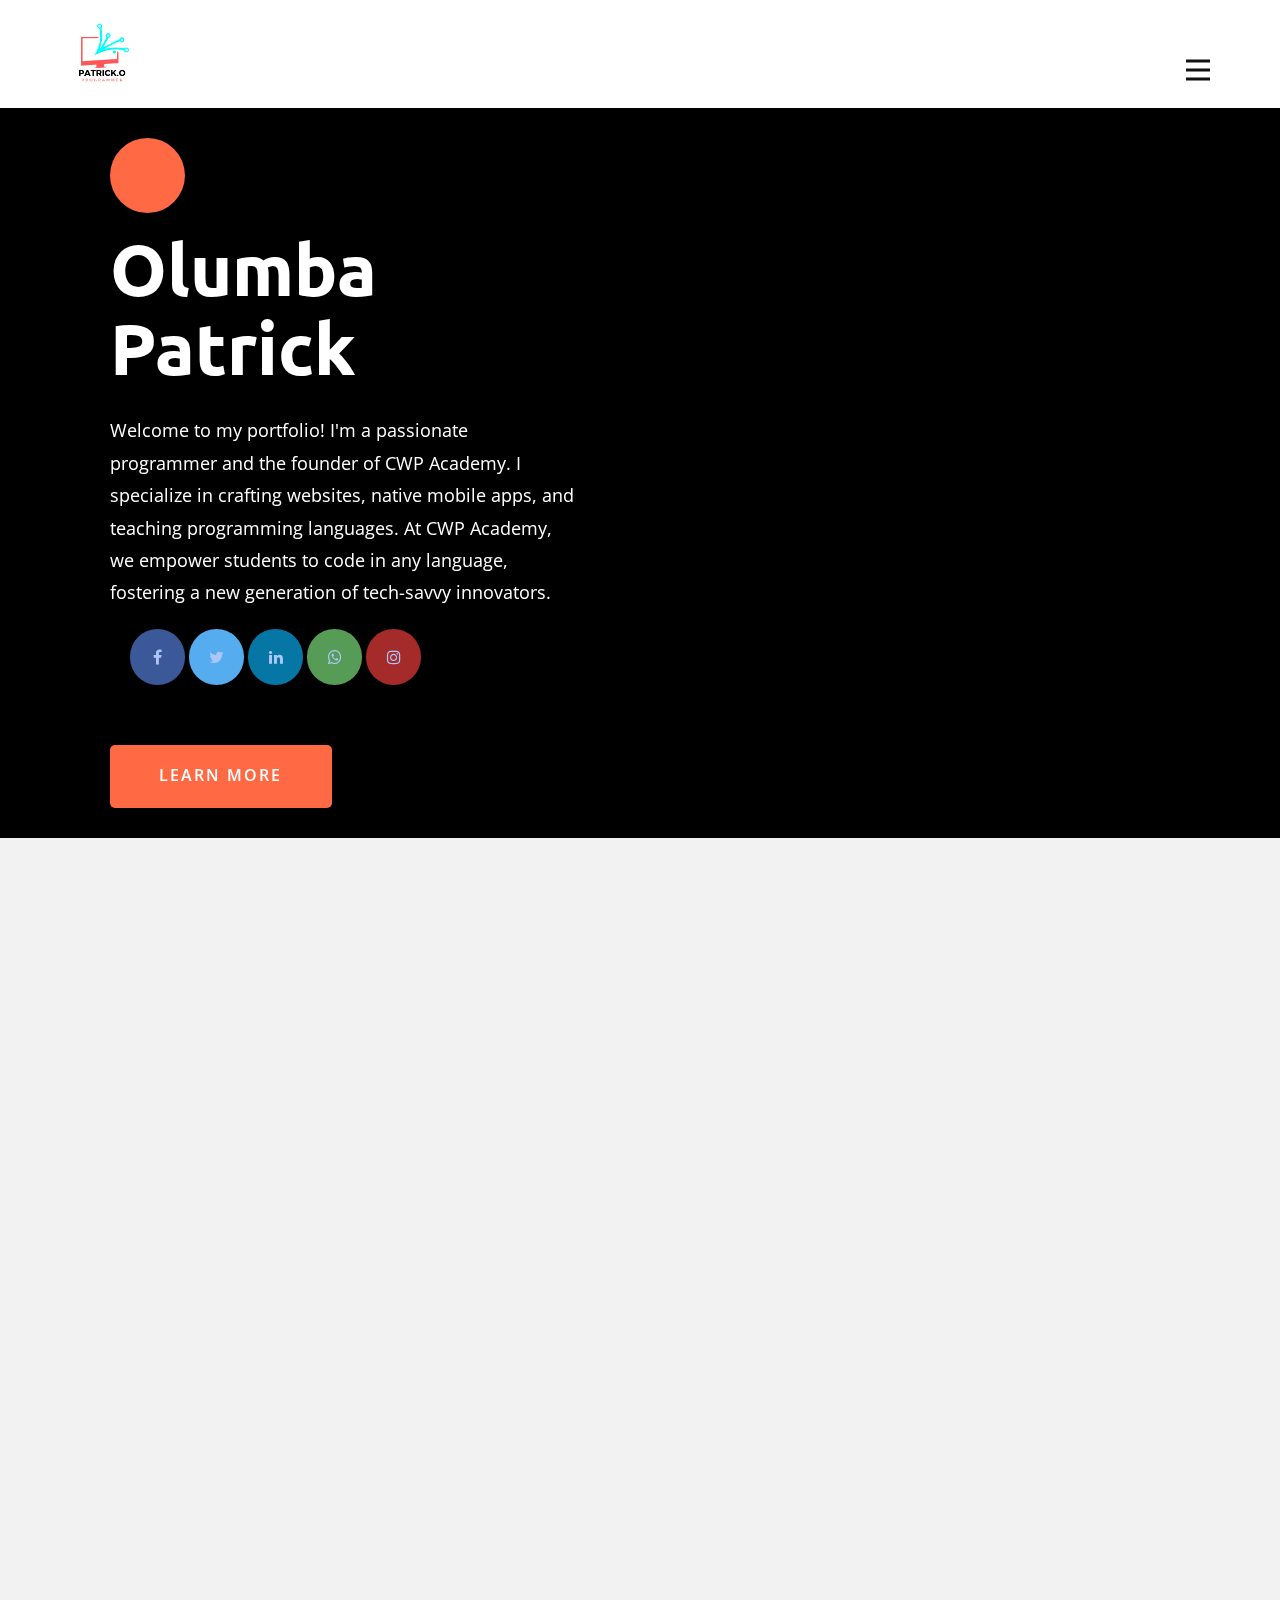
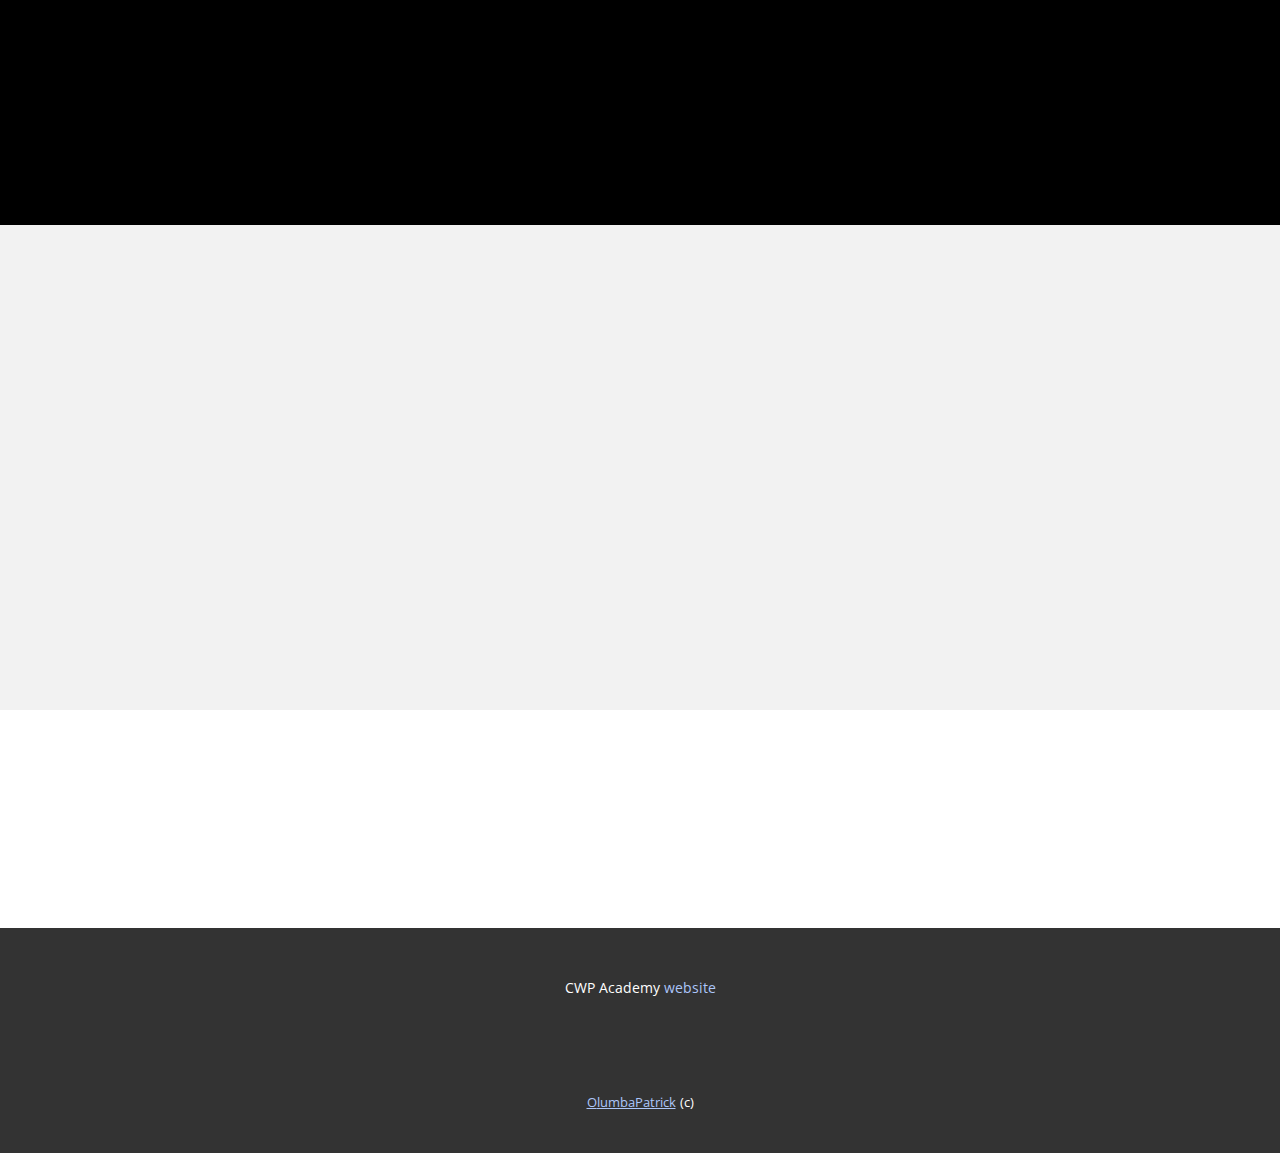
<file: index.html>
<!DOCTYPE html>
<html style="font-size: 16px;" lang="en"><head>
    <meta name="viewport" content="width=device-width, initial-scale=1.0">
    <meta charset="utf-8">
    <meta name="keywords" content="CWP Academy portfolio, Patrick Olumba build usable&nbsp;products, ​Portfolio, ​Web Design, App development, patrickolumba, cwp academy, Contact Us">
    <meta name="description" content="">
    <title>Home</title>
    <link rel="stylesheet" href="index.css" media="screen">
<link rel="stylesheet" href="Home.css" media="screen">
    <script class="u-script" type="text/javascript" src="jquery.js" defer=""></script>
    <script class="u-script" type="text/javascript" src="index.js" defer=""></script>
    <meta name="generator" content="Patrick Olumba">
    <meta name="referrer" content="origin">
    <link id="u-theme-google-font" rel="stylesheet" href="https://fonts.googleapis.com/css?family=Ubuntu:300,300i,400,400i,500,500i,700,700i|Open+Sans:300,300i,400,400i,500,500i,600,600i,700,700i,800,800i">
    <link id="u-page-google-font" rel="stylesheet" href="https://fonts.googleapis.com/css?family=Montserrat:100,100i,200,200i,300,300i,400,400i,500,500i,600,600i,700,700i,800,800i,900,900i|PT+Sans:400,400i,700,700i">
    
    <!-- Link for social icons -->
    <link rel="stylesheet" href="https://cdnjs.cloudflare.com/ajax/libs/font-awesome/4.7.0/css/font-awesome.min.css">
    
    
    
    
    
    <script type="application/ld+json">{
		"@context": "http://schema.org",
		"@type": "Organization",
		"name": "patrickolumba",
		"logo": "images/programmer.png"
}</script>
    <meta name="theme-color" content="#3575f2">
    <meta property="og:title" content="Home">
    <meta property="og:type" content="website">
  <meta data-intl-tel-input-cdn-path="intlTelInput/"></head>
  <body data-home-page="Home.html" data-home-page-title="Home" data-path-to-root="./" data-include-products="false" class="u-body u-xl-mode" data-lang="en"><header class="u-clearfix u-header u-header" id="sec-367b"><div class="u-clearfix u-sheet u-valign-middle u-sheet-1">
        <a href="" class="u-image u-logo u-image-1">
          <img src="images/logg.png" class="u-logo-image u-logo-image-1">
        </a>
        <nav class="u-menu u-menu-hamburger u-offcanvas u-menu-1" data-responsive-from="XL">
          <div class="menu-collapse" style="font-size: 1rem; letter-spacing: 0px; font-weight: 700;">
            <a class="u-button-style u-custom-border u-custom-border-color u-custom-borders u-custom-left-right-menu-spacing u-custom-padding-bottom u-custom-text-color u-custom-top-bottom-menu-spacing u-nav-link u-text-active-palette-1-base u-text-hover-palette-2-base" href="#">
              <svg class="u-svg-link" viewBox="0 0 24 24"><use xmlns:xlink="http://www.w3.org/1999/xlink" xlink:href="#menu-hamburger"></use></svg>
              <svg class="u-svg-content" version="1.1" id="menu-hamburger" viewBox="0 0 16 16" x="0px" y="0px" xmlns:xlink="http://www.w3.org/1999/xlink" xmlns="http://www.w3.org/2000/svg"><g><rect y="1" width="16" height="2"></rect><rect y="7" width="16" height="2"></rect><rect y="13" width="16" height="2"></rect>
</g></svg>
            </a>
          </div>
          <div class="u-nav-container" wfd-invisible="true">
            <ul class="u-nav u-spacing-20 u-unstyled u-nav-1"><li class="u-nav-item"><a class="u-button-style u-nav-link u-text-active-palette-1-base u-text-grey-90 u-text-hover-palette-2-base" href="index.html" style="padding: 10px;">Home</a>
</li><li class="u-nav-item"><a class="u-button-style u-nav-link u-text-active-palette-1-base u-text-grey-90 u-text-hover-palette-2-base" href="About.html" style="padding: 10px;">About</a>
</li><li class="u-nav-item"><a class="u-button-style u-nav-link u-text-active-palette-1-base u-text-grey-90 u-text-hover-palette-2-base" href="Contact.html" style="padding: 10px;">Contact</a>
</li></ul>
          </div>
          <div class="u-nav-container-collapse">
            <div class="u-black u-container-style u-inner-container-layout u-opacity u-opacity-95 u-sidenav">
              <div class="u-inner-container-layout u-sidenav-overflow">
                <div class="u-menu-close"></div>
                <ul class="u-align-center u-nav u-popupmenu-items u-unstyled u-nav-2"><li class="u-nav-item"><a class="u-button-style u-nav-link" href="index.html">Home</a>
</li><li class="u-nav-item"><a class="u-button-style u-nav-link" href="About.html">About</a>
</li><li class="u-nav-item"><a class="u-button-style u-nav-link" href="Contact.html">Contact</a>
</li></ul>
              </div>
            </div>
            <div class="u-black u-menu-overlay u-opacity u-opacity-70" wfd-invisible="true"></div>
          </div>
        </nav>
      </div></header>
    <section class="u-black u-clearfix u-section-1" id="carousel_ab41">
      <div class="data-layout-selected u-clearfix u-layout-wrap u-layout-wrap-1">
        <div class="u-layout">
          <div class="u-layout-row">
            <div class="u-align-left u-container-align-left u-container-style u-layout-cell u-left-cell u-size-27-lg u-size-27-xl u-size-29-md u-size-29-sm u-size-29-xs u-layout-cell-1" data-animation-name="customAnimationIn" data-animation-duration="1500" data-animation-delay="250">
              <div class="u-container-layout u-valign-middle u-container-layout-1">
                <div class="u-palette-3-base u-shape u-shape-circle u-shape-1"></div>
                <h1 class="u-align-left u-text u-text-1">Olumba Patrick</h1>
                <p class="u-align-left u-text u-text-2"> Welcome to my portfolio! I'm a passionate programmer and the founder of CWP Academy. I specialize in crafting websites, native mobile apps, and teaching programming languages. At CWP Academy, we empower students to code in any language, fostering a new generation of tech-savvy innovators.</p>
                
                <ol>
                  <a href="https://web.facebook.com/patrick.olumba.chidubem" class="fa fa-facebook"></a>
                  <a href="https://twitter.com/patrick__olumba" class="fa fa-twitter"></a>
                  <a href="https://www.linkedin.com/in/patrick-olumba/" class="fa fa-linkedin"></a>
                  <a href="https://api.whatsapp.com/send?phone=2348100251810" class="fa fa-whatsapp"></a>
                  <a href="https://www.instagram.com/patrickdalingt/" class="fa fa-instagram"></a>
                </ol>
                


                <a href="#carousel_03db" class="u-active-white u-align-left u-border-none u-btn u-btn-round u-button-style u-hover-white u-palette-3-base u-radius-5 u-text-active-black u-text-body-alt-color u-text-hover-black u-btn-2">learn more</a>
              </div>
            </div>
            <div class="u-container-style u-image u-layout-cell u-right-cell u-size-31-md u-size-31-sm u-size-31-xs u-size-33-lg u-size-33-xl u-image-1" data-image-width="1497" data-image-height="1285" data-animation-name="customAnimationIn" data-animation-duration="1500" data-animation-delay="750">
              <div class="u-container-layout u-container-layout-2"></div>
            </div>
          </div>
        </div>
      </div>
    </section>
    <section class="u-clearfix u-container-align-center u-grey-5 u-section-2" id="carousel_e920">
      <div class="u-clearfix u-sheet u-valign-middle u-sheet-1">
        <h2 class="u-align-center u-text u-text-default u-text-1" data-animation-name="customAnimationIn" data-animation-duration="1500" data-animation-delay="0">I build <span style="font-weight: 700;">usable</span>&nbsp;products
        </h2>
        <div class="u-expanded-width u-list u-list-1">
          <div class="u-repeater u-repeater-1">
            <div class="u-align-left u-container-align-left u-container-style u-list-item u-repeater-item u-shape-rectangle u-list-item-1" data-animation-name="customAnimationIn" data-animation-duration="1500" data-animation-delay="500">
              <div class="u-container-layout u-similar-container u-valign-top u-container-layout-1">
                <h4 class="u-align-left u-text u-text-default u-text-2"> Web Development:</h4>
                <ul class="u-align-left u-custom-list u-text u-text-3">
                  <li style="">
                    <div class="u-list-icon u-text-palette-3-base">
                      <svg class="u-svg-content" viewBox="0 0 409.6 409.6" x="0px" y="0px" id="svg-8185" style="enable-background:new 0 0 409.6 409.6;"><g><g><path d="M392.533,187.733H221.867V17.067C221.867,7.641,214.226,0,204.8,0s-17.067,7.641-17.067,17.067v170.667H17.067    C7.641,187.733,0,195.374,0,204.8s7.641,17.067,17.067,17.067h170.667v170.667c0,9.426,7.641,17.067,17.067,17.067    s17.067-7.641,17.067-17.067V221.867h170.667c9.426,0,17.067-7.641,17.067-17.067S401.959,187.733,392.533,187.733z"></path>
</g>
</g></svg>
                    </div> Content Management System (CMS)
                  </li>
                  <li style="">
                    <div class="u-list-icon u-text-palette-3-base">
                      <svg class="u-svg-content" viewBox="0 0 409.6 409.6" x="0px" y="0px" id="svg-8185" style="enable-background:new 0 0 409.6 409.6;"><g><g><path d="M392.533,187.733H221.867V17.067C221.867,7.641,214.226,0,204.8,0s-17.067,7.641-17.067,17.067v170.667H17.067    C7.641,187.733,0,195.374,0,204.8s7.641,17.067,17.067,17.067h170.667v170.667c0,9.426,7.641,17.067,17.067,17.067    s17.067-7.641,17.067-17.067V221.867h170.667c9.426,0,17.067-7.641,17.067-17.067S401.959,187.733,392.533,187.733z"></path>
</g>
</g></svg>
                    </div>E-commerce Platform
                  </li>
                  <li style="">
                    <div class="u-list-icon u-text-palette-3-base">
                      <svg class="u-svg-content" viewBox="0 0 409.6 409.6" x="0px" y="0px" id="svg-8185" style="enable-background:new 0 0 409.6 409.6;"><g><g><path d="M392.533,187.733H221.867V17.067C221.867,7.641,214.226,0,204.8,0s-17.067,7.641-17.067,17.067v170.667H17.067    C7.641,187.733,0,195.374,0,204.8s7.641,17.067,17.067,17.067h170.667v170.667c0,9.426,7.641,17.067,17.067,17.067    s17.067-7.641,17.067-17.067V221.867h170.667c9.426,0,17.067-7.641,17.067-17.067S401.959,187.733,392.533,187.733z"></path>
</g>
</g></svg>
                    </div>Learning Management System (LMS)
                  </li>
                  
                  
                </ul>
              </div>
            </div>
            <div class="u-align-left u-container-align-left u-container-style u-list-item u-repeater-item u-shape-rectangle u-list-item-2" data-animation-direction="Up" data-animation-name="customAnimationIn" data-animation-duration="1500" data-animation-delay="500">
              <div class="u-container-layout u-similar-container u-valign-top u-container-layout-2">
                <h4 class="u-align-left u-text u-text-default u-text-4">Mobile Applications</h4>
                <ul class="u-align-left u-custom-list u-text u-text-5">
                  <li style="">
                    <div class="u-list-icon u-text-palette-3-base">
                      <svg class="u-svg-content" viewBox="0 0 409.6 409.6" x="0px" y="0px" id="svg-eac1" style="enable-background:new 0 0 409.6 409.6;"><g><g><path d="M392.533,187.733H221.867V17.067C221.867,7.641,214.226,0,204.8,0s-17.067,7.641-17.067,17.067v170.667H17.067    C7.641,187.733,0,195.374,0,204.8s7.641,17.067,17.067,17.067h170.667v170.667c0,9.426,7.641,17.067,17.067,17.067    s17.067-7.641,17.067-17.067V221.867h170.667c9.426,0,17.067-7.641,17.067-17.067S401.959,187.733,392.533,187.733z"></path>
</g>
</g></svg>
                    </div>Health and Fitness Tracker
                  </li>

                  <li style="">
                    <div class="u-list-icon u-text-palette-3-base">
                      <svg class="u-svg-content" viewBox="0 0 409.6 409.6" x="0px" y="0px" id="svg-eac1" style="enable-background:new 0 0 409.6 409.6;"><g><g><path d="M392.533,187.733H221.867V17.067C221.867,7.641,214.226,0,204.8,0s-17.067,7.641-17.067,17.067v170.667H17.067    C7.641,187.733,0,195.374,0,204.8s7.641,17.067,17.067,17.067h170.667v170.667c0,9.426,7.641,17.067,17.067,17.067    s17.067-7.641,17.067-17.067V221.867h170.667c9.426,0,17.067-7.641,17.067-17.067S401.959,187.733,392.533,187.733z"></path>
</g>
</g></svg>
                    </div>Productivity Tool
                  </li>

                  <li style="">
                    <div class="u-list-icon u-text-palette-3-base">
                      <svg class="u-svg-content" viewBox="0 0 409.6 409.6" x="0px" y="0px" id="svg-eac1" style="enable-background:new 0 0 409.6 409.6;"><g><g><path d="M392.533,187.733H221.867V17.067C221.867,7.641,214.226,0,204.8,0s-17.067,7.641-17.067,17.067v170.667H17.067    C7.641,187.733,0,195.374,0,204.8s7.641,17.067,17.067,17.067h170.667v170.667c0,9.426,7.641,17.067,17.067,17.067    s17.067-7.641,17.067-17.067V221.867h170.667c9.426,0,17.067-7.641,17.067-17.067S401.959,187.733,392.533,187.733z"></path>
</g>
</g></svg>
                    </div>Language Learning App
                  </li>

                  <li style="">
                    <div class="u-list-icon u-text-palette-3-base">
                      <svg class="u-svg-content" viewBox="0 0 409.6 409.6" x="0px" y="0px" id="svg-eac1" style="enable-background:new 0 0 409.6 409.6;"><g><g><path d="M392.533,187.733H221.867V17.067C221.867,7.641,214.226,0,204.8,0s-17.067,7.641-17.067,17.067v170.667H17.067    C7.641,187.733,0,195.374,0,204.8s7.641,17.067,17.067,17.067h170.667v170.667c0,9.426,7.641,17.067,17.067,17.067    s17.067-7.641,17.067-17.067V221.867h170.667c9.426,0,17.067-7.641,17.067-17.067S401.959,187.733,392.533,187.733z"></path>
</g>
</g></svg>
                    </div>Music Streaming Service
                  </li>

                  <li style="">
                    <div class="u-list-icon u-text-palette-3-base">
                      <svg class="u-svg-content" viewBox="0 0 409.6 409.6" x="0px" y="0px" id="svg-eac1" style="enable-background:new 0 0 409.6 409.6;"><g><g><path d="M392.533,187.733H221.867V17.067C221.867,7.641,214.226,0,204.8,0s-17.067,7.641-17.067,17.067v170.667H17.067    C7.641,187.733,0,195.374,0,204.8s7.641,17.067,17.067,17.067h170.667v170.667c0,9.426,7.641,17.067,17.067,17.067    s17.067-7.641,17.067-17.067V221.867h170.667c9.426,0,17.067-7.641,17.067-17.067S401.959,187.733,392.533,187.733z"></path>
</g>
</g></svg>
                    </div>Navigation/GPS App
                  </li>
                 
                 
                
                </ul>
              </div>
            </div>
            <div class="u-align-left u-container-align-left u-container-style u-list-item u-repeater-item u-shape-rectangle u-list-item-3" data-animation-direction="Up" data-animation-name="customAnimationIn" data-animation-duration="1500" data-animation-delay="500">
              <div class="u-container-layout u-similar-container u-valign-top u-container-layout-3">
                <h4 class="u-align-left u-text u-text-default u-text-6"> Data-Driven Software</h4>
                <ul class="u-align-left u-custom-list u-text u-text-7">
                  <li style="">
                    <div class="u-list-icon u-text-palette-3-base">
                      <svg class="u-svg-content" viewBox="0 0 409.6 409.6" x="0px" y="0px" id="svg-f224" style="enable-background:new 0 0 409.6 409.6;"><g><g><path d="M392.533,187.733H221.867V17.067C221.867,7.641,214.226,0,204.8,0s-17.067,7.641-17.067,17.067v170.667H17.067    C7.641,187.733,0,195.374,0,204.8s7.641,17.067,17.067,17.067h170.667v170.667c0,9.426,7.641,17.067,17.067,17.067    s17.067-7.641,17.067-17.067V221.867h170.667c9.426,0,17.067-7.641,17.067-17.067S401.959,187.733,392.533,187.733z"></path>
</g>
</g></svg>
                    </div> Analytics Dashboard
                  </li>
                  <li style="">
                    <div class="u-list-icon u-text-palette-3-base">
                      <svg class="u-svg-content" viewBox="0 0 409.6 409.6" x="0px" y="0px" id="svg-f224" style="enable-background:new 0 0 409.6 409.6;"><g><g><path d="M392.533,187.733H221.867V17.067C221.867,7.641,214.226,0,204.8,0s-17.067,7.641-17.067,17.067v170.667H17.067    C7.641,187.733,0,195.374,0,204.8s7.641,17.067,17.067,17.067h170.667v170.667c0,9.426,7.641,17.067,17.067,17.067    s17.067-7.641,17.067-17.067V221.867h170.667c9.426,0,17.067-7.641,17.067-17.067S401.959,187.733,392.533,187.733z"></path>
</g>
</g></svg>
                    </div>SCRM (Customer Relationship Management)
                  </li>
                  <li style="">
                    <div class="u-list-icon u-text-palette-3-base">
                      <svg class="u-svg-content" viewBox="0 0 409.6 409.6" x="0px" y="0px" id="svg-f224" style="enable-background:new 0 0 409.6 409.6;"><g><g><path d="M392.533,187.733H221.867V17.067C221.867,7.641,214.226,0,204.8,0s-17.067,7.641-17.067,17.067v170.667H17.067    C7.641,187.733,0,195.374,0,204.8s7.641,17.067,17.067,17.067h170.667v170.667c0,9.426,7.641,17.067,17.067,17.067    s17.067-7.641,17.067-17.067V221.867h170.667c9.426,0,17.067-7.641,17.067-17.067S401.959,187.733,392.533,187.733z"></path>
</g>
</g></svg>
                    </div>SInventory Management System
                  </li>
                  <li style="">
                    <div class="u-list-icon u-text-palette-3-base">
                      <svg class="u-svg-content" viewBox="0 0 409.6 409.6" x="0px" y="0px" id="svg-f224" style="enable-background:new 0 0 409.6 409.6;"><g><g><path d="M392.533,187.733H221.867V17.067C221.867,7.641,214.226,0,204.8,0s-17.067,7.641-17.067,17.067v170.667H17.067    C7.641,187.733,0,195.374,0,204.8s7.641,17.067,17.067,17.067h170.667v170.667c0,9.426,7.641,17.067,17.067,17.067    s17.067-7.641,17.067-17.067V221.867h170.667c9.426,0,17.067-7.641,17.067-17.067S401.959,187.733,392.533,187.733z"></path>
</g>
</g></svg>
                    </div>Inventory Management System
                  </li>
                </ul>
              </div>
            </div>
            <div class="u-align-left u-container-align-left u-container-style u-list-item u-repeater-item u-shape-rectangle u-list-item-4" data-animation-direction="Up" data-animation-name="customAnimationIn" data-animation-duration="1500" data-animation-delay="750">
              <div class="u-container-layout u-similar-container u-valign-top u-container-layout-4">
                <h4 class="u-align-left u-text u-text-default u-text-8"> Emerging Technologies</h4>
                <ul class="u-align-left u-custom-list u-text u-text-9">
                  <li style="">
                    <div class="u-list-icon u-text-palette-3-base">
                      <svg class="u-svg-content" viewBox="0 0 409.6 409.6" x="0px" y="0px" id="svg-a797" style="enable-background:new 0 0 409.6 409.6;"><g><g><path d="M392.533,187.733H221.867V17.067C221.867,7.641,214.226,0,204.8,0s-17.067,7.641-17.067,17.067v170.667H17.067    C7.641,187.733,0,195.374,0,204.8s7.641,17.067,17.067,17.067h170.667v170.667c0,9.426,7.641,17.067,17.067,17.067    s17.067-7.641,17.067-17.067V221.867h170.667c9.426,0,17.067-7.641,17.067-17.067S401.959,187.733,392.533,187.733z"></path>
</g>
</g></svg>
                    </div> AI-Powered Chatbot
                  </li>
                  <li style="">
                    <div class="u-list-icon u-text-palette-3-base">
                      <svg class="u-svg-content" viewBox="0 0 409.6 409.6" x="0px" y="0px" id="svg-a797" style="enable-background:new 0 0 409.6 409.6;"><g><g><path d="M392.533,187.733H221.867V17.067C221.867,7.641,214.226,0,204.8,0s-17.067,7.641-17.067,17.067v170.667H17.067    C7.641,187.733,0,195.374,0,204.8s7.641,17.067,17.067,17.067h170.667v170.667c0,9.426,7.641,17.067,17.067,17.067    s17.067-7.641,17.067-17.067V221.867h170.667c9.426,0,17.067-7.641,17.067-17.067S401.959,187.733,392.533,187.733z"></path>
</g>
</g></svg>
                    </div>Blockchain-Based Application
                  </li>
                  <li style="">
                    <div class="u-list-icon u-text-palette-3-base">
                      <svg class="u-svg-content" viewBox="0 0 409.6 409.6" x="0px" y="0px" id="svg-a797" style="enable-background:new 0 0 409.6 409.6;"><g><g><path d="M392.533,187.733H221.867V17.067C221.867,7.641,214.226,0,204.8,0s-17.067,7.641-17.067,17.067v170.667H17.067    C7.641,187.733,0,195.374,0,204.8s7.641,17.067,17.067,17.067h170.667v170.667c0,9.426,7.641,17.067,17.067,17.067    s17.067-7.641,17.067-17.067V221.867h170.667c9.426,0,17.067-7.641,17.067-17.067S401.959,187.733,392.533,187.733z"></path>
</g>
</g></svg>
                    </div>Augmented Reality (AR) App
                  </li>
                 
                  
                </ul>
              </div>
            </div>
            <div class="u-align-left u-container-align-left u-container-style u-list-item u-repeater-item u-shape-rectangle u-list-item-5" data-animation-direction="Up" data-animation-name="customAnimationIn" data-animation-duration="1500" data-animation-delay="750">
              <div class="u-container-layout u-similar-container u-valign-top u-container-layout-5">
                <h4 class="u-align-left u-text u-text-default u-text-10"> Miscellaneous</h4>
                <ul class="u-align-left u-custom-list u-text u-text-11">
                  <li style="">
                    <div class="u-list-icon u-text-palette-3-base">
                      <svg class="u-svg-content" viewBox="0 0 409.6 409.6" x="0px" y="0px" id="svg-a797" style="enable-background:new 0 0 409.6 409.6;"><g><g><path d="M392.533,187.733H221.867V17.067C221.867,7.641,214.226,0,204.8,0s-17.067,7.641-17.067,17.067v170.667H17.067    C7.641,187.733,0,195.374,0,204.8s7.641,17.067,17.067,17.067h170.667v170.667c0,9.426,7.641,17.067,17.067,17.067    s17.067-7.641,17.067-17.067V221.867h170.667c9.426,0,17.067-7.641,17.067-17.067S401.959,187.733,392.533,187.733z"></path>
</g>
</g></svg>
                    </div>File Compression Tool
                  </li>
                  <li style="">
                    <div class="u-list-icon u-text-palette-3-base">
                      <svg class="u-svg-content" viewBox="0 0 409.6 409.6" x="0px" y="0px" id="svg-a797" style="enable-background:new 0 0 409.6 409.6;"><g><g><path d="M392.533,187.733H221.867V17.067C221.867,7.641,214.226,0,204.8,0s-17.067,7.641-17.067,17.067v170.667H17.067    C7.641,187.733,0,195.374,0,204.8s7.641,17.067,17.067,17.067h170.667v170.667c0,9.426,7.641,17.067,17.067,17.067    s17.067-7.641,17.067-17.067V221.867h170.667c9.426,0,17.067-7.641,17.067-17.067S401.959,187.733,392.533,187.733z"></path>
</g>
</g></svg>
                    </div>Password Manager:
                  </li>
                  <li style="">
                    <div class="u-list-icon u-text-palette-3-base">
                      <svg class="u-svg-content" viewBox="0 0 409.6 409.6" x="0px" y="0px" id="svg-a797" style="enable-background:new 0 0 409.6 409.6;"><g><g><path d="M392.533,187.733H221.867V17.067C221.867,7.641,214.226,0,204.8,0s-17.067,7.641-17.067,17.067v170.667H17.067    C7.641,187.733,0,195.374,0,204.8s7.641,17.067,17.067,17.067h170.667v170.667c0,9.426,7.641,17.067,17.067,17.067    s17.067-7.641,17.067-17.067V221.867h170.667c9.426,0,17.067-7.641,17.067-17.067S401.959,187.733,392.533,187.733z"></path>
</g>
</g></svg>
                    </div>Weather Forecasting App
                  </li>
                  <li style="">
                    <div class="u-list-icon u-text-palette-3-base">
                      <svg class="u-svg-content" viewBox="0 0 409.6 409.6" x="0px" y="0px" id="svg-a797" style="enable-background:new 0 0 409.6 409.6;"><g><g><path d="M392.533,187.733H221.867V17.067C221.867,7.641,214.226,0,204.8,0s-17.067,7.641-17.067,17.067v170.667H17.067    C7.641,187.733,0,195.374,0,204.8s7.641,17.067,17.067,17.067h170.667v170.667c0,9.426,7.641,17.067,17.067,17.067    s17.067-7.641,17.067-17.067V221.867h170.667c9.426,0,17.067-7.641,17.067-17.067S401.959,187.733,392.533,187.733z"></path>
</g>
</g></svg>
                    </div>Photo Editing Software
                  </li>
                  <li style="">
                    <div class="u-list-icon u-text-palette-3-base">
                      <svg class="u-svg-content" viewBox="0 0 409.6 409.6" x="0px" y="0px" id="svg-a797" style="enable-background:new 0 0 409.6 409.6;"><g><g><path d="M392.533,187.733H221.867V17.067C221.867,7.641,214.226,0,204.8,0s-17.067,7.641-17.067,17.067v170.667H17.067    C7.641,187.733,0,195.374,0,204.8s7.641,17.067,17.067,17.067h170.667v170.667c0,9.426,7.641,17.067,17.067,17.067    s17.067-7.641,17.067-17.067V221.867h170.667c9.426,0,17.067-7.641,17.067-17.067S401.959,187.733,392.533,187.733z"></path>
</g>
</g></svg>
                    </div>Code Collaboration Platform
                  </li>
                 
                </ul>
              </div>
            </div>
        
          </div>
        </div>
      </div>
    </section>
    <section class="u-align-center u-black u-clearfix u-container-align-center u-section-3" id="carousel_03db">
      <div class="u-clearfix u-sheet u-valign-middle u-sheet-1">
        <h2 class="u-align-center u-text u-text-default u-text-1" data-animation-name="customAnimationIn" data-animation-duration="1500" data-animation-delay="0"> Portfolio</h2>
        <p class="u-align-center u-text u-text-2" data-animation-name="customAnimationIn" data-animation-duration="1500" data-animation-delay="250"> Explore my portfolio—a fusion of web development, app creation, and computer language tutoring. Discover elegant websites, intuitive apps, and my passion for teaching coding languages. Join me in navigating the intersection of technology and education.</p>
        <div class="u-expanded-width u-list u-list-1">
          <div class="u-repeater u-repeater-1">
            <div onclick="openPage('AllWebsites.html')"  class="u-align-center u-container-align-center u-container-style u-list-item u-radius u-repeater-item u-shape-round u-white u-list-item-1" src="" data-animation-name="customAnimationIn" data-animation-duration="1500">
              <div class="u-container-layout u-similar-container u-container-layout-1">
                <img class="u-expanded-width u-image u-image-round u-radius u-image-1" src="images/web.jpg" data-image-width="759" data-image-height="759">
                <h5 class="u-align-center u-text u-text-3"> Website Design</h5>
              </div>
            </div>
            <div class="u-align-center u-container-align-center u-container-style u-list-item u-radius u-repeater-item u-shape-round u-white u-list-item-2" src="" data-animation-name="customAnimationIn" data-animation-duration="1500">
              <div class="u-container-layout u-similar-container u-container-layout-2">
                <img class="u-expanded-width u-image u-image-round u-radius u-image-2" src="images/apps.jpg" data-image-width="759" data-image-height="759">
                <h5 class="u-align-center u-text u-text-4"> Mobile Application</h5>
              </div>
            </div>
            <div class="u-align-center u-container-align-center u-container-style u-list-item u-radius u-repeater-item u-shape-round u-white u-list-item-3" src="" data-animation-name="customAnimationIn" data-animation-duration="1500">
              <div class="u-container-layout u-similar-container u-container-layout-3">
                <img class="u-expanded-width u-image u-image-round u-radius u-image-3" src="images/me.jpg" data-image-width="1000" data-image-height="914">
                <h5 class="u-align-center u-text u-text-5"> Programming Tutor</h5>
              </div>
            </div>
            <div class="u-align-center u-container-align-center u-container-style u-list-item u-radius u-repeater-item u-shape-round u-white u-list-item-4" src="" data-animation-name="customAnimationIn" data-animation-duration="1500">
              <div class="u-container-layout u-similar-container u-container-layout-4">
                <img class="u-expanded-width u-image u-image-round u-radius u-image-4" src="images/fgfg.jpg" data-image-width="898" data-image-height="898">
                <h5 class="u-align-center u-text u-text-6"> Native Mobile Apps</h5>
              </div>
            </div>
            <div class="u-align-center u-container-align-center u-container-style u-list-item u-radius u-repeater-item u-shape-round u-white u-list-item-5" src="" data-animation-name="customAnimationIn" data-animation-duration="1500">
              <div class="u-container-layout u-similar-container u-container-layout-5">
                <img class="u-expanded-width u-image u-image-round u-radius u-image-5" src="images/PSD_01.jpg" data-image-width="1355" data-image-height="1080">
                <h5 class="u-align-center u-text u-text-7"> Responsive Design</h5>
              </div>
            </div>
            <div class="u-align-center u-container-align-center u-container-style u-list-item u-radius u-repeater-item u-shape-round u-white u-list-item-6" src="" data-animation-name="customAnimationIn" data-animation-duration="1500">
              <div class="u-container-layout u-similar-container u-container-layout-6">
                <img class="u-expanded-width u-image u-image-round u-radius u-image-6" src="images/flask.png" data-image-width="898" data-image-height="898">
                <h5 class="u-align-center u-text u-text-8"> Flask Projects</h5>
              </div>
            </div>
          </div>
        </div>
        <p class="u-align-center u-text u-text-9" data-animation-name="customAnimationIn" data-animation-duration="1500" data-animation-delay="750">View <a href="List_portfolio.html" class="u-border-1 u-border-active-grey-10 u-border-hover-grey-10 u-border-no-left u-border-no-right u-border-no-top u-border-white u-btn u-button-link u-button-style u-none u-text-active-palette-5-light-2 u-text-body-alt-color u-text-hover-palette-5-light-2 u-btn-1" target="_blank">all</a>
        </p>
      </div>
    </section>
    <section class="u-black u-clearfix u-section-4" id="sec-c44a">
      <div class="u-clearfix u-sheet u-valign-middle u-sheet-1">
        <div class="data-layout-selected u-clearfix u-expanded-width u-layout-wrap u-layout-wrap-1">
          <div class="u-gutter-0 u-layout">
            <div class="u-layout-row">
              <div class="u-align-center u-container-style u-layout-cell u-shape-rectangle u-size-30 u-layout-cell-1" data-animation-name="customAnimationIn" data-animation-duration="1500" data-animation-delay="500">
                <div class="u-container-layout u-valign-middle u-container-layout-1">
                  <img class="u-expanded-width-lg u-expanded-width-md u-expanded-width-sm u-expanded-width-xs u-image u-image-contain u-image-default u-image-1" src="images/Untitled-1.png" alt="" data-image-width="572" data-image-height="387">
                  <p class="u-text u-text-1">A stunning website blends beauty with usability, captivating visitors through sleek design and intuitive navigation.</p>
                </div>
              </div>
              <div class="u-align-center-sm u-align-center-xs u-align-justify-lg u-align-justify-md u-align-left-xl u-container-style u-layout-cell u-size-30 u-layout-cell-2" data-animation-name="customAnimationIn" data-animation-duration="1750" data-animation-delay="500">
                <div class="u-container-layout u-valign-middle u-container-layout-2">
                  <h2 class="u-text u-text-default u-text-2"> Web Development</h2>
                  <p class="u-custom-font u-font-pt-sans u-text u-text-default u-text-palette-3-light-3 u-text-3">Step into a collection of websites meticulously designed and skillfully coded, each a testament to my dedication to user-centric design and seamless functionality. From intuitive user interfaces to responsive layouts, I specialize in transforming ideas into visually stunning, yet highly functional digital spaces.</p>
                  <a href="Contact.html" class="u-active-palette-3-light-1 u-border-none u-btn u-btn-round u-button-style u-hover-palette-3-light-1 u-radius-5 u-text-active-white u-text-hover-white u-text-palette-3-base u-white u-btn-1">learn more</a>
                </div>
              </div>
            </div>
            <div class="u-layout-row">
              <div class="u-align-center u-container-style u-layout-cell u-shape-rectangle u-size-30 u-layout-cell-1" data-animation-name="customAnimationIn" data-animation-duration="1500" data-animation-delay="500">
                <div class="u-container-layout u-valign-middle u-container-layout-1">
                  <img class="u-expanded-width-lg u-expanded-width-md u-expanded-width-sm u-expanded-width-xs u-image u-image-contain u-image-default u-image-1" src="images/apps.jpg" alt="" data-image-width="572" data-image-height="387">
                  <p class="u-text u-text-1">A beautiful mobile app looks great and is easy to use, making it enjoyable for everyone who uses it.</p>
                </div>
              </div>
              <div class="u-align-center-sm u-align-center-xs u-align-justify-lg u-align-justify-md u-align-left-xl u-container-style u-layout-cell u-size-30 u-layout-cell-2" data-animation-name="customAnimationIn" data-animation-duration="1750" data-animation-delay="500">
                <div class="u-container-layout u-valign-middle u-container-layout-2">
                  <h2 class="u-text u-text-default u-text-2"> Mobile App Development</h2>
                  <p class="u-custom-font u-font-pt-sans u-text u-text-default u-text-palette-3-light-3 u-text-3">Explore the dynamic world of mobile app development within my portfolio—a realm where innovation meets user-centric design. Dive into a collection of apps crafted to seamlessly merge functionality with an immersive user experience.</p>
                  <a href="Contact.html" class="u-active-palette-3-light-1 u-border-none u-btn u-btn-round u-button-style u-hover-palette-3-light-1 u-radius-5 u-text-active-white u-text-hover-white u-text-palette-3-base u-white u-btn-1">learn more</a>
                </div>
              </div>
            </div>

            <div class="u-layout-row">
              <div class="u-align-center u-container-style u-layout-cell u-shape-rectangle u-size-30 u-layout-cell-1" data-animation-name="customAnimationIn" data-animation-duration="1500" data-animation-delay="500">
                <div class="u-container-layout u-valign-middle u-container-layout-1">
                  <img class="u-expanded-width-lg u-expanded-width-md u-expanded-width-sm u-expanded-width-xs u-image u-image-contain u-image-default u-image-1" src="images/me.jpg" alt="" data-image-width="572" data-image-height="387">
                  <p class="u-text u-text-1">Learn how to code with CWP Academy</p>
                </div>
              </div>
              <div class="u-align-center-sm u-align-center-xs u-align-justify-lg u-align-justify-md u-align-left-xl u-container-style u-layout-cell u-size-30 u-layout-cell-2" data-animation-name="customAnimationIn" data-animation-duration="1750" data-animation-delay="500">
                <div class="u-container-layout u-valign-middle u-container-layout-2">
                  <h2 class="u-text u-text-default u-text-2"> Take a Programming Course Today</h2>
                  <p class="u-custom-font u-font-pt-sans u-text u-text-default u-text-palette-3-light-3 u-text-3">Learning programming opens doors to endless creativity and problem-solving. It's like unlocking a superpower—a skill that empowers you to build, innovate, and bring ideas to life in today's digital world.</p>
                  <a href="#carousel_feed" class="u-active-palette-3-light-1 u-border-none u-btn u-btn-round u-button-style u-hover-palette-3-light-1 u-radius-5 u-text-active-white u-text-hover-white u-text-palette-3-base u-white u-btn-1">learn more</a>
                </div>
              </div>
            </div>
          </div>
        </div>
      </div>
      
    </section>
    <section class="u-clearfix u-white u-section-5" id="carousel_feed">
      <div class="u-expanded-width u-grey-5 u-shape u-shape-rectangle u-shape-1"></div>
      <div class="data-layout-selected u-clearfix u-gutter-26 u-layout-wrap u-layout-wrap-1">
        <div class="u-layout">
          <div class="u-layout-row">
            <div class="u-align-center-sm u-align-center-xs u-container-align-center u-container-style u-layout-cell u-palette-3-base u-size-30-lg u-size-30-xl u-size-60-md u-size-60-sm u-size-60-xs u-layout-cell-1" data-animation-name="customAnimationIn" data-animation-duration="1500" data-animation-delay="500">
              <div class="u-container-layout u-valign-middle-lg u-valign-middle-sm u-valign-middle-xl u-valign-middle-xs u-container-layout-1">
                <div class="u-list u-list-1">
                  <div class="u-repeater u-repeater-1">
                    <div class="u-container-style u-list-item u-palette-3-base u-repeater-item u-list-item-1">
                      <div class="u-container-layout u-similar-container u-valign-middle-xl u-container-layout-2"><span class="u-icon u-icon-circle u-text-white u-icon-1"><svg class="u-svg-link" preserveAspectRatio="xMidYMin slice" viewBox="0 0 405.333 405.333" style=""><use xmlns:xlink="http://www.w3.org/1999/xlink" xlink:href="#svg-9ccf"></use></svg><svg class="u-svg-content" viewBox="0 0 405.333 405.333" x="0px" y="0px" id="svg-9ccf" style="enable-background:new 0 0 405.333 405.333;"><g><g><path d="M373.333,266.88c-25.003,0-49.493-3.904-72.725-11.584c-11.328-3.904-24.171-0.896-31.637,6.699l-46.016,34.752    c-52.779-28.16-86.571-61.931-114.389-114.368l33.813-44.928c8.512-8.533,11.563-20.971,7.915-32.64    C142.592,81.472,138.667,56.96,138.667,32c0-17.643-14.357-32-32-32H32C14.357,0,0,14.357,0,32    c0,205.845,167.488,373.333,373.333,373.333c17.643,0,32-14.357,32-32V298.88C405.333,281.237,390.976,266.88,373.333,266.88z     M384,373.333c0,5.888-4.8,10.667-10.667,10.667c-194.091,0-352-157.909-352-352c0-5.888,4.8-10.667,10.667-10.667h74.667    c5.867,0,10.667,4.779,10.667,10.667c0,27.243,4.267,53.995,12.629,79.36c1.237,3.989,0.235,8.107-3.669,12.16l-38.827,51.413    c-2.453,3.264-2.837,7.637-0.981,11.264c31.637,62.144,70.059,100.587,132.651,132.651c3.605,1.877,8.021,1.493,11.285-0.981    l52.523-39.808c2.859-2.816,7.061-3.797,10.859-2.539c25.515,8.427,52.267,12.693,79.531,12.693    c5.867,0,10.667,4.779,10.667,10.667V373.333z"></path>
</g>
</g></svg></span>
                        <h5 class="u-text u-text-1">Call Me</h5>
                        <p class="u-text u-text-2">(234) 8100-251-810, (234) 8100-251-810</p>
                      </div>
                    </div>
                  
                    <div class="u-container-style u-list-item u-palette-3-base u-repeater-item u-list-item-3">
                      <div class="u-container-layout u-similar-container u-valign-middle-xl u-container-layout-4"><span class="u-icon u-icon-circle u-text-white u-icon-3"><svg class="u-svg-link" preserveAspectRatio="xMidYMin slice" viewBox="0 0 512.00042 512" style=""><use xmlns:xlink="http://www.w3.org/1999/xlink" xlink:href="#svg-279b"></use></svg><svg class="u-svg-content" viewBox="0 0 512.00042 512" id="svg-279b"><path d="m172.578125 310.394531v2.308594h67.191406c6.414063 0 12.054688 7.953125 12.054688 17.183594 0 9.234375-5.640625 17.695312-12.054688 17.695312h-91.300781c-7.183594 0-17.441406-4.871093-17.441406-12.308593v-24.878907c0-40.265625 80.789062-63.347656 80.789062-95.917969 0-8.207031-5.128906-18.210937-19.492187-18.210937-10.257813 0-19.234375 5.128906-19.234375 19.238281 0 7.4375-7.953125 14.617188-21.03125 14.617188-10.257813 0-17.953125-4.617188-17.953125-20.773438 0-31.289062 28.726562-49.242187 57.960937-49.242187 29.753906 0 59.757813 18.722656 59.757813 53.089843 0 55.652344-79.246094 73.863282-79.246094 97.199219zm216.199219-20.773437c0-9.230469-4.101563-18.464844-12.308594-18.464844h-11.027344v-17.953125c0-8.460937-10.003906-12.054687-20.007812-12.054687-10 0-20.003906 3.59375-20.003906 12.054687v17.953125h-22.054688l45.394531-91.046875c.769531-1.792969 1.28125-3.332031 1.28125-4.871094 0-9.234375-13.078125-15.132812-20.003906-15.132812-6.414063 0-12.824219 2.820312-16.671875 10.257812l-59.242188 116.183594c-1.539062 2.820313-2.054687 5.640625-2.054687 7.691406 0 8.976563 5.898437 13.851563 13.335937 13.851563h60.015626v27.183594c0 8.207031 10.003906 12.3125 20.003906 12.3125 10.003906 0 20.007812-4.105469 20.007812-12.3125v-27.183594h11.027344c6.15625 0 12.308594-9.234375 12.308594-18.46875zm-48.105469 167.53125c-17.921875 7.503906-36.804687 12.554687-56.128906 15.003906-10.957031 1.390625-18.710938 11.402344-17.320313 22.359375 1.386719 10.925781 11.367188 18.714844 22.355469 17.324219 22.90625-2.90625 45.292969-8.894532 66.546875-17.792969 10.1875-4.269531 14.988281-15.984375 10.71875-26.171875-4.265625-10.1875-15.980469-14.992188-26.171875-10.722656zm116.710937-72.226563c-8.769531-6.710937-21.324218-5.039062-28.039062 3.730469-11.757812 15.367188-25.519531 29.113281-40.898438 40.855469-8.78125 6.699219-10.464843 19.25-3.765624 28.03125 6.714843 8.792969 19.269531 10.453125 28.035156 3.761719 18.199218-13.894532 34.484375-30.15625 48.398437-48.339844 6.710938-8.773438 5.039063-21.324219-3.730469-28.039063zm37.125-117.773437c-10.949218-1.386719-20.964843 6.371094-22.351562 17.328125-2.445312 19.320312-7.484375 38.199219-14.980469 56.121093-4.261719 10.1875.542969 21.90625 10.730469 26.167969 10.148438 4.246094 21.890625-.496093 26.171875-10.730469 8.886719-21.253906 14.863281-43.636718 17.761719-66.535156 1.386718-10.957031-6.371094-20.964844-17.332032-22.351562zm-265.167968 205.003906c-107.941406-13.691406-189.339844-106.214844-189.339844-215.210938 0-119.894531 97.023438-216.945312 216.941406-216.945312 108.996094 0 201.511719 81.398438 215.207032 189.34375 1.390624 10.957031 11.414062 18.714844 22.355468 17.324219 10.957032-1.390625 18.714844-11.398438 17.324219-22.359375-16.101563-126.933594-124.492187-224.308594-254.886719-224.308594-142.003906 0-256.941406 114.921875-256.941406 256.945312 0 130.527344 97.496094 238.804688 224.304688 254.894532 10.929687 1.382812 20.964843-6.335938 22.359374-17.324219 1.390626-10.957031-6.367187-20.96875-17.324218-22.359375zm0 0"></path></svg></span>
                        <h5 class="u-text u-text-5">Business Hours</h5>
                        <p class="u-text u-text-6">Mon – Fri …… 10 am – 8 pm, Sat, Sun ....… Closed</p>
                      </div>
                    </div>
                  </div>
                </div>
              </div>
            </div>
            <div class="u-align-center u-container-align-center u-container-style u-layout-cell u-size-30-lg u-size-30-xl u-size-60-md u-size-60-sm u-size-60-xs u-white u-layout-cell-2" data-animation-name="customAnimationIn" data-animation-duration="1500" data-animation-delay="500">
              <div class="u-container-layout u-valign-middle-lg u-valign-middle-xl u-container-layout-5">
                <h2 class="u-align-center u-text u-text-default u-text-7">Contact Us</h2>
                <div class="u-align-left u-form u-form-1">
                  <form action="https://forms.nicepagesrv.com/v2/form/process" class="u-clearfix u-form-spacing-28 u-form-vertical u-inner-form" style="padding: 10px" source="email" name="form">
                    <div class="u-form-group u-form-name">
                      <label for="name-5a14" class="u-form-control-hidden u-label" wfd-invisible="true">Name</label>
                      <input type="text" placeholder="Enter your Name" id="name-5a14" name="name" class="u-border-2 u-border-black u-border-no-left u-border-no-right u-border-no-top u-input u-input-rectangle" required="">
                    </div>
                    <div class="u-form-email u-form-group">
                      <label for="email-5a14" class="u-form-control-hidden u-label" wfd-invisible="true">Email</label>
                      <input type="email" placeholder="Enter a valid email address" id="email-5a14" name="email" class="u-border-2 u-border-black u-border-no-left u-border-no-right u-border-no-top u-input u-input-rectangle" required="">
                    </div>
                    <div class="u-form-group u-form-message">
                      <label for="message-5a14" class="u-form-control-hidden u-label" wfd-invisible="true">Message</label>
                      <textarea placeholder="" rows="4" cols="50" id="message-5a14" name="message" class="u-border-2 u-border-black u-border-no-left u-border-no-right u-border-no-top u-input u-input-rectangle" required=""></textarea>
                    </div>
                    <div class="u-align-left u-form-group u-form-submit">
                      <a href="#" class="u-active-black u-border-none u-btn u-btn-round u-btn-submit u-button-style u-hover-palette-3-dark-3 u-palette-3-base u-radius u-btn-1">Submit</a>
                      <input type="submit" value="submit" class="u-form-control-hidden" wfd-invisible="true">
                    </div>
                    <div class="u-form-send-message u-form-send-success" wfd-invisible="true"> Thank you! Your message has been sent. </div>
                    <div class="u-form-send-error u-form-send-message" wfd-invisible="true"> Unable to send your message. Please fix errors then try again. </div>
                    <input type="hidden" value="" name="recaptchaResponse" wfd-invisible="true">
                    <input type="hidden" name="formServices" value="027decc4-a619-147c-c74a-01da7934b77b">
                  </form>
                </div>
              </div>
            </div>
          </div>
        </div>
      </div>
    </section>
    
    
    
    <footer class="u-align-center u-clearfix u-footer u-grey-80 u-footer" id="sec-135e"><div class="u-clearfix u-sheet u-sheet-1">

      
      <p class="u-small-text u-text u-text-variant u-text-1">CWP Academy <a href="https://cwp-academy.netlify.app">website</a></p>
      </div></footer>
    <section class="u-backlink u-clearfix u-grey-80">
      
      <a class="u-link" href="https://cwp-academy.netlify.app" target="_blank">
        <span>OlumbaPatrick</span>
      </a>
      <p class="u-text">
        <span>(c)</span>
      </p>
      <!--
      <a class="u-link" href="https://nicepage.online" target="_blank">
        <span>Free Website Builder</span>
      </a>. 
      -->
    </section>
  
</body></html>
</file>
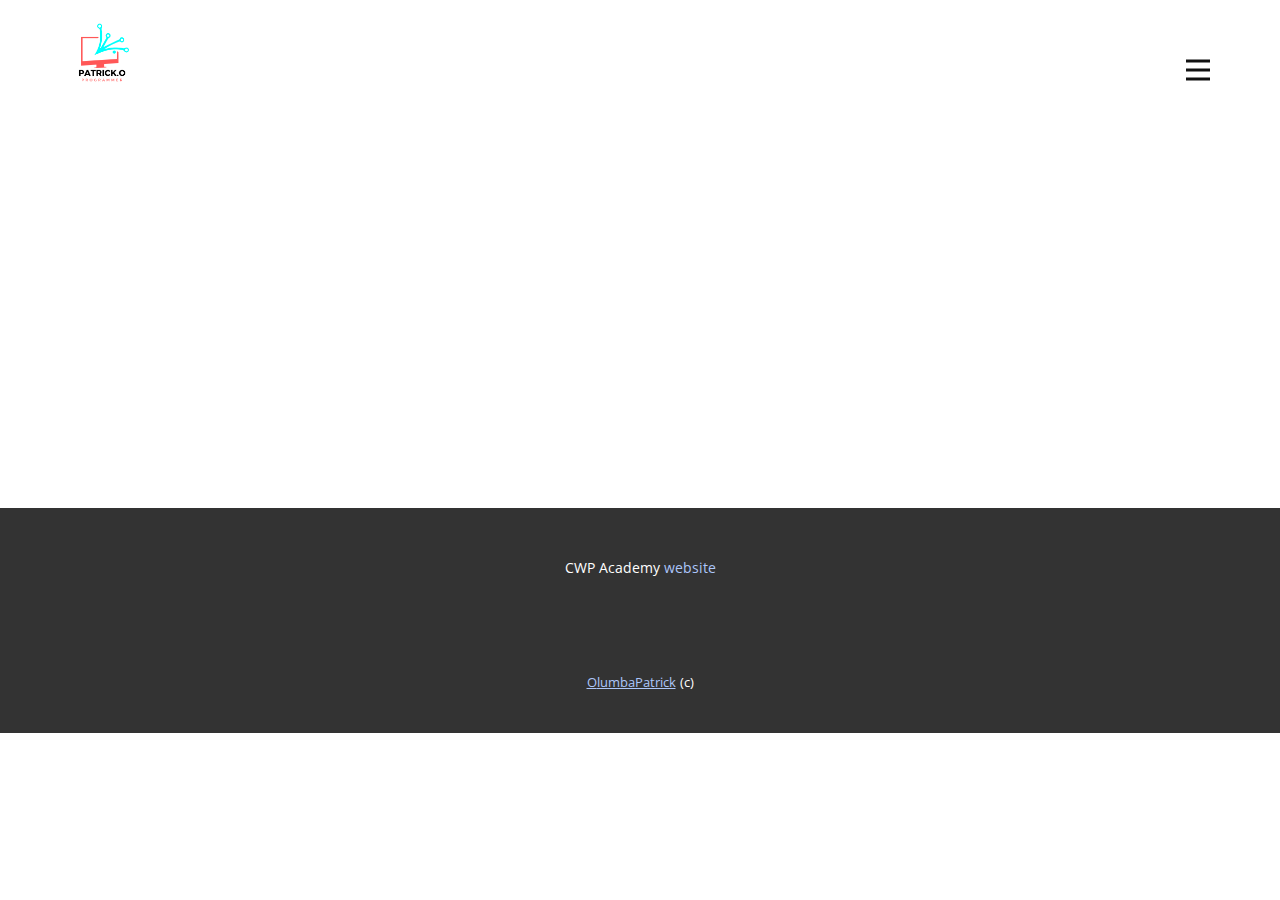
<file: About.html>
<!DOCTYPE html>
<html style="font-size: 16px;" lang="en"><head>
    <meta name="viewport" content="width=device-width, initial-scale=1.0">
    <meta charset="utf-8">
    <meta name="keywords" content="">
    <meta name="description" content="">
    <title>About</title>
    <link rel="stylesheet" href="index.css" media="screen">
<link rel="stylesheet" href="About.css" media="screen">
    <script class="u-script" type="text/javascript" src="jquery.js" defer=""></script>
    <script class="u-script" type="text/javascript" src="index.js" defer=""></script>
    <meta name="generator" content="cwp academy, olumba patrick, patrick olumba portfolio">
    <link id="u-theme-google-font" rel="stylesheet" href="https://fonts.googleapis.com/css?family=Ubuntu:300,300i,400,400i,500,500i,700,700i|Open+Sans:300,300i,400,400i,500,500i,600,600i,700,700i,800,800i">
    
    
    
    <script type="application/ld+json">{
		"@context": "http://schema.org",
		"@type": "Organization",
		"name": "",
		"logo": "images/default-logg.png"
}</script>
    <meta name="theme-color" content="#3575f2">
    <meta property="og:title" content="About">
    <meta property="og:type" content="website">
  <meta data-intl-tel-input-cdn-path="intlTelInput/"></head>
  <body data-path-to-root="./" data-include-products="false" class="u-body u-xl-mode" data-lang="en"><header class="u-clearfix u-header u-header" id="sec-367b"><div class="u-clearfix u-sheet u-valign-middle u-sheet-1">
        <a href="" class="u-image u-logo u-image-1">
          <img src="images/logg.png" class="u-logo-image u-logo-image-1">
        </a>
        <nav class="u-menu u-menu-hamburger u-offcanvas u-menu-1" data-responsive-from="XL">
          <div class="menu-collapse" style="font-size: 1rem; letter-spacing: 0px; font-weight: 700;">
            <a class="u-button-style u-custom-border u-custom-border-color u-custom-borders u-custom-left-right-menu-spacing u-custom-padding-bottom u-custom-text-color u-custom-top-bottom-menu-spacing u-nav-link u-text-active-palette-1-base u-text-hover-palette-2-base" href="#">
              <svg class="u-svg-link" viewBox="0 0 24 24"><use xmlns:xlink="http://www.w3.org/1999/xlink" xlink:href="#menu-hamburger"></use></svg>
              <svg class="u-svg-content" version="1.1" id="menu-hamburger" viewBox="0 0 16 16" x="0px" y="0px" xmlns:xlink="http://www.w3.org/1999/xlink" xmlns="http://www.w3.org/2000/svg"><g><rect y="1" width="16" height="2"></rect><rect y="7" width="16" height="2"></rect><rect y="13" width="16" height="2"></rect>
</g></svg>
            </a>
          </div>
          <div class="u-nav-container" wfd-invisible="true">
            <ul class="u-nav u-spacing-20 u-unstyled u-nav-1"><li class="u-nav-item"><a class="u-button-style u-nav-link u-text-active-palette-1-base u-text-grey-90 u-text-hover-palette-2-base" href="index.html" style="padding: 10px;">Home</a>
</li><li class="u-nav-item"><a class="u-button-style u-nav-link u-text-active-palette-1-base u-text-grey-90 u-text-hover-palette-2-base" href="About.html" style="padding: 10px;">About</a>
</li><li class="u-nav-item"><a class="u-button-style u-nav-link u-text-active-palette-1-base u-text-grey-90 u-text-hover-palette-2-base" href="Contact.html" style="padding: 10px;">Contact</a>
</li></ul>
          </div>
          <div class="u-nav-container-collapse">
            <div class="u-black u-container-style u-inner-container-layout u-opacity u-opacity-95 u-sidenav">
              <div class="u-inner-container-layout u-sidenav-overflow">
                <div class="u-menu-close"></div>
                <ul class="u-align-center u-nav u-popupmenu-items u-unstyled u-nav-2"><li class="u-nav-item"><a class="u-button-style u-nav-link" href="index.html">Home</a>
</li><li class="u-nav-item"><a class="u-button-style u-nav-link" href="About.html">About</a>
</li><li class="u-nav-item"><a class="u-button-style u-nav-link" href="Contact.html">Contact</a>
</li></ul>
              </div>
            </div>
            <div class="u-black u-menu-overlay u-opacity u-opacity-70" wfd-invisible="true"></div>
          </div>
        </nav>
      </div></header>
    <section class="u-clearfix u-section-1" id="sec-150f">
      <div class="u-clearfix u-sheet u-sheet-1"></div>
    </section>
    
    
    
    <footer class="u-align-center u-clearfix u-footer u-grey-80 u-footer" id="sec-135e"><div class="u-clearfix u-sheet u-sheet-1">

      
      <p class="u-small-text u-text u-text-variant u-text-1">CWP Academy <a href="https://cwp-academy.netlify.app">website</a></p>
      </div></footer>
    <section class="u-backlink u-clearfix u-grey-80">
      
      <a class="u-link" href="https://cwp-academy.netlify.app" target="_blank">
        <span>OlumbaPatrick</span>
      </a>
      <p class="u-text">
        <span>(c)</span>
      </p>
      <!--
      <a class="u-link" href="https://nicepage.online" target="_blank">
        <span>Free Website Builder</span>
      </a>. 
      -->
    </section>
  
</body></html>
</file>
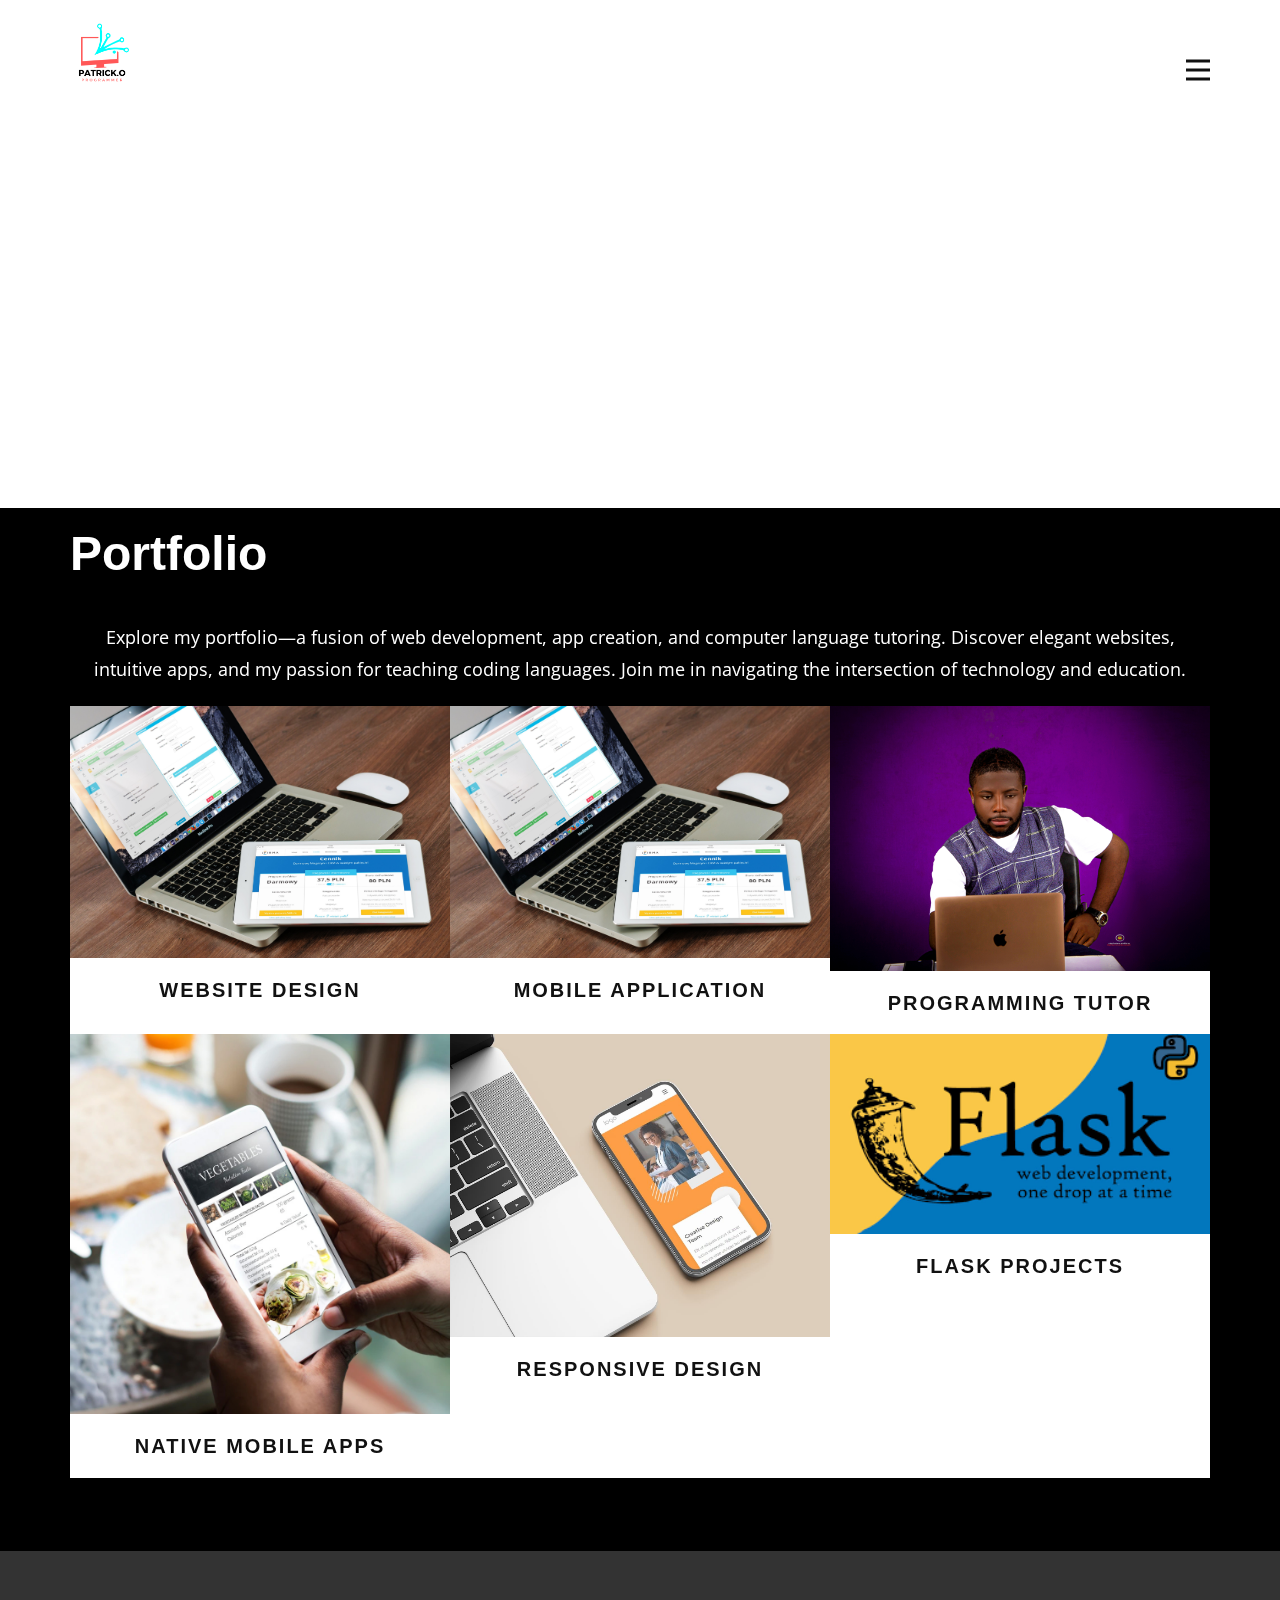
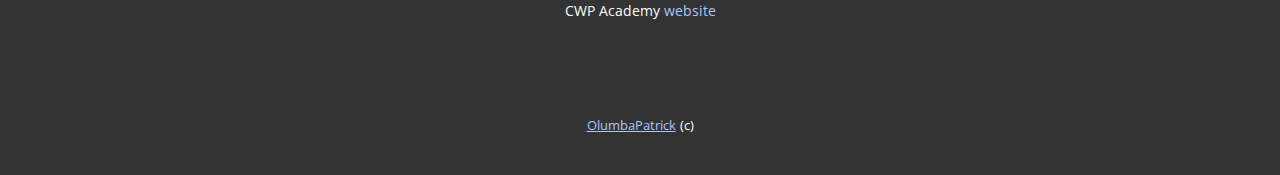
<file: All_Websites.html>
<!DOCTYPE html>
<html style="font-size: 16px;" lang="en"><head>
    <meta name="viewport" content="width=device-width, initial-scale=1.0">
    <meta charset="utf-8">
    <meta name="keywords" content="">
    <meta name="description" content="">
    <title>Contact</title>
    <link rel="stylesheet" href="index.css" media="screen">
<link rel="stylesheet" href="All_Websites.css" media="screen">
    <script class="u-script" type="text/javascript" src="jquery.js" defer=""></script>
    <script class="u-script" type="text/javascript" src="index.js" defer=""></script>
    <meta name="generator" content="cwp academy, patrick olumba">
    <link id="u-theme-google-font" rel="stylesheet" href="https://fonts.googleapis.com/css?family=Ubuntu:300,300i,400,400i,500,500i,700,700i|Open+Sans:300,300i,400,400i,500,500i,600,600i,700,700i,800,800i">
    
    
    
    <script type="application/ld+json">{
		"@context": "http://schema.org",
		"@type": "Organization",
		"name": "",
		"logo": "images/logg.png"
}</script>
    <meta name="theme-color" content="#3575f2">
    <meta property="og:title" content="Contact">
    <meta property="og:type" content="website">
  <meta data-intl-tel-input-cdn-path="intlTelInput/"></head>
  <body data-path-to-root="./" data-include-products="false" class="u-body u-xl-mode" data-lang="en"><header class="u-clearfix u-header u-header" id="sec-367b"><div class="u-clearfix u-sheet u-valign-middle u-sheet-1">
        <a href="" class="u-image u-logo u-image-1">
          <img src="images/logg.png" class="u-logo-image u-logo-image-1">
        </a>
        <nav class="u-menu u-menu-hamburger u-offcanvas u-menu-1" data-responsive-from="XL">
          <div class="menu-collapse" style="font-size: 1rem; letter-spacing: 0px; font-weight: 700;">
            <a class="u-button-style u-custom-border u-custom-border-color u-custom-borders u-custom-left-right-menu-spacing u-custom-padding-bottom u-custom-text-color u-custom-top-bottom-menu-spacing u-nav-link u-text-active-palette-1-base u-text-hover-palette-2-base" href="#">
              <svg class="u-svg-link" viewBox="0 0 24 24"><use xmlns:xlink="http://www.w3.org/1999/xlink" xlink:href="#menu-hamburger"></use></svg>
              <svg class="u-svg-content" version="1.1" id="menu-hamburger" viewBox="0 0 16 16" x="0px" y="0px" xmlns:xlink="http://www.w3.org/1999/xlink" xmlns="http://www.w3.org/2000/svg"><g><rect y="1" width="16" height="2"></rect><rect y="7" width="16" height="2"></rect><rect y="13" width="16" height="2"></rect>
</g></svg>
            </a>
          </div>
          <div class="u-nav-container" wfd-invisible="true">
            <ul class="u-nav u-spacing-20 u-unstyled u-nav-1"><li class="u-nav-item"><a class="u-button-style u-nav-link u-text-active-palette-1-base u-text-grey-90 u-text-hover-palette-2-base" href="index.html" style="padding: 10px;">Home</a>
</li><li class="u-nav-item"><a class="u-button-style u-nav-link u-text-active-palette-1-base u-text-grey-90 u-text-hover-palette-2-base" href="About.html" style="padding: 10px;">About</a>
</li><li class="u-nav-item"><a class="u-button-style u-nav-link u-text-active-palette-1-base u-text-grey-90 u-text-hover-palette-2-base" href="Contact.html" style="padding: 10px;">Contact</a>
</li></ul>
          </div>
          <div class="u-nav-container-collapse">
            <div class="u-black u-container-style u-inner-container-layout u-opacity u-opacity-95 u-sidenav">
              <div class="u-inner-container-layout u-sidenav-overflow">
                <div class="u-menu-close"></div>
                <ul class="u-align-center u-nav u-popupmenu-items u-unstyled u-nav-2"><li class="u-nav-item"><a class="u-button-style u-nav-link" href="index.html">Home</a>
</li><li class="u-nav-item"><a class="u-button-style u-nav-link" href="About.html">About</a>
</li><li class="u-nav-item"><a class="u-button-style u-nav-link" href="Contact.html">Contact</a>
</li></ul>
              </div>
            </div>
            <div class="u-black u-menu-overlay u-opacity u-opacity-70" wfd-invisible="true"></div>
          </div>
        </nav>
      </div></header>
    <section class="u-clearfix u-section-1" id="sec-5b38">
      <div class="u-clearfix u-sheet u-sheet-1"></div>

      
    </section>
    

    <section class="u-align-center u-black u-clearfix u-container-align-center u-section-3" id="carousel_03db">
      <div class="u-clearfix u-sheet u-valign-middle u-sheet-1">
        <h2 class="u-align-center u-text u-text-default u-text-1" data-animation-name="customAnimationIn" data-animation-duration="1500" data-animation-delay="0"> Portfolio</h2>
        <p class="u-align-center u-text u-text-2" data-animation-name="customAnimationIn" data-animation-duration="1500" data-animation-delay="250"> Explore my portfolio—a fusion of web development, app creation, and computer language tutoring. Discover elegant websites, intuitive apps, and my passion for teaching coding languages. Join me in navigating the intersection of technology and education.</p>
        <div class="u-expanded-width u-list u-list-1">
          <div class="u-repeater u-repeater-1">
            <div onclick="openPage('All_Websites.html')"  class="u-align-center u-container-align-center u-container-style u-list-item u-radius u-repeater-item u-shape-round u-white u-list-item-1" src="" data-animation-name="customAnimationIn" data-animation-duration="1500">
              <div class="u-container-layout u-similar-container u-container-layout-1">
                <img class="u-expanded-width u-image u-image-round u-radius u-image-1" src="images/web.jpg" data-image-width="759" data-image-height="759">
                <h5 class="u-align-center u-text u-text-3"> Website Design</h5>
              </div>
            </div>
            <div class="u-align-center u-container-align-center u-container-style u-list-item u-radius u-repeater-item u-shape-round u-white u-list-item-2" src="" data-animation-name="customAnimationIn" data-animation-duration="1500">
              <div class="u-container-layout u-similar-container u-container-layout-2">
                <img class="u-expanded-width u-image u-image-round u-radius u-image-2" src="images/web.jpg" data-image-width="759" data-image-height="759">
                <h5 class="u-align-center u-text u-text-4"> Mobile Application</h5>
              </div>
            </div>
            <div class="u-align-center u-container-align-center u-container-style u-list-item u-radius u-repeater-item u-shape-round u-white u-list-item-3" src="" data-animation-name="customAnimationIn" data-animation-duration="1500">
              <div class="u-container-layout u-similar-container u-container-layout-3">
                <img class="u-expanded-width u-image u-image-round u-radius u-image-3" src="images/me.jpg" data-image-width="1000" data-image-height="914">
                <h5 class="u-align-center u-text u-text-5"> Programming Tutor</h5>
              </div>
            </div>
            <div class="u-align-center u-container-align-center u-container-style u-list-item u-radius u-repeater-item u-shape-round u-white u-list-item-4" src="" data-animation-name="customAnimationIn" data-animation-duration="1500">
              <div class="u-container-layout u-similar-container u-container-layout-4">
                <img class="u-expanded-width u-image u-image-round u-radius u-image-4" src="images/fgfg.jpg" data-image-width="898" data-image-height="898">
                <h5 class="u-align-center u-text u-text-6"> Native Mobile Apps</h5>
              </div>
            </div>
            <div class="u-align-center u-container-align-center u-container-style u-list-item u-radius u-repeater-item u-shape-round u-white u-list-item-5" src="" data-animation-name="customAnimationIn" data-animation-duration="1500">
              <div class="u-container-layout u-similar-container u-container-layout-5">
                <img class="u-expanded-width u-image u-image-round u-radius u-image-5" src="images/PSD_01.jpg" data-image-width="1355" data-image-height="1080">
                <h5 class="u-align-center u-text u-text-7"> Responsive Design</h5>
              </div>
            </div>
            <div class="u-align-center u-container-align-center u-container-style u-list-item u-radius u-repeater-item u-shape-round u-white u-list-item-6" src="" data-animation-name="customAnimationIn" data-animation-duration="1500">
              <div class="u-container-layout u-similar-container u-container-layout-6">
                <img class="u-expanded-width u-image u-image-round u-radius u-image-6" src="images/flask.png" data-image-width="898" data-image-height="898">
                <h5 class="u-align-center u-text u-text-8"> Flask Projects</h5>
              </div>
            </div>
          </div>
        </div>
        <p class="u-align-center u-text u-text-9" data-animation-name="customAnimationIn" data-animation-duration="1500" data-animation-delay="750">View <a href="List_portfolio.html" class="u-border-1 u-border-active-grey-10 u-border-hover-grey-10 u-border-no-left u-border-no-right u-border-no-top u-border-white u-btn u-button-link u-button-style u-none u-text-active-palette-5-light-2 u-text-body-alt-color u-text-hover-palette-5-light-2 u-btn-1" target="_blank">all</a>
        </p>
      </div>
    </section>






    
    
    <footer class="u-align-center u-clearfix u-footer u-grey-80 u-footer" id="sec-135e"><div class="u-clearfix u-sheet u-sheet-1">

      
      <p class="u-small-text u-text u-text-variant u-text-1">CWP Academy <a href="https://cwp-academy.netlify.app">website</a></p>
      </div></footer>
    <section class="u-backlink u-clearfix u-grey-80">
      
      <a class="u-link" href="https://cwp-academy.netlify.app" target="_blank">
        <span>OlumbaPatrick</span>
      </a>
      <p class="u-text">
        <span>(c)</span>
      </p>
      <!--
      <a class="u-link" href="https://nicepage.online" target="_blank">
        <span>Free Website Builder</span>
      </a>. 
      -->
    </section>
  
</body></html>
</file>
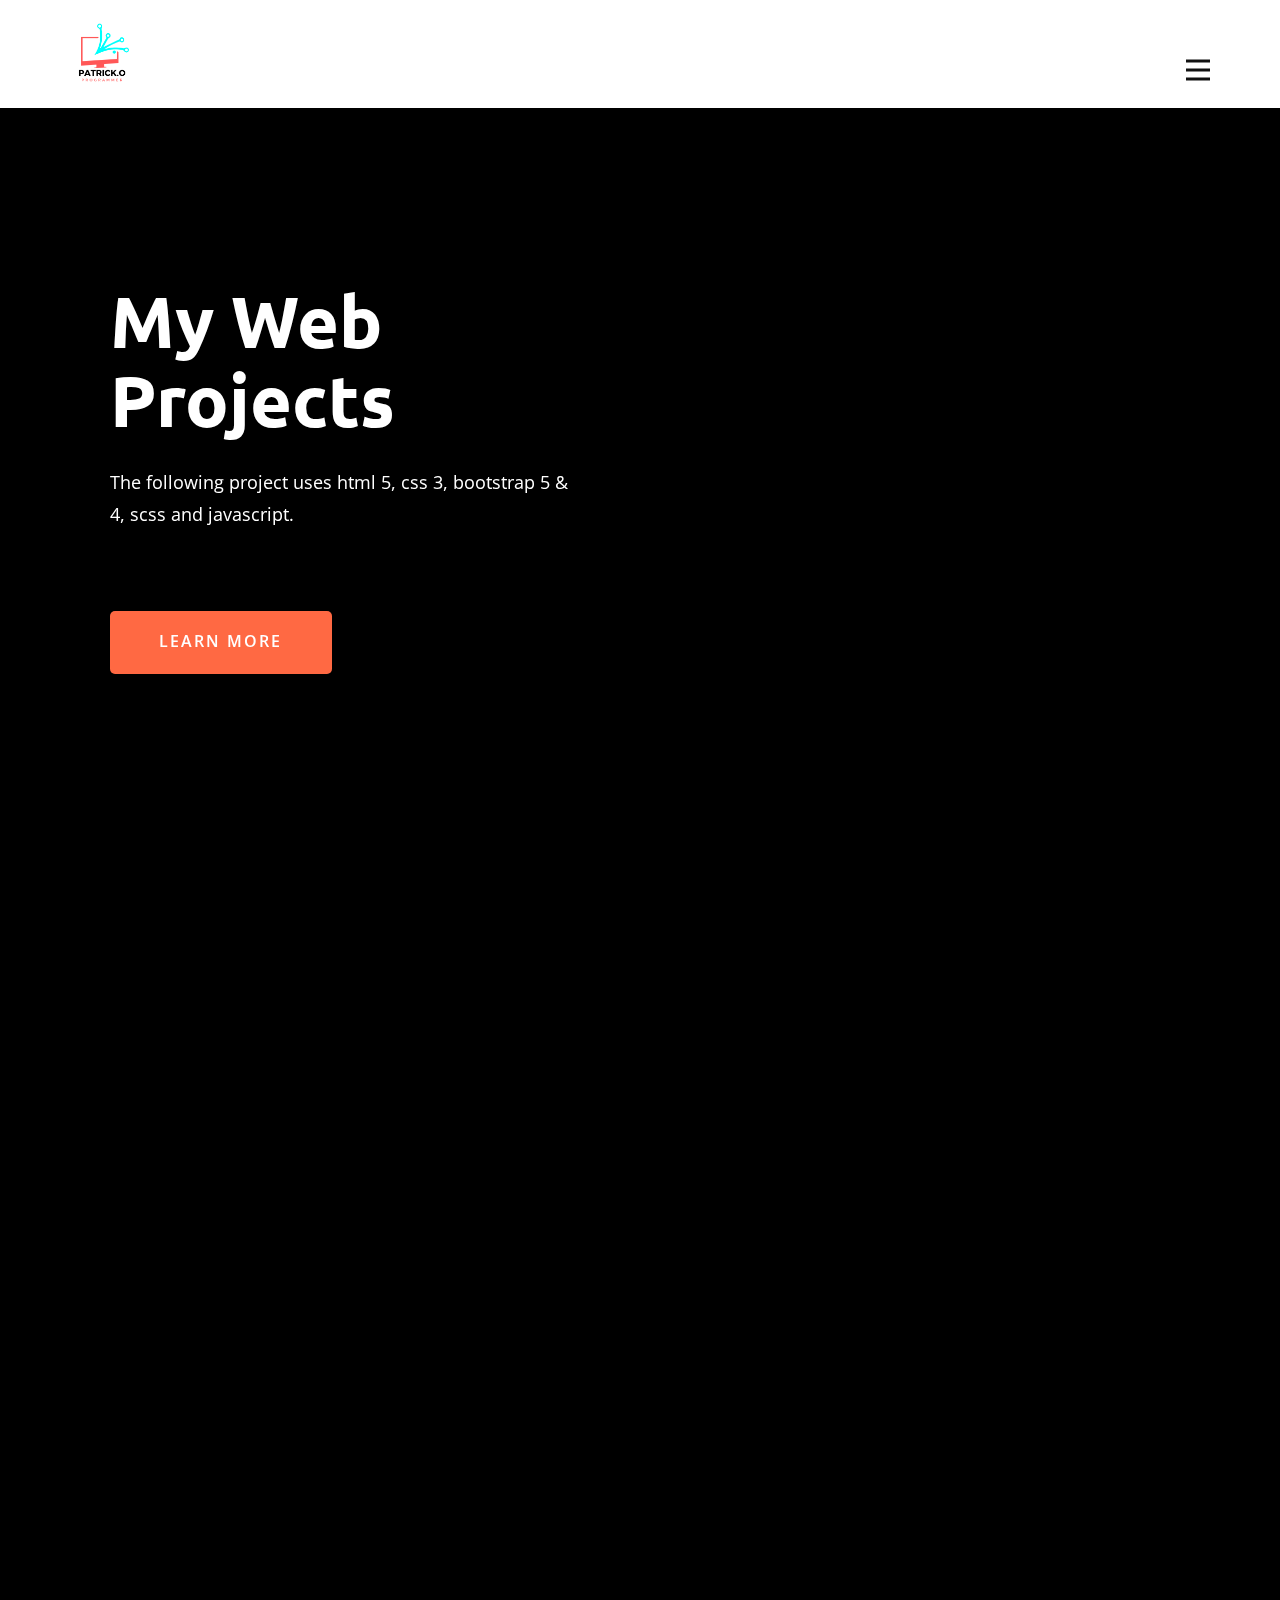
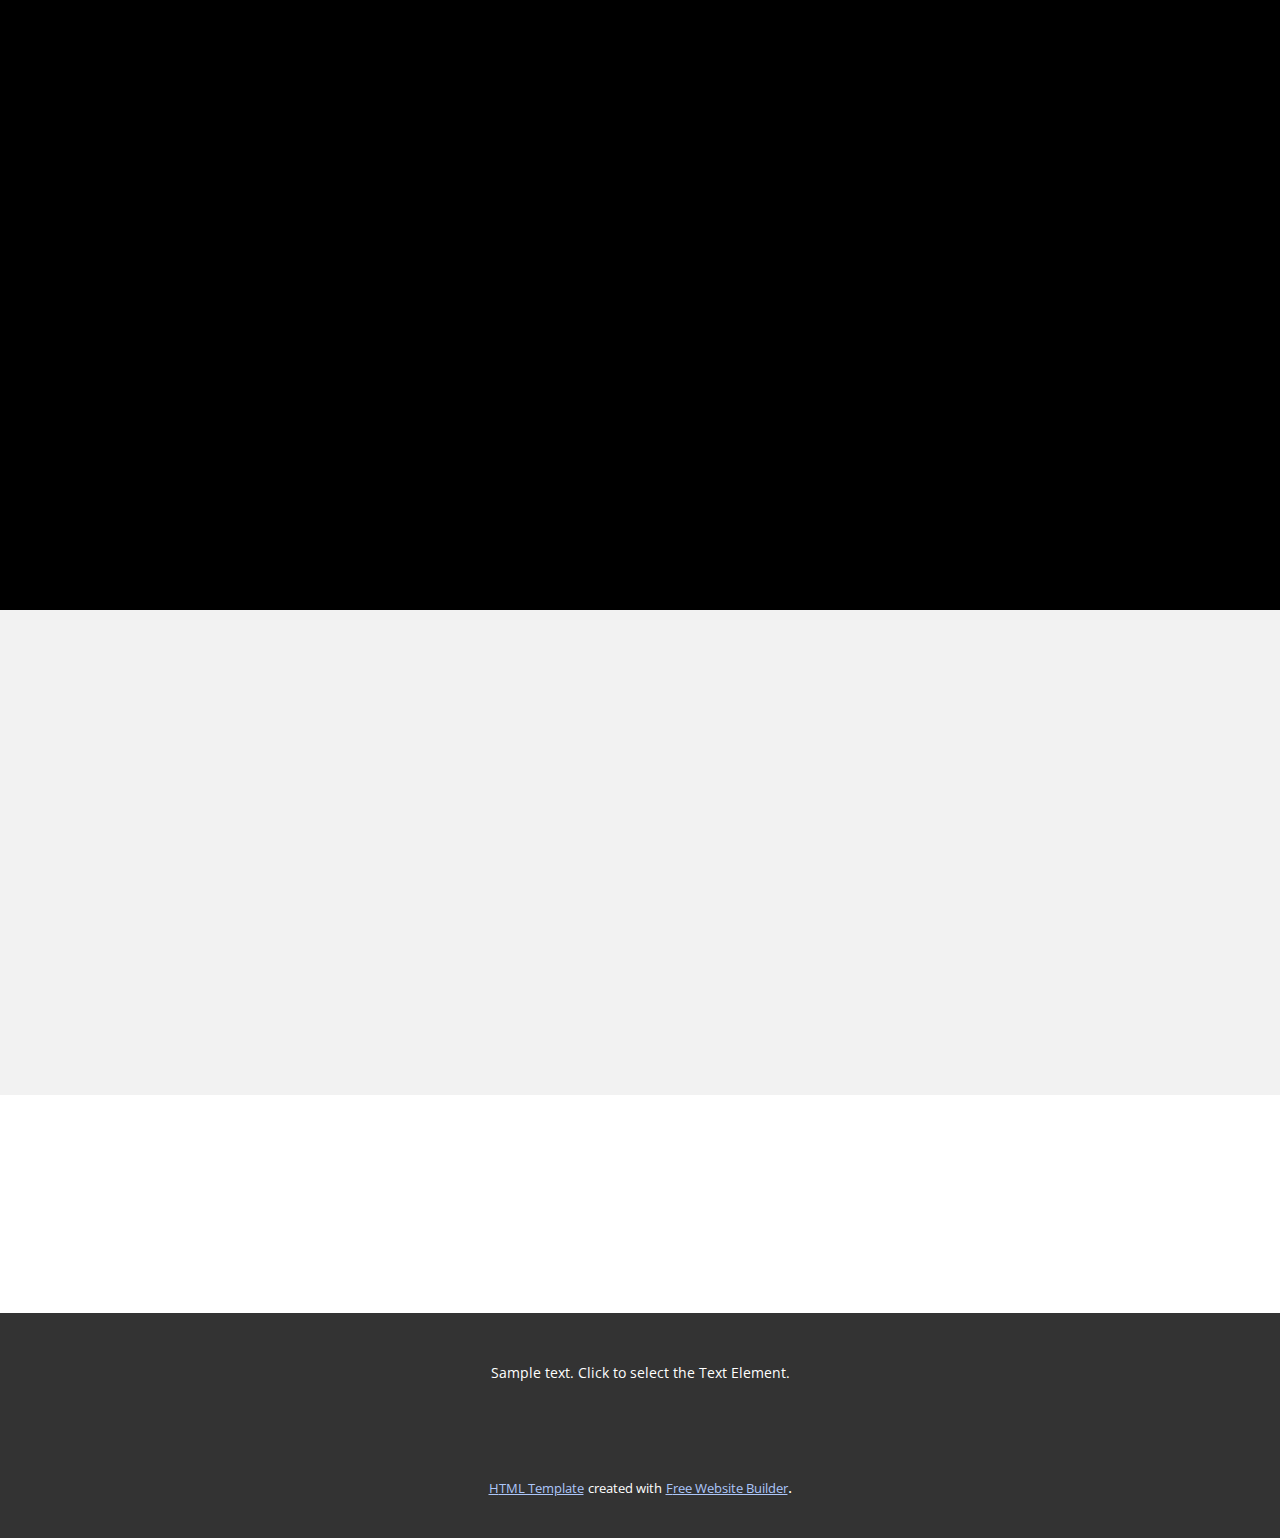
<file: AllWebsites.html>
<!DOCTYPE html>
<html style="font-size: 16px;" lang="en"><head>
    <meta name="viewport" content="width=device-width, initial-scale=1.0">
    <meta charset="utf-8">
    <meta name="keywords" content="Our Projects, We build usable&nbsp;products, ​Portfolio, ​Web Design, Contact Us">
    <meta name="description" content="">
    <title>Home</title>
    <link rel="stylesheet" href="index.css" media="screen">
<link rel="stylesheet" href="Home.css" media="screen">
    <script class="u-script" type="text/javascript" src="jquery.js" defer=""></script>
    <script class="u-script" type="text/javascript" src="index.js" defer=""></script>
    <meta name="generator" content="CWP Academy, patrick olumba, Patrick Olumba">
    <meta name="referrer" content="origin">
    <link id="u-theme-google-font" rel="stylesheet" href="https://fonts.googleapis.com/css?family=Ubuntu:300,300i,400,400i,500,500i,700,700i|Open+Sans:300,300i,400,400i,500,500i,600,600i,700,700i,800,800i">
    <link id="u-page-google-font" rel="stylesheet" href="https://fonts.googleapis.com/css?family=Montserrat:100,100i,200,200i,300,300i,400,400i,500,500i,600,600i,700,700i,800,800i,900,900i|PT+Sans:400,400i,700,700i">
    
    
    
    <link rel="stylesheet" href="https://cdnjs.cloudflare.com/ajax/libs/font-awesome/4.7.0/css/font-awesome.min.css">
    
    
    
    
    
    <script type="application/ld+json">{
		"@context": "http://schema.org",
		"@type": "Organization",
		"name": "",
		"logo": "images/default-logo.png"
}</script>
    <meta name="theme-color" content="#3575f2">
    <meta property="og:title" content="Home">
    <meta property="og:type" content="website">
  <meta data-intl-tel-input-cdn-path="intlTelInput/"></head>
  <body data-path-to-root="./" data-include-products="false" class="u-body u-xl-mode" data-lang="en"><header class="u-clearfix u-header u-header" id="sec-367b"><div class="u-clearfix u-sheet u-valign-middle u-sheet-1">
        <a href="" class="u-image u-logo u-image-1">
          <img src="images/logg.png" class="u-logo-image u-logo-image-1">
        </a>
        <nav class="u-menu u-menu-hamburger u-offcanvas u-menu-1" data-responsive-from="XL">
          <div class="menu-collapse" style="font-size: 1rem; letter-spacing: 0px; font-weight: 700;">
            <a class="u-button-style u-custom-border u-custom-border-color u-custom-borders u-custom-left-right-menu-spacing u-custom-padding-bottom u-custom-text-color u-custom-top-bottom-menu-spacing u-nav-link u-text-active-palette-1-base u-text-hover-palette-2-base" href="#">
              <svg class="u-svg-link" viewBox="0 0 24 24"><use xmlns:xlink="http://www.w3.org/1999/xlink" xlink:href="#menu-hamburger"></use></svg>
              <svg class="u-svg-content" version="1.1" id="menu-hamburger" viewBox="0 0 16 16" x="0px" y="0px" xmlns:xlink="http://www.w3.org/1999/xlink" xmlns="http://www.w3.org/2000/svg"><g><rect y="1" width="16" height="2"></rect><rect y="7" width="16" height="2"></rect><rect y="13" width="16" height="2"></rect>
</g></svg>
            </a>
          </div>
          <div class="u-nav-container" wfd-invisible="true">
            <ul class="u-nav u-spacing-20 u-unstyled u-nav-1"><li class="u-nav-item"><a class="u-button-style u-nav-link u-text-active-palette-1-base u-text-grey-90 u-text-hover-palette-2-base" href="index.html" style="padding: 10px;">Home</a>
</li><li class="u-nav-item"><a class="u-button-style u-nav-link u-text-active-palette-1-base u-text-grey-90 u-text-hover-palette-2-base" href="About.html" style="padding: 10px;">About</a>
</li><li class="u-nav-item"><a class="u-button-style u-nav-link u-text-active-palette-1-base u-text-grey-90 u-text-hover-palette-2-base" href="Contact.html" style="padding: 10px;">Contact</a>
</li></ul>
          </div>
          <div class="u-nav-container-collapse">
            <div class="u-black u-container-style u-inner-container-layout u-opacity u-opacity-95 u-sidenav">
              <div class="u-inner-container-layout u-sidenav-overflow">
                <div class="u-menu-close"></div>
                <ul class="u-align-center u-nav u-popupmenu-items u-unstyled u-nav-2"><li class="u-nav-item"><a class="u-button-style u-nav-link" href="index.html">Home</a>
</li><li class="u-nav-item"><a class="u-button-style u-nav-link" href="About.html">About</a>
</li><li class="u-nav-item"><a class="u-button-style u-nav-link" href="Contact.html">Contact</a>
</li></ul>
              </div>
            </div>
            <div class="u-black u-menu-overlay u-opacity u-opacity-70" wfd-invisible="true"></div>
          </div>
        </nav>
      </div></header>
    <section class="u-black u-clearfix u-section-1" id="carousel_ab41">
      <div class="data-layout-selected u-clearfix u-layout-wrap u-layout-wrap-1">
        <div class="u-layout">
          <div class="u-layout-row">
            <div class="u-align-left u-container-align-left u-container-style u-layout-cell u-left-cell u-size-27-lg u-size-27-xl u-size-29-md u-size-29-sm u-size-29-xs u-layout-cell-1" data-animation-name="customAnimationIn" data-animation-duration="1500" data-animation-delay="250">
              <div class="u-container-layout u-valign-middle u-container-layout-1">
                
                <h1 class="u-align-left u-text u-text-1">My Web Projects</h1>
                <p class="u-align-left u-text u-text-2"> The following project uses html 5, css 3, bootstrap 5 & 4, scss and javascript.</p>
                </p>
                <a href="" class="u-active-white u-align-left u-border-none u-btn u-btn-round u-button-style u-hover-white u-palette-3-base u-radius-5 u-text-active-black u-text-body-alt-color u-text-hover-black u-btn-2">learn more</a>
              </div>
            </div>
           
          </div>
        </div>
      </div>
    </section>
 
    <section class="u-align-center u-black u-clearfix u-container-align-center u-section-3" id="carousel_03db">
      <div class="u-clearfix u-sheet u-valign-middle u-sheet-1">
         <div class="u-expanded-width u-list u-list-1">
          <div class="u-repeater u-repeater-1">
            <div class="u-align-center u-container-align-center u-container-style u-list-item u-radius u-repeater-item u-shape-round u-white u-list-item-1" src="" data-animation-name="customAnimationIn" data-animation-duration="1500">
              <div class="u-container-layout u-similar-container u-container-layout-1">
                <img class="u-expanded-width u-image u-image-round u-radius u-image-1" src="images/jhjh688.jpg" data-image-width="759" data-image-height="759">
                <h5 class="u-align-center u-text u-text-3">Meldiva Estates</h5>
                <p>A website for real estate</p>
                <p class="u-align-center u-text u-text-9" data-animation-name="customAnimationIn" data-animation-duration="1500" data-animation-delay="750">Visit website <a href="https://google.com" class="u-border-1 u-border-active-grey-10 u-border-hover-grey-10 u-border-no-left u-border-no-right  u-border-black u-btn u-button-link u-button-style u-none u-text-hover-palette-5-light-1 u-btn-1" target="_blank">here</a>
                <br><i onclick="openPage('https:www.google.com')" class="fa fa-github" style="font-size:24px"></i>
                
              </div>
            </div>
            <div class="u-align-center u-container-align-center u-container-style u-list-item u-radius u-repeater-item u-shape-round u-white u-list-item-2" src="" data-animation-name="customAnimationIn" data-animation-duration="1500">
              <div class="u-container-layout u-similar-container u-container-layout-2">
                <img class="u-expanded-width u-image u-image-round u-radius u-image-2" src="images/g4.jpg" data-image-width="759" data-image-height="759">
                <h5 class="u-align-center u-text u-text-4">A&C Travels</h5>
                <p>A website for couples who love travelling</p>
                <p class="u-align-center u-text u-text-9" data-animation-name="customAnimationIn" data-animation-duration="1500" data-animation-delay="750">Visit website <a href="https://google.com" class="u-border-1 u-border-active-grey-10 u-border-hover-grey-10 u-border-no-left u-border-no-right  u-border-black u-btn u-button-link u-button-style u-none u-text-hover-palette-5-light-1 u-btn-1" target="_blank">here</a>
                <br><i onclick="openPage('https:www.google.com')" class="fa fa-github" style="font-size:24px"></i>

              </div>
            </div>
            <div class="u-align-center u-container-align-center u-container-style u-list-item u-radius u-repeater-item u-shape-round u-white u-list-item-3" src="" data-animation-name="customAnimationIn" data-animation-duration="1500">
              <div class="u-container-layout u-similar-container u-container-layout-3">
                <img class="u-expanded-width u-image u-image-round u-radius u-image-3" src="images/gfgggggggggg.jpg" data-image-width="1000" data-image-height="914">
                <h5 class="u-align-center u-text u-text-5"> St. Gregory's Musical Academy</h5>
                <p>A website for school of music</p>
                <p class="u-align-center u-text u-text-9" data-animation-name="customAnimationIn" data-animation-duration="1500" data-animation-delay="750">Visit website <a href="https://google.com" class="u-border-1 u-border-active-grey-10 u-border-hover-grey-10 u-border-no-left u-border-no-right  u-border-black u-btn u-button-link u-button-style u-none u-text-hover-palette-5-light-1 u-btn-1" target="_blank">here</a>
                <br><i onclick="openPage('https:www.google.com')" class="fa fa-github" style="font-size:24px"></i>

              </div>
            </div>
            <div class="u-align-center u-container-align-center u-container-style u-list-item u-radius u-repeater-item u-shape-round u-white u-list-item-4" src="" data-animation-name="customAnimationIn" data-animation-duration="1500">
              <div class="u-container-layout u-similar-container u-container-layout-4">
                <img class="u-expanded-width u-image u-image-round u-radius u-image-4" src="images/fgfg.jpg" data-image-width="898" data-image-height="898">
                <h5 class="u-align-center u-text u-text-6"> Sir Jones Designs</h5>
                <p>A website for a design agency</p>
                <p class="u-align-center u-text u-text-9" data-animation-name="customAnimationIn" data-animation-duration="1500" data-animation-delay="750">Visit website <a href="https://google.com" class="u-border-1 u-border-active-grey-10 u-border-hover-grey-10 u-border-no-left u-border-no-right  u-border-black u-btn u-button-link u-button-style u-none u-text-hover-palette-5-light-1 u-btn-1" target="_blank">here</a>
                <br><i onclick="openPage('https:www.google.com')" class="fa fa-github" style="font-size:24px"></i>

              </div>
            </div>
            <div class="u-align-center u-container-align-center u-container-style u-list-item u-radius u-repeater-item u-shape-round u-white u-list-item-5" src="" data-animation-name="customAnimationIn" data-animation-duration="1500">
              <div class="u-container-layout u-similar-container u-container-layout-5">
                <img class="u-expanded-width u-image u-image-round u-radius u-image-5" src="images/PSD_01.jpg" data-image-width="1355" data-image-height="1080">
                <h5 class="u-align-center u-text u-text-7"> Savvylon Technologies</h5>
                <p>A website for software development company</p>
                <p class="u-align-center u-text u-text-9" data-animation-name="customAnimationIn" data-animation-duration="1500" data-animation-delay="750">Visit website <a href="https://google.com" class="u-border-1 u-border-active-grey-10 u-border-hover-grey-10 u-border-no-left u-border-no-right  u-border-black u-btn u-button-link u-button-style u-none u-text-hover-palette-5-light-1 u-btn-1" target="_blank">here</a>
                <br><i onclick="openPage('https:www.google.com')" class="fa fa-github" style="font-size:24px"></i>
              </div>
            </div>
            <div class="u-align-center u-container-align-center u-container-style u-list-item u-radius u-repeater-item u-shape-round u-white u-list-item-6" src="" data-animation-name="customAnimationIn" data-animation-duration="1500">
              <div class="u-container-layout u-similar-container u-container-layout-6">
                <img class="u-expanded-width u-image u-image-round u-radius u-image-6" src="images/fff.jpg" data-image-width="898" data-image-height="898">
                <h5 class="u-align-center u-text u-text-8"> Tribal GateWay <br>LLC</h5>
                <p>A website for intercultural travelling agency</p>
                <p class="u-align-center u-text u-text-9" data-animation-name="customAnimationIn" data-animation-duration="1500" data-animation-delay="750">Visit website <a href="https://google.com" class="u-border-1 u-border-active-grey-10 u-border-hover-grey-10 u-border-no-left u-border-no-right  u-border-black u-btn u-button-link u-button-style u-none u-text-hover-palette-5-light-1 u-btn-1" target="_blank">here</a>
                <br><i onclick="openPage('https:www.google.com')" class="fa fa-github" style="font-size:24px"></i>
              </div>
            </div>



            <div class="u-align-center u-container-align-center u-container-style u-list-item u-radius u-repeater-item u-shape-round u-white u-list-item-1" src="" data-animation-name="customAnimationIn" data-animation-duration="1500">
              <div class="u-container-layout u-similar-container u-container-layout-1">
                <img class="u-expanded-width u-image u-image-round u-radius u-image-1" src="images/jhjh688.jpg" data-image-width="759" data-image-height="759">
                <h5 class="u-align-center u-text u-text-3"> Orlando Technologies<br>LTD</h5>
                <p>A website for technology reach</p>
                <p class="u-align-center u-text u-text-9" data-animation-name="customAnimationIn" data-animation-duration="1500" data-animation-delay="750">Visit website <a href="https://google.com" class="u-border-1 u-border-active-grey-10 u-border-hover-grey-10 u-border-no-left u-border-no-right  u-border-black u-btn u-button-link u-button-style u-none u-text-hover-palette-5-light-1 u-btn-1" target="_blank">here</a>
                <br><i onclick="openPage('https:www.google.com')" class="fa fa-github" style="font-size:24px"></i>
              </div>
            </div>
            <div class="u-align-center u-container-align-center u-container-style u-list-item u-radius u-repeater-item u-shape-round u-white u-list-item-2" src="" data-animation-name="customAnimationIn" data-animation-duration="1500">
              <div class="u-container-layout u-similar-container u-container-layout-2">
                <img class="u-expanded-width u-image u-image-round u-radius u-image-2" src="images/g4.jpg" data-image-width="759" data-image-height="759">
                <h5 class="u-align-center u-text u-text-4"> Gravels Mobiles</h5>
                <p>A website for mobile apps development</p>
                <p class="u-align-center u-text u-text-9" data-animation-name="customAnimationIn" data-animation-duration="1500" data-animation-delay="750">Visit website <a href="https://google.com" class="u-border-1 u-border-active-grey-10 u-border-hover-grey-10 u-border-no-left u-border-no-right  u-border-black u-btn u-button-link u-button-style u-none u-text-hover-palette-5-light-1 u-btn-1" target="_blank">here</a>
                <br><i onclick="openPage('https:www.google.com')" class="fa fa-github" style="font-size:24px"></i>
              </div>
            </div>
            <div class="u-align-center u-container-align-center u-container-style u-list-item u-radius u-repeater-item u-shape-round u-white u-list-item-3" src="" data-animation-name="customAnimationIn" data-animation-duration="1500">
              <div class="u-container-layout u-similar-container u-container-layout-3">
                <img class="u-expanded-width u-image u-image-round u-radius u-image-3" src="images/gfgggggggggg.jpg" data-image-width="1000" data-image-height="914">
                <h5 class="u-align-center u-text u-text-5"> RevEs Aweareness</h5>
                <p>A website for health aweareness</p>
                <p class="u-align-center u-text u-text-9" data-animation-name="customAnimationIn" data-animation-duration="1500" data-animation-delay="750">Visit website <a href="https://google.com" class="u-border-1 u-border-active-grey-10 u-border-hover-grey-10 u-border-no-left u-border-no-right  u-border-black u-btn u-button-link u-button-style u-none u-text-hover-palette-5-light-1 u-btn-1" target="_blank">here</a>
                <br><i onclick="openPage('https:www.google.com')" class="fa fa-github" style="font-size:24px"></i>
              </div>
            </div>
           
           

          </div>
        </div>
        <p class="u-align-center u-text u-text-9" data-animation-name="customAnimationIn" data-animation-duration="1500" data-animation-delay="750">Images from <a href="https://www.freepik.com/" class="u-border-1 u-border-active-grey-10 u-border-hover-grey-10 u-border-no-left u-border-no-right u-border-no-top u-border-white u-btn u-button-link u-button-style u-none u-text-active-palette-5-light-2 u-text-body-alt-color u-text-hover-palette-5-light-2 u-btn-1" target="_blank">Freepik</a>
        </p>
      </div>
    </section>
    <section class="u-black u-clearfix u-section-4" id="sec-c44a">
      <div class="u-clearfix u-sheet u-valign-middle u-sheet-1">
        <div class="data-layout-selected u-clearfix u-expanded-width u-layout-wrap u-layout-wrap-1">
          <div class="u-gutter-0 u-layout">
            <div class="u-layout-row">
              <div class="u-align-center u-container-style u-layout-cell u-shape-rectangle u-size-30 u-layout-cell-1" data-animation-name="customAnimationIn" data-animation-duration="1500" data-animation-delay="500">
                <div class="u-container-layout u-valign-middle u-container-layout-1">
                  <img class="u-expanded-width-lg u-expanded-width-md u-expanded-width-sm u-expanded-width-xs u-image u-image-contain u-image-default u-image-1" src="images/Untitled-1.png" alt="" data-image-width="572" data-image-height="387">
                  <p class="u-text u-text-1">Sample text. Click to select the text box. Click again or double click to start editing the text.</p>
                </div>
              </div>
              <div class="u-align-center-sm u-align-center-xs u-align-justify-lg u-align-justify-md u-align-left-xl u-container-style u-layout-cell u-size-30 u-layout-cell-2" data-animation-name="customAnimationIn" data-animation-duration="1750" data-animation-delay="500">
                <div class="u-container-layout u-valign-middle u-container-layout-2">
                  <h2 class="u-text u-text-default u-text-2"> Web Design</h2>
                  <p class="u-custom-font u-font-pt-sans u-text u-text-default u-text-palette-3-light-3 u-text-3">Sit amet massa vitae tortor condimentum lacinia quis. Ornare arcu dui vivamus arcu felis bibendum ut. Consectetur adipiscing elit duis tristique sollicitudin. Volutpat lacus laoreet non curabitur. Magna fringilla urna porttitor rhoncus. Ultricies leo integer malesuada nunc vel risus commodo viverra. Ipsum a arcu cursus vitae congue. Imperdiet dui accumsan sit amet nulla facilisi. Tincidunt dui ut ornare lectus sit.</p>
                  <a href="https://nicepage.cloud" class="u-active-palette-3-light-1 u-border-none u-btn u-btn-round u-button-style u-hover-palette-3-light-1 u-radius-5 u-text-active-white u-text-hover-white u-text-palette-3-base u-white u-btn-1">learn more</a>
                </div>
              </div>
            </div>
          </div>
        </div>
      </div>
    </section>
    <section class="u-clearfix u-white u-section-5" id="carousel_feed">
      <div class="u-expanded-width u-grey-5 u-shape u-shape-rectangle u-shape-1"></div>
      <div class="data-layout-selected u-clearfix u-gutter-26 u-layout-wrap u-layout-wrap-1">
        <div class="u-layout">
          <div class="u-layout-row">
            <div class="u-align-center-sm u-align-center-xs u-container-align-center u-container-style u-layout-cell u-palette-3-base u-size-30-lg u-size-30-xl u-size-60-md u-size-60-sm u-size-60-xs u-layout-cell-1" data-animation-name="customAnimationIn" data-animation-duration="1500" data-animation-delay="500">
              <div class="u-container-layout u-valign-middle-lg u-valign-middle-sm u-valign-middle-xl u-valign-middle-xs u-container-layout-1">
                <div class="u-list u-list-1">
                  <div class="u-repeater u-repeater-1">
                    <div class="u-container-style u-list-item u-palette-3-base u-repeater-item u-list-item-1">
                      <div class="u-container-layout u-similar-container u-valign-middle-xl u-container-layout-2"><span class="u-icon u-icon-circle u-text-white u-icon-1"><svg class="u-svg-link" preserveAspectRatio="xMidYMin slice" viewBox="0 0 405.333 405.333" style=""><use xmlns:xlink="http://www.w3.org/1999/xlink" xlink:href="#svg-9ccf"></use></svg><svg class="u-svg-content" viewBox="0 0 405.333 405.333" x="0px" y="0px" id="svg-9ccf" style="enable-background:new 0 0 405.333 405.333;"><g><g><path d="M373.333,266.88c-25.003,0-49.493-3.904-72.725-11.584c-11.328-3.904-24.171-0.896-31.637,6.699l-46.016,34.752    c-52.779-28.16-86.571-61.931-114.389-114.368l33.813-44.928c8.512-8.533,11.563-20.971,7.915-32.64    C142.592,81.472,138.667,56.96,138.667,32c0-17.643-14.357-32-32-32H32C14.357,0,0,14.357,0,32    c0,205.845,167.488,373.333,373.333,373.333c17.643,0,32-14.357,32-32V298.88C405.333,281.237,390.976,266.88,373.333,266.88z     M384,373.333c0,5.888-4.8,10.667-10.667,10.667c-194.091,0-352-157.909-352-352c0-5.888,4.8-10.667,10.667-10.667h74.667    c5.867,0,10.667,4.779,10.667,10.667c0,27.243,4.267,53.995,12.629,79.36c1.237,3.989,0.235,8.107-3.669,12.16l-38.827,51.413    c-2.453,3.264-2.837,7.637-0.981,11.264c31.637,62.144,70.059,100.587,132.651,132.651c3.605,1.877,8.021,1.493,11.285-0.981    l52.523-39.808c2.859-2.816,7.061-3.797,10.859-2.539c25.515,8.427,52.267,12.693,79.531,12.693    c5.867,0,10.667,4.779,10.667,10.667V373.333z"></path>
</g>
</g></svg></span>
                        <h5 class="u-text u-text-1">Call Us</h5>
                        <p class="u-text u-text-2">1 (234) 567-891, 1 (234) 987-654</p>
                      </div>
                    </div>
                    <div class="u-container-style u-list-item u-palette-3-base u-repeater-item u-list-item-2">
                      <div class="u-container-layout u-similar-container u-valign-middle-xl u-container-layout-3"><span class="u-icon u-icon-circle u-text-white u-icon-2"><svg class="u-svg-link" preserveAspectRatio="xMidYMin slice" viewBox="0 0 512 512" style=""><use xmlns:xlink="http://www.w3.org/1999/xlink" xlink:href="#svg-ff8a"></use></svg><svg class="u-svg-content" viewBox="0 0 512 512" x="0px" y="0px" id="svg-ff8a" style="enable-background:new 0 0 512 512;"><g><g><path d="M256,0C156.748,0,76,80.748,76,180c0,33.534,9.289,66.26,26.869,94.652l142.885,230.257    c2.737,4.411,7.559,7.091,12.745,7.091c0.04,0,0.079,0,0.119,0c5.231-0.041,10.063-2.804,12.75-7.292L410.611,272.22    C427.221,244.428,436,212.539,436,180C436,80.748,355.252,0,256,0z M384.866,256.818L258.272,468.186l-129.905-209.34    C113.734,235.214,105.8,207.95,105.8,180c0-82.71,67.49-150.2,150.2-150.2S406.1,97.29,406.1,180    C406.1,207.121,398.689,233.688,384.866,256.818z"></path>
</g>
</g><g><g><path d="M256,90c-49.626,0-90,40.374-90,90c0,49.309,39.717,90,90,90c50.903,0,90-41.233,90-90C346,130.374,305.626,90,256,90z     M256,240.2c-33.257,0-60.2-27.033-60.2-60.2c0-33.084,27.116-60.2,60.2-60.2s60.1,27.116,60.1,60.2    C316.1,212.683,289.784,240.2,256,240.2z"></path>
</g>
</g></svg></span>
                        <h5 class="u-text u-text-3">Location</h5>
                        <p class="u-text u-text-4">121 Rock Sreet, 21 Avenue, New York, NY 92103-9000</p>
                      </div>
                    </div>
                    <div class="u-container-style u-list-item u-palette-3-base u-repeater-item u-list-item-3">
                      <div class="u-container-layout u-similar-container u-valign-middle-xl u-container-layout-4"><span class="u-icon u-icon-circle u-text-white u-icon-3"><svg class="u-svg-link" preserveAspectRatio="xMidYMin slice" viewBox="0 0 512.00042 512" style=""><use xmlns:xlink="http://www.w3.org/1999/xlink" xlink:href="#svg-279b"></use></svg><svg class="u-svg-content" viewBox="0 0 512.00042 512" id="svg-279b"><path d="m172.578125 310.394531v2.308594h67.191406c6.414063 0 12.054688 7.953125 12.054688 17.183594 0 9.234375-5.640625 17.695312-12.054688 17.695312h-91.300781c-7.183594 0-17.441406-4.871093-17.441406-12.308593v-24.878907c0-40.265625 80.789062-63.347656 80.789062-95.917969 0-8.207031-5.128906-18.210937-19.492187-18.210937-10.257813 0-19.234375 5.128906-19.234375 19.238281 0 7.4375-7.953125 14.617188-21.03125 14.617188-10.257813 0-17.953125-4.617188-17.953125-20.773438 0-31.289062 28.726562-49.242187 57.960937-49.242187 29.753906 0 59.757813 18.722656 59.757813 53.089843 0 55.652344-79.246094 73.863282-79.246094 97.199219zm216.199219-20.773437c0-9.230469-4.101563-18.464844-12.308594-18.464844h-11.027344v-17.953125c0-8.460937-10.003906-12.054687-20.007812-12.054687-10 0-20.003906 3.59375-20.003906 12.054687v17.953125h-22.054688l45.394531-91.046875c.769531-1.792969 1.28125-3.332031 1.28125-4.871094 0-9.234375-13.078125-15.132812-20.003906-15.132812-6.414063 0-12.824219 2.820312-16.671875 10.257812l-59.242188 116.183594c-1.539062 2.820313-2.054687 5.640625-2.054687 7.691406 0 8.976563 5.898437 13.851563 13.335937 13.851563h60.015626v27.183594c0 8.207031 10.003906 12.3125 20.003906 12.3125 10.003906 0 20.007812-4.105469 20.007812-12.3125v-27.183594h11.027344c6.15625 0 12.308594-9.234375 12.308594-18.46875zm-48.105469 167.53125c-17.921875 7.503906-36.804687 12.554687-56.128906 15.003906-10.957031 1.390625-18.710938 11.402344-17.320313 22.359375 1.386719 10.925781 11.367188 18.714844 22.355469 17.324219 22.90625-2.90625 45.292969-8.894532 66.546875-17.792969 10.1875-4.269531 14.988281-15.984375 10.71875-26.171875-4.265625-10.1875-15.980469-14.992188-26.171875-10.722656zm116.710937-72.226563c-8.769531-6.710937-21.324218-5.039062-28.039062 3.730469-11.757812 15.367188-25.519531 29.113281-40.898438 40.855469-8.78125 6.699219-10.464843 19.25-3.765624 28.03125 6.714843 8.792969 19.269531 10.453125 28.035156 3.761719 18.199218-13.894532 34.484375-30.15625 48.398437-48.339844 6.710938-8.773438 5.039063-21.324219-3.730469-28.039063zm37.125-117.773437c-10.949218-1.386719-20.964843 6.371094-22.351562 17.328125-2.445312 19.320312-7.484375 38.199219-14.980469 56.121093-4.261719 10.1875.542969 21.90625 10.730469 26.167969 10.148438 4.246094 21.890625-.496093 26.171875-10.730469 8.886719-21.253906 14.863281-43.636718 17.761719-66.535156 1.386718-10.957031-6.371094-20.964844-17.332032-22.351562zm-265.167968 205.003906c-107.941406-13.691406-189.339844-106.214844-189.339844-215.210938 0-119.894531 97.023438-216.945312 216.941406-216.945312 108.996094 0 201.511719 81.398438 215.207032 189.34375 1.390624 10.957031 11.414062 18.714844 22.355468 17.324219 10.957032-1.390625 18.714844-11.398438 17.324219-22.359375-16.101563-126.933594-124.492187-224.308594-254.886719-224.308594-142.003906 0-256.941406 114.921875-256.941406 256.945312 0 130.527344 97.496094 238.804688 224.304688 254.894532 10.929687 1.382812 20.964843-6.335938 22.359374-17.324219 1.390626-10.957031-6.367187-20.96875-17.324218-22.359375zm0 0"></path></svg></span>
                        <h5 class="u-text u-text-5">Business Hours</h5>
                        <p class="u-text u-text-6">Mon – Fri …… 10 am – 8 pm, Sat, Sun ....… Closed</p>
                      </div>
                    </div>
                  </div>
                </div>
              </div>
            </div>
            <div class="u-align-center u-container-align-center u-container-style u-layout-cell u-size-30-lg u-size-30-xl u-size-60-md u-size-60-sm u-size-60-xs u-white u-layout-cell-2" data-animation-name="customAnimationIn" data-animation-duration="1500" data-animation-delay="500">
              <div class="u-container-layout u-valign-middle-lg u-valign-middle-xl u-container-layout-5">
                <h2 class="u-align-center u-text u-text-default u-text-7">Contact Us</h2>
                <div class="u-align-left u-form u-form-1">
                  <form action="https://forms.nicepagesrv.com/v2/form/process" class="u-clearfix u-form-spacing-28 u-form-vertical u-inner-form" style="padding: 10px" source="email" name="form">
                    <div class="u-form-group u-form-name">
                      <label for="name-5a14" class="u-form-control-hidden u-label" wfd-invisible="true">Name</label>
                      <input type="text" placeholder="Enter your Name" id="name-5a14" name="name" class="u-border-2 u-border-black u-border-no-left u-border-no-right u-border-no-top u-input u-input-rectangle" required="">
                    </div>
                    <div class="u-form-email u-form-group">
                      <label for="email-5a14" class="u-form-control-hidden u-label" wfd-invisible="true">Email</label>
                      <input type="email" placeholder="Enter a valid email address" id="email-5a14" name="email" class="u-border-2 u-border-black u-border-no-left u-border-no-right u-border-no-top u-input u-input-rectangle" required="">
                    </div>
                    <div class="u-form-group u-form-message">
                      <label for="message-5a14" class="u-form-control-hidden u-label" wfd-invisible="true">Message</label>
                      <textarea placeholder="" rows="4" cols="50" id="message-5a14" name="message" class="u-border-2 u-border-black u-border-no-left u-border-no-right u-border-no-top u-input u-input-rectangle" required=""></textarea>
                    </div>
                    <div class="u-align-left u-form-group u-form-submit">
                      <a href="#" class="u-active-black u-border-none u-btn u-btn-round u-btn-submit u-button-style u-hover-palette-3-dark-3 u-palette-3-base u-radius u-btn-1">Submit</a>
                      <input type="submit" value="submit" class="u-form-control-hidden" wfd-invisible="true">
                    </div>
                    <div class="u-form-send-message u-form-send-success" wfd-invisible="true"> Thank you! Your message has been sent. </div>
                    <div class="u-form-send-error u-form-send-message" wfd-invisible="true"> Unable to send your message. Please fix errors then try again. </div>
                    <input type="hidden" value="" name="recaptchaResponse" wfd-invisible="true">
                    <input type="hidden" name="formServices" value="027decc4-a619-147c-c74a-01da7934b77b">
                  </form>
                </div>
              </div>
            </div>
          </div>
        </div>
      </div>
    </section>
    
    
    
    <footer class="u-align-center u-clearfix u-footer u-grey-80 u-footer" id="sec-135e"><div class="u-clearfix u-sheet u-sheet-1">
        <p class="u-small-text u-text u-text-variant u-text-1">Sample text. Click to select the Text Element.</p>
      </div></footer>
    <section class="u-backlink u-clearfix u-grey-80">
      <a class="u-link" href="https://nicepage.com/html-templates" target="_blank">
        <span>HTML Template</span>
      </a>
      <p class="u-text">
        <span>created with</span>
      </p>
      <a class="u-link" href="https://nicepage.online" target="_blank">
        <span>Free Website Builder</span>
      </a>. 
    </section>
  
</body></html>
</file>
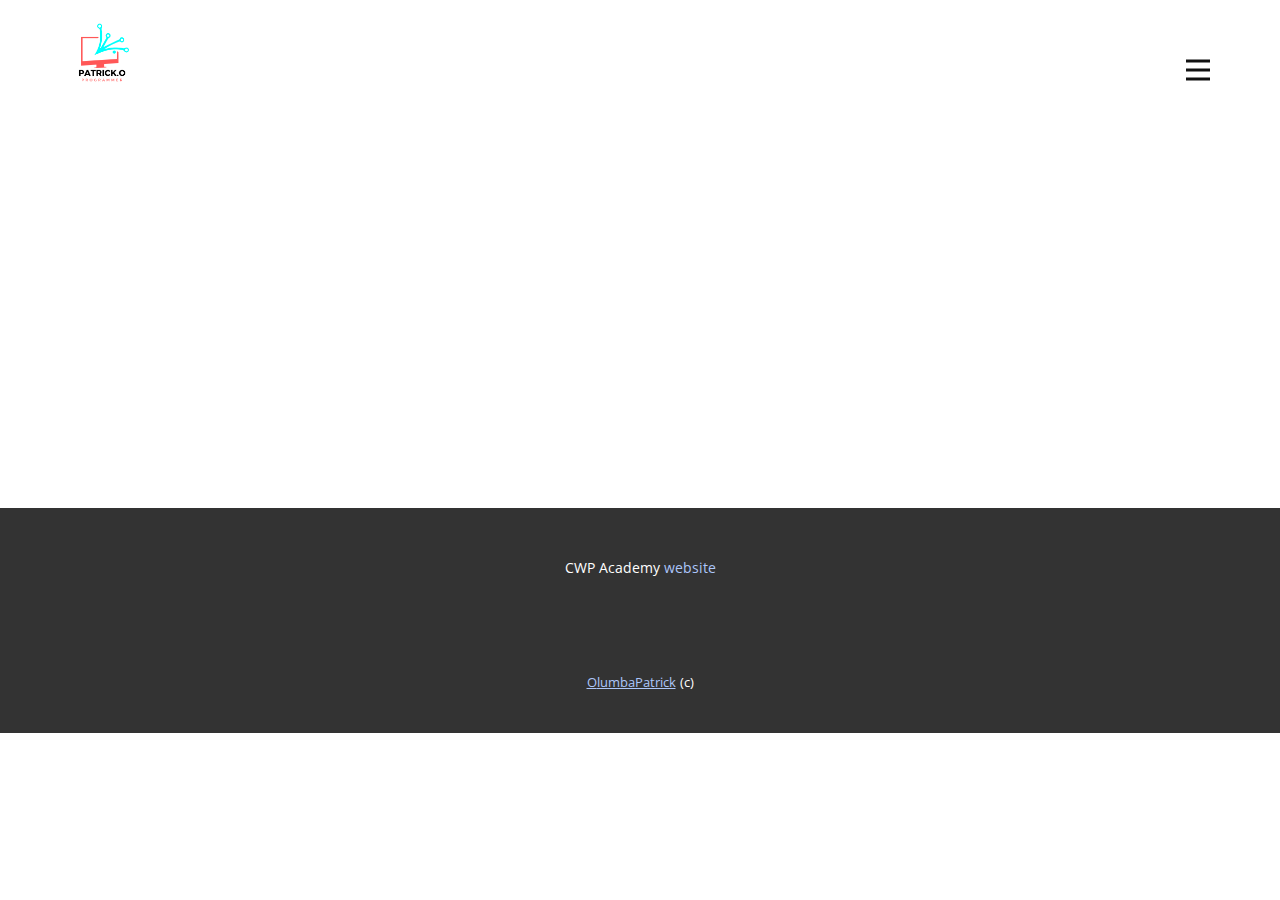
<file: Contact.html>
<!DOCTYPE html>
<html style="font-size: 16px;" lang="en"><head>
    <meta name="viewport" content="width=device-width, initial-scale=1.0">
    <meta charset="utf-8">
    <meta name="keywords" content="">
    <meta name="description" content="">
    <title>Contact</title>
    <link rel="stylesheet" href="index.css" media="screen">
<link rel="stylesheet" href="Contact.css" media="screen">
    <script class="u-script" type="text/javascript" src="jquery.js" defer=""></script>
    <script class="u-script" type="text/javascript" src="index.js" defer=""></script>
    <meta name="generator" content="cwp academy, patrick olumba">
    <link id="u-theme-google-font" rel="stylesheet" href="https://fonts.googleapis.com/css?family=Ubuntu:300,300i,400,400i,500,500i,700,700i|Open+Sans:300,300i,400,400i,500,500i,600,600i,700,700i,800,800i">
    
    
    
    <script type="application/ld+json">{
		"@context": "http://schema.org",
		"@type": "Organization",
		"name": "",
		"logo": "images/logg.png"
}</script>
    <meta name="theme-color" content="#3575f2">
    <meta property="og:title" content="Contact">
    <meta property="og:type" content="website">
  <meta data-intl-tel-input-cdn-path="intlTelInput/"></head>
  <body data-path-to-root="./" data-include-products="false" class="u-body u-xl-mode" data-lang="en"><header class="u-clearfix u-header u-header" id="sec-367b"><div class="u-clearfix u-sheet u-valign-middle u-sheet-1">
        <a href="" class="u-image u-logo u-image-1">
          <img src="images/logg.png" class="u-logo-image u-logo-image-1">
        </a>
        <nav class="u-menu u-menu-hamburger u-offcanvas u-menu-1" data-responsive-from="XL">
          <div class="menu-collapse" style="font-size: 1rem; letter-spacing: 0px; font-weight: 700;">
            <a class="u-button-style u-custom-border u-custom-border-color u-custom-borders u-custom-left-right-menu-spacing u-custom-padding-bottom u-custom-text-color u-custom-top-bottom-menu-spacing u-nav-link u-text-active-palette-1-base u-text-hover-palette-2-base" href="#">
              <svg class="u-svg-link" viewBox="0 0 24 24"><use xmlns:xlink="http://www.w3.org/1999/xlink" xlink:href="#menu-hamburger"></use></svg>
              <svg class="u-svg-content" version="1.1" id="menu-hamburger" viewBox="0 0 16 16" x="0px" y="0px" xmlns:xlink="http://www.w3.org/1999/xlink" xmlns="http://www.w3.org/2000/svg"><g><rect y="1" width="16" height="2"></rect><rect y="7" width="16" height="2"></rect><rect y="13" width="16" height="2"></rect>
</g></svg>
            </a>
          </div>
          <div class="u-nav-container" wfd-invisible="true">
            <ul class="u-nav u-spacing-20 u-unstyled u-nav-1"><li class="u-nav-item"><a class="u-button-style u-nav-link u-text-active-palette-1-base u-text-grey-90 u-text-hover-palette-2-base" href="index.html" style="padding: 10px;">Home</a>
</li><li class="u-nav-item"><a class="u-button-style u-nav-link u-text-active-palette-1-base u-text-grey-90 u-text-hover-palette-2-base" href="About.html" style="padding: 10px;">About</a>
</li><li class="u-nav-item"><a class="u-button-style u-nav-link u-text-active-palette-1-base u-text-grey-90 u-text-hover-palette-2-base" href="Contact.html" style="padding: 10px;">Contact</a>
</li></ul>
          </div>
          <div class="u-nav-container-collapse">
            <div class="u-black u-container-style u-inner-container-layout u-opacity u-opacity-95 u-sidenav">
              <div class="u-inner-container-layout u-sidenav-overflow">
                <div class="u-menu-close"></div>
                <ul class="u-align-center u-nav u-popupmenu-items u-unstyled u-nav-2"><li class="u-nav-item"><a class="u-button-style u-nav-link" href="index.html">Home</a>
</li><li class="u-nav-item"><a class="u-button-style u-nav-link" href="About.html">About</a>
</li><li class="u-nav-item"><a class="u-button-style u-nav-link" href="Contact.html">Contact</a>
</li></ul>
              </div>
            </div>
            <div class="u-black u-menu-overlay u-opacity u-opacity-70" wfd-invisible="true"></div>
          </div>
        </nav>
      </div></header>
    <section class="u-clearfix u-section-1" id="sec-5b38">
      <div class="u-clearfix u-sheet u-sheet-1"></div>
    </section>
    
    
    
    <footer class="u-align-center u-clearfix u-footer u-grey-80 u-footer" id="sec-135e"><div class="u-clearfix u-sheet u-sheet-1">

      
      <p class="u-small-text u-text u-text-variant u-text-1">CWP Academy <a href="https://cwp-academy.netlify.app">website</a></p>
      </div></footer>
    <section class="u-backlink u-clearfix u-grey-80">
      
      <a class="u-link" href="https://cwp-academy.netlify.app" target="_blank">
        <span>OlumbaPatrick</span>
      </a>
      <p class="u-text">
        <span>(c)</span>
      </p>
      <!--
      <a class="u-link" href="https://nicepage.online" target="_blank">
        <span>Free Website Builder</span>
      </a>. 
      -->
    </section>
  
</body></html>
</file>
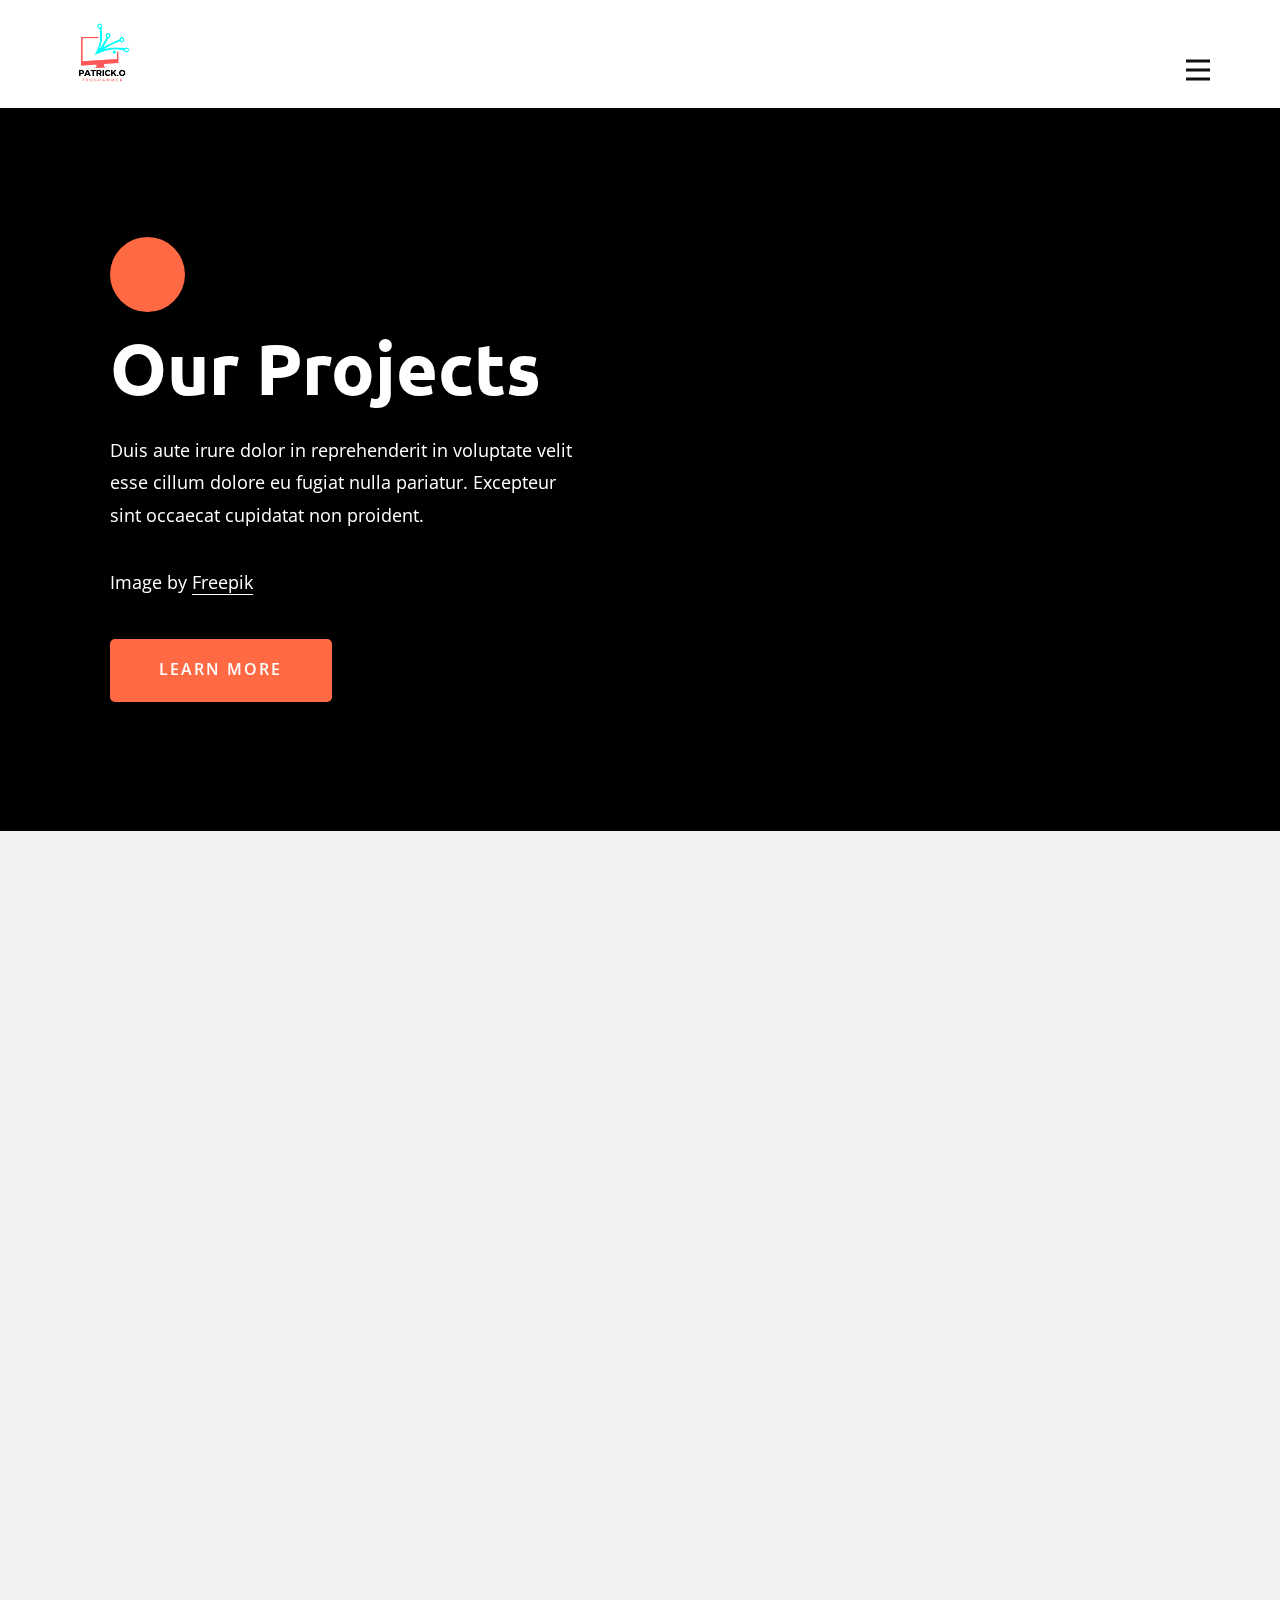
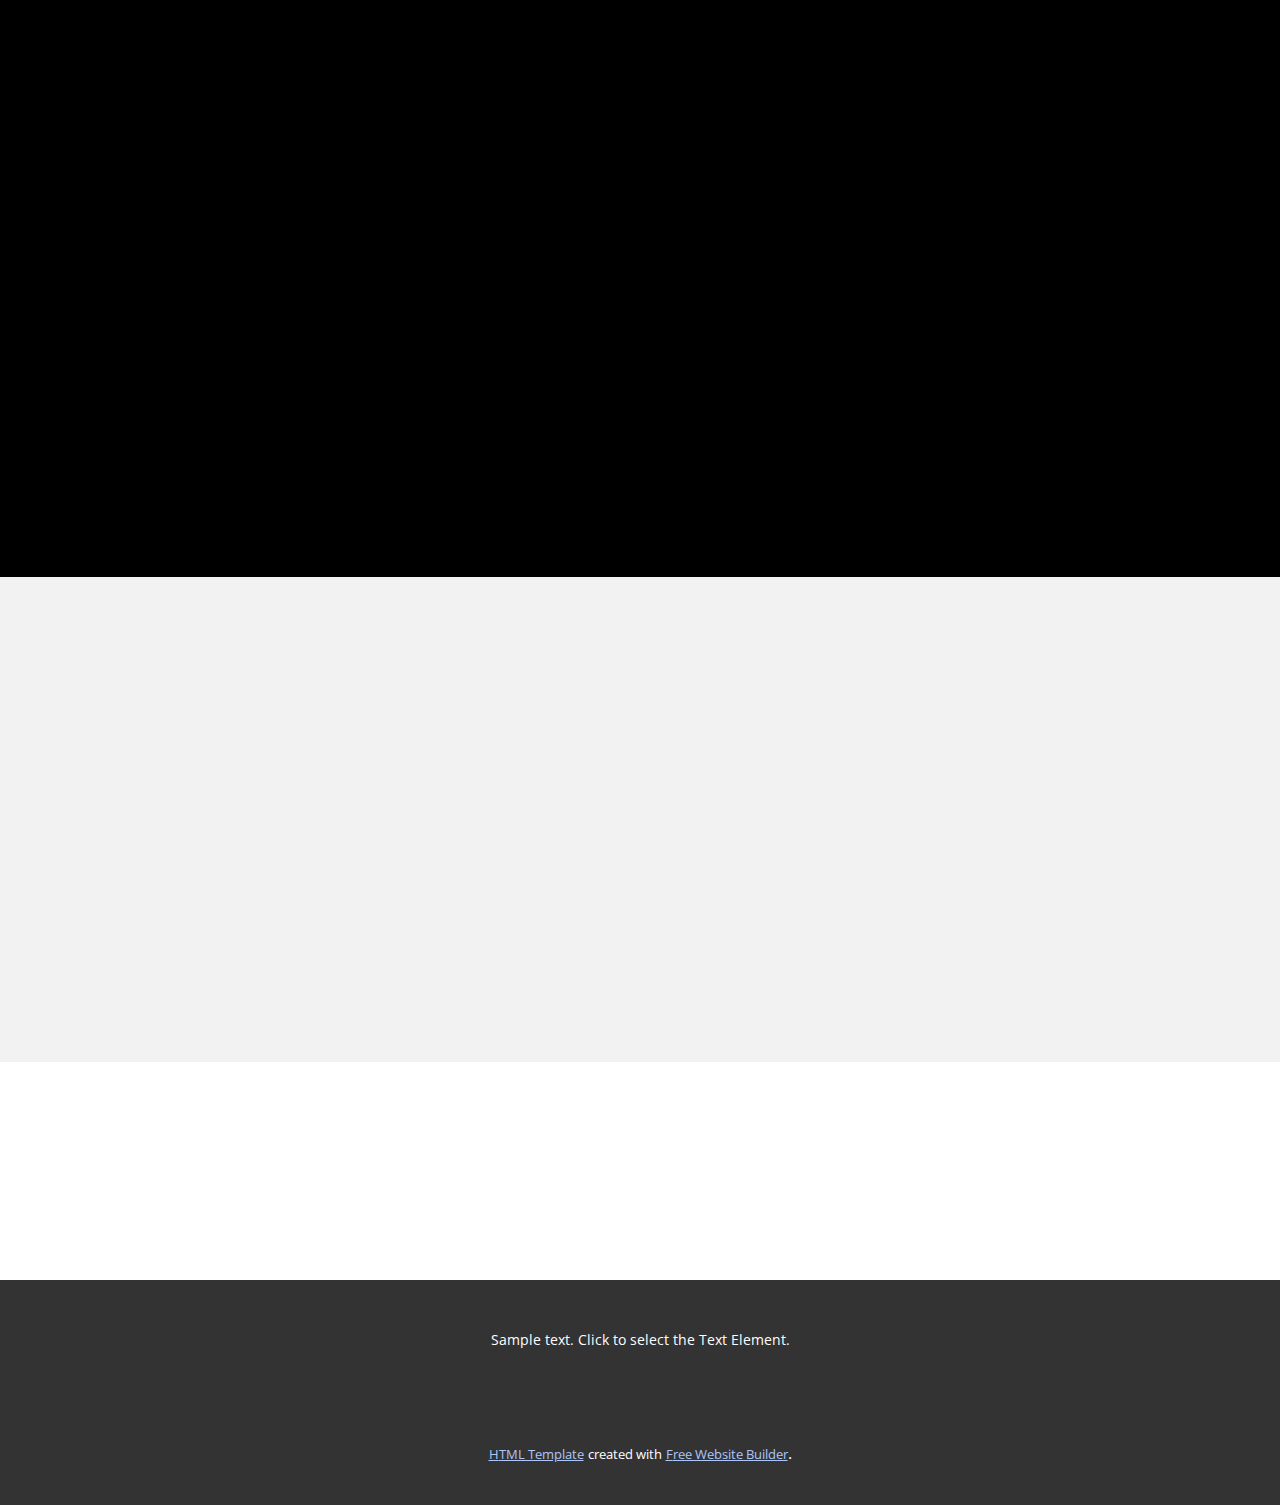
<file: Home.html>
<!DOCTYPE html>
<html style="font-size: 16px;" lang="en"><head>
    <meta name="viewport" content="width=device-width, initial-scale=1.0">
    <meta charset="utf-8">
    <meta name="keywords" content="Our Projects, We build usable&nbsp;products, ​Portfolio, ​Web Design, Contact Us">
    <meta name="description" content="">
    <title>Home</title>
    <link rel="stylesheet" href="index.css" media="screen">
<link rel="stylesheet" href="Home.css" media="screen">
    <script class="u-script" type="text/javascript" src="jquery.js" defer=""></script>
    <script class="u-script" type="text/javascript" src="index.js" defer=""></script>
    <meta name="generator" content="CWP Academy, patrick olumba, Patrick Olumba">
    <meta name="referrer" content="origin">
    <link id="u-theme-google-font" rel="stylesheet" href="https://fonts.googleapis.com/css?family=Ubuntu:300,300i,400,400i,500,500i,700,700i|Open+Sans:300,300i,400,400i,500,500i,600,600i,700,700i,800,800i">
    <link id="u-page-google-font" rel="stylesheet" href="https://fonts.googleapis.com/css?family=Montserrat:100,100i,200,200i,300,300i,400,400i,500,500i,600,600i,700,700i,800,800i,900,900i|PT+Sans:400,400i,700,700i">
    
    
    
    
    
    
    
    <script type="application/ld+json">{
		"@context": "http://schema.org",
		"@type": "Organization",
		"name": "",
		"logo": "images/default-logo.png"
}</script>
    <meta name="theme-color" content="#3575f2">
    <meta property="og:title" content="Home">
    <meta property="og:type" content="website">
  <meta data-intl-tel-input-cdn-path="intlTelInput/"></head>
  <body data-path-to-root="./" data-include-products="false" class="u-body u-xl-mode" data-lang="en"><header class="u-clearfix u-header u-header" id="sec-367b"><div class="u-clearfix u-sheet u-valign-middle u-sheet-1">
        <a href="" class="u-image u-logo u-image-1">
          <img src="images/logg.png" class="u-logo-image u-logo-image-1">
        </a>
        <nav class="u-menu u-menu-hamburger u-offcanvas u-menu-1" data-responsive-from="XL">
          <div class="menu-collapse" style="font-size: 1rem; letter-spacing: 0px; font-weight: 700;">
            <a class="u-button-style u-custom-border u-custom-border-color u-custom-borders u-custom-left-right-menu-spacing u-custom-padding-bottom u-custom-text-color u-custom-top-bottom-menu-spacing u-nav-link u-text-active-palette-1-base u-text-hover-palette-2-base" href="#">
              <svg class="u-svg-link" viewBox="0 0 24 24"><use xmlns:xlink="http://www.w3.org/1999/xlink" xlink:href="#menu-hamburger"></use></svg>
              <svg class="u-svg-content" version="1.1" id="menu-hamburger" viewBox="0 0 16 16" x="0px" y="0px" xmlns:xlink="http://www.w3.org/1999/xlink" xmlns="http://www.w3.org/2000/svg"><g><rect y="1" width="16" height="2"></rect><rect y="7" width="16" height="2"></rect><rect y="13" width="16" height="2"></rect>
</g></svg>
            </a>
          </div>
          <div class="u-nav-container" wfd-invisible="true">
            <ul class="u-nav u-spacing-20 u-unstyled u-nav-1"><li class="u-nav-item"><a class="u-button-style u-nav-link u-text-active-palette-1-base u-text-grey-90 u-text-hover-palette-2-base" href="index.html" style="padding: 10px;">Home</a>
</li><li class="u-nav-item"><a class="u-button-style u-nav-link u-text-active-palette-1-base u-text-grey-90 u-text-hover-palette-2-base" href="About.html" style="padding: 10px;">About</a>
</li><li class="u-nav-item"><a class="u-button-style u-nav-link u-text-active-palette-1-base u-text-grey-90 u-text-hover-palette-2-base" href="Contact.html" style="padding: 10px;">Contact</a>
</li></ul>
          </div>
          <div class="u-nav-container-collapse">
            <div class="u-black u-container-style u-inner-container-layout u-opacity u-opacity-95 u-sidenav">
              <div class="u-inner-container-layout u-sidenav-overflow">
                <div class="u-menu-close"></div>
                <ul class="u-align-center u-nav u-popupmenu-items u-unstyled u-nav-2"><li class="u-nav-item"><a class="u-button-style u-nav-link" href="index.html">Home</a>
</li><li class="u-nav-item"><a class="u-button-style u-nav-link" href="About.html">About</a>
</li><li class="u-nav-item"><a class="u-button-style u-nav-link" href="Contact.html">Contact</a>
</li></ul>
              </div>
            </div>
            <div class="u-black u-menu-overlay u-opacity u-opacity-70" wfd-invisible="true"></div>
          </div>
        </nav>
      </div></header>
    <section class="u-black u-clearfix u-section-1" id="carousel_ab41">
      <div class="data-layout-selected u-clearfix u-layout-wrap u-layout-wrap-1">
        <div class="u-layout">
          <div class="u-layout-row">
            <div class="u-align-left u-container-align-left u-container-style u-layout-cell u-left-cell u-size-27-lg u-size-27-xl u-size-29-md u-size-29-sm u-size-29-xs u-layout-cell-1" data-animation-name="customAnimationIn" data-animation-duration="1500" data-animation-delay="250">
              <div class="u-container-layout u-valign-middle u-container-layout-1">
                <div class="u-palette-3-base u-shape u-shape-circle u-shape-1"></div>
                <h1 class="u-align-left u-text u-text-1">Our Projects</h1>
                <p class="u-align-left u-text u-text-2"> Duis aute irure dolor in reprehenderit in voluptate velit esse cillum dolore eu fugiat nulla pariatur. Excepteur sint occaecat cupidatat non proident.</p>
                <p class="u-align-left u-text u-text-3">Image by <a href="https://www.freepik.com/psd/mockup" class="u-border-1 u-border-active-palette-3-base u-border-hover-palette-3-base u-border-no-left u-border-no-right u-border-no-top u-border-white u-btn u-button-link u-button-style u-none u-text-body-alt-color u-btn-1">Freepik</a>
                </p>
                <a href="https://nicepage.cloud" class="u-active-white u-align-left u-border-none u-btn u-btn-round u-button-style u-hover-white u-palette-3-base u-radius-5 u-text-active-black u-text-body-alt-color u-text-hover-black u-btn-2">learn more</a>
              </div>
            </div>
            <div class="u-container-style u-image u-layout-cell u-right-cell u-size-31-md u-size-31-sm u-size-31-xs u-size-33-lg u-size-33-xl u-image-1" data-image-width="1497" data-image-height="1285" data-animation-name="customAnimationIn" data-animation-duration="1500" data-animation-delay="750">
              <div class="u-container-layout u-container-layout-2"></div>
            </div>
          </div>
        </div>
      </div>
    </section>
    <section class="u-clearfix u-container-align-center u-grey-5 u-section-2" id="carousel_e920">
      <div class="u-clearfix u-sheet u-valign-middle u-sheet-1">
        <h2 class="u-align-center u-text u-text-default u-text-1" data-animation-name="customAnimationIn" data-animation-duration="1500" data-animation-delay="0">We build <span style="font-weight: 700;">usable</span>&nbsp;products
        </h2>
        <div class="u-expanded-width u-list u-list-1">
          <div class="u-repeater u-repeater-1">
            <div class="u-align-left u-container-align-left u-container-style u-list-item u-repeater-item u-shape-rectangle u-list-item-1" data-animation-name="customAnimationIn" data-animation-duration="1500" data-animation-delay="500">
              <div class="u-container-layout u-similar-container u-valign-top u-container-layout-1">
                <h4 class="u-align-left u-text u-text-default u-text-2"> Strategy</h4>
                <ul class="u-align-left u-custom-list u-text u-text-3">
                  <li style="">
                    <div class="u-list-icon u-text-palette-3-base">
                      <svg class="u-svg-content" viewBox="0 0 409.6 409.6" x="0px" y="0px" id="svg-8185" style="enable-background:new 0 0 409.6 409.6;"><g><g><path d="M392.533,187.733H221.867V17.067C221.867,7.641,214.226,0,204.8,0s-17.067,7.641-17.067,17.067v170.667H17.067    C7.641,187.733,0,195.374,0,204.8s7.641,17.067,17.067,17.067h170.667v170.667c0,9.426,7.641,17.067,17.067,17.067    s17.067-7.641,17.067-17.067V221.867h170.667c9.426,0,17.067-7.641,17.067-17.067S401.959,187.733,392.533,187.733z"></path>
</g>
</g></svg>
                    </div> Brand Positioning
                  </li>
                  <li style="">
                    <div class="u-list-icon u-text-palette-3-base">
                      <svg class="u-svg-content" viewBox="0 0 409.6 409.6" x="0px" y="0px" id="svg-8185" style="enable-background:new 0 0 409.6 409.6;"><g><g><path d="M392.533,187.733H221.867V17.067C221.867,7.641,214.226,0,204.8,0s-17.067,7.641-17.067,17.067v170.667H17.067    C7.641,187.733,0,195.374,0,204.8s7.641,17.067,17.067,17.067h170.667v170.667c0,9.426,7.641,17.067,17.067,17.067    s17.067-7.641,17.067-17.067V221.867h170.667c9.426,0,17.067-7.641,17.067-17.067S401.959,187.733,392.533,187.733z"></path>
</g>
</g></svg>
                    </div>Brand Architecture
                  </li>
                  <li style="">
                    <div class="u-list-icon u-text-palette-3-base">
                      <svg class="u-svg-content" viewBox="0 0 409.6 409.6" x="0px" y="0px" id="svg-8185" style="enable-background:new 0 0 409.6 409.6;"><g><g><path d="M392.533,187.733H221.867V17.067C221.867,7.641,214.226,0,204.8,0s-17.067,7.641-17.067,17.067v170.667H17.067    C7.641,187.733,0,195.374,0,204.8s7.641,17.067,17.067,17.067h170.667v170.667c0,9.426,7.641,17.067,17.067,17.067    s17.067-7.641,17.067-17.067V221.867h170.667c9.426,0,17.067-7.641,17.067-17.067S401.959,187.733,392.533,187.733z"></path>
</g>
</g></svg>
                    </div>Naming
                  </li>
                  <li style="">
                    <div class="u-list-icon u-text-palette-3-base">
                      <svg class="u-svg-content" viewBox="0 0 409.6 409.6" x="0px" y="0px" id="svg-8185" style="enable-background:new 0 0 409.6 409.6;"><g><g><path d="M392.533,187.733H221.867V17.067C221.867,7.641,214.226,0,204.8,0s-17.067,7.641-17.067,17.067v170.667H17.067    C7.641,187.733,0,195.374,0,204.8s7.641,17.067,17.067,17.067h170.667v170.667c0,9.426,7.641,17.067,17.067,17.067    s17.067-7.641,17.067-17.067V221.867h170.667c9.426,0,17.067-7.641,17.067-17.067S401.959,187.733,392.533,187.733z"></path>
</g>
</g></svg>
                    </div>Content Strategy
                  </li>
                  <li style="">
                    <div class="u-list-icon u-text-palette-3-base">
                      <svg class="u-svg-content" viewBox="0 0 409.6 409.6" x="0px" y="0px" id="svg-8185" style="enable-background:new 0 0 409.6 409.6;"><g><g><path d="M392.533,187.733H221.867V17.067C221.867,7.641,214.226,0,204.8,0s-17.067,7.641-17.067,17.067v170.667H17.067    C7.641,187.733,0,195.374,0,204.8s7.641,17.067,17.067,17.067h170.667v170.667c0,9.426,7.641,17.067,17.067,17.067    s17.067-7.641,17.067-17.067V221.867h170.667c9.426,0,17.067-7.641,17.067-17.067S401.959,187.733,392.533,187.733z"></path>
</g>
</g></svg>
                    </div>Experience Mapping
                  </li>
                  <li style="">
                    <div class="u-list-icon u-text-palette-3-base">
                      <svg class="u-svg-content" viewBox="0 0 409.6 409.6" x="0px" y="0px" id="svg-8185" style="enable-background:new 0 0 409.6 409.6;"><g><g><path d="M392.533,187.733H221.867V17.067C221.867,7.641,214.226,0,204.8,0s-17.067,7.641-17.067,17.067v170.667H17.067    C7.641,187.733,0,195.374,0,204.8s7.641,17.067,17.067,17.067h170.667v170.667c0,9.426,7.641,17.067,17.067,17.067    s17.067-7.641,17.067-17.067V221.867h170.667c9.426,0,17.067-7.641,17.067-17.067S401.959,187.733,392.533,187.733z"></path>
</g>
</g></svg>
                    </div>Social Media Strategy
                  </li>
                </ul>
              </div>
            </div>
            <div class="u-align-left u-container-align-left u-container-style u-list-item u-repeater-item u-shape-rectangle u-list-item-2" data-animation-direction="Up" data-animation-name="customAnimationIn" data-animation-duration="1500" data-animation-delay="500">
              <div class="u-container-layout u-similar-container u-valign-top u-container-layout-2">
                <h4 class="u-align-left u-text u-text-default u-text-4">Content</h4>
                <ul class="u-align-left u-custom-list u-text u-text-5">
                  <li style="">
                    <div class="u-list-icon u-text-palette-3-base">
                      <svg class="u-svg-content" viewBox="0 0 409.6 409.6" x="0px" y="0px" id="svg-eac1" style="enable-background:new 0 0 409.6 409.6;"><g><g><path d="M392.533,187.733H221.867V17.067C221.867,7.641,214.226,0,204.8,0s-17.067,7.641-17.067,17.067v170.667H17.067    C7.641,187.733,0,195.374,0,204.8s7.641,17.067,17.067,17.067h170.667v170.667c0,9.426,7.641,17.067,17.067,17.067    s17.067-7.641,17.067-17.067V221.867h170.667c9.426,0,17.067-7.641,17.067-17.067S401.959,187.733,392.533,187.733z"></path>
</g>
</g></svg>
                    </div>Content Development
                  </li>
                  <li style="">
                    <div class="u-list-icon u-text-palette-3-base">
                      <svg class="u-svg-content" viewBox="0 0 409.6 409.6" x="0px" y="0px" id="svg-eac1" style="enable-background:new 0 0 409.6 409.6;"><g><g><path d="M392.533,187.733H221.867V17.067C221.867,7.641,214.226,0,204.8,0s-17.067,7.641-17.067,17.067v170.667H17.067    C7.641,187.733,0,195.374,0,204.8s7.641,17.067,17.067,17.067h170.667v170.667c0,9.426,7.641,17.067,17.067,17.067    s17.067-7.641,17.067-17.067V221.867h170.667c9.426,0,17.067-7.641,17.067-17.067S401.959,187.733,392.533,187.733z"></path>
</g>
</g></svg>
                    </div>Curation
                  </li>
                  <li style="">
                    <div class="u-list-icon u-text-palette-3-base">
                      <svg class="u-svg-content" viewBox="0 0 409.6 409.6" x="0px" y="0px" id="svg-eac1" style="enable-background:new 0 0 409.6 409.6;"><g><g><path d="M392.533,187.733H221.867V17.067C221.867,7.641,214.226,0,204.8,0s-17.067,7.641-17.067,17.067v170.667H17.067    C7.641,187.733,0,195.374,0,204.8s7.641,17.067,17.067,17.067h170.667v170.667c0,9.426,7.641,17.067,17.067,17.067    s17.067-7.641,17.067-17.067V221.867h170.667c9.426,0,17.067-7.641,17.067-17.067S401.959,187.733,392.533,187.733z"></path>
</g>
</g></svg>
                    </div>Copywriting
                  </li>
                  <li style="">
                    <div class="u-list-icon u-text-palette-3-base">
                      <svg class="u-svg-content" viewBox="0 0 409.6 409.6" x="0px" y="0px" id="svg-eac1" style="enable-background:new 0 0 409.6 409.6;"><g><g><path d="M392.533,187.733H221.867V17.067C221.867,7.641,214.226,0,204.8,0s-17.067,7.641-17.067,17.067v170.667H17.067    C7.641,187.733,0,195.374,0,204.8s7.641,17.067,17.067,17.067h170.667v170.667c0,9.426,7.641,17.067,17.067,17.067    s17.067-7.641,17.067-17.067V221.867h170.667c9.426,0,17.067-7.641,17.067-17.067S401.959,187.733,392.533,187.733z"></path>
</g>
</g></svg>
                    </div>Animation
                  </li>
                  <li style="">
                    <div class="u-list-icon u-text-palette-3-base">
                      <svg class="u-svg-content" viewBox="0 0 409.6 409.6" x="0px" y="0px" id="svg-eac1" style="enable-background:new 0 0 409.6 409.6;"><g><g><path d="M392.533,187.733H221.867V17.067C221.867,7.641,214.226,0,204.8,0s-17.067,7.641-17.067,17.067v170.667H17.067    C7.641,187.733,0,195.374,0,204.8s7.641,17.067,17.067,17.067h170.667v170.667c0,9.426,7.641,17.067,17.067,17.067    s17.067-7.641,17.067-17.067V221.867h170.667c9.426,0,17.067-7.641,17.067-17.067S401.959,187.733,392.533,187.733z"></path>
</g>
</g></svg>
                    </div>Film
                  </li>
                  <li style="">
                    <div class="u-list-icon u-text-palette-3-base">
                      <svg class="u-svg-content" viewBox="0 0 409.6 409.6" x="0px" y="0px" id="svg-eac1" style="enable-background:new 0 0 409.6 409.6;"><g><g><path d="M392.533,187.733H221.867V17.067C221.867,7.641,214.226,0,204.8,0s-17.067,7.641-17.067,17.067v170.667H17.067    C7.641,187.733,0,195.374,0,204.8s7.641,17.067,17.067,17.067h170.667v170.667c0,9.426,7.641,17.067,17.067,17.067    s17.067-7.641,17.067-17.067V221.867h170.667c9.426,0,17.067-7.641,17.067-17.067S401.959,187.733,392.533,187.733z"></path>
</g>
</g></svg>
                    </div>Social Media
                  </li>
                </ul>
              </div>
            </div>
            <div class="u-align-left u-container-align-left u-container-style u-list-item u-repeater-item u-shape-rectangle u-list-item-3" data-animation-direction="Up" data-animation-name="customAnimationIn" data-animation-duration="1500" data-animation-delay="500">
              <div class="u-container-layout u-similar-container u-valign-top u-container-layout-3">
                <h4 class="u-align-left u-text u-text-default u-text-6"> Environment</h4>
                <ul class="u-align-left u-custom-list u-text u-text-7">
                  <li style="">
                    <div class="u-list-icon u-text-palette-3-base">
                      <svg class="u-svg-content" viewBox="0 0 409.6 409.6" x="0px" y="0px" id="svg-f224" style="enable-background:new 0 0 409.6 409.6;"><g><g><path d="M392.533,187.733H221.867V17.067C221.867,7.641,214.226,0,204.8,0s-17.067,7.641-17.067,17.067v170.667H17.067    C7.641,187.733,0,195.374,0,204.8s7.641,17.067,17.067,17.067h170.667v170.667c0,9.426,7.641,17.067,17.067,17.067    s17.067-7.641,17.067-17.067V221.867h170.667c9.426,0,17.067-7.641,17.067-17.067S401.959,187.733,392.533,187.733z"></path>
</g>
</g></svg>
                    </div> Environmental Design
                  </li>
                  <li style="">
                    <div class="u-list-icon u-text-palette-3-base">
                      <svg class="u-svg-content" viewBox="0 0 409.6 409.6" x="0px" y="0px" id="svg-f224" style="enable-background:new 0 0 409.6 409.6;"><g><g><path d="M392.533,187.733H221.867V17.067C221.867,7.641,214.226,0,204.8,0s-17.067,7.641-17.067,17.067v170.667H17.067    C7.641,187.733,0,195.374,0,204.8s7.641,17.067,17.067,17.067h170.667v170.667c0,9.426,7.641,17.067,17.067,17.067    s17.067-7.641,17.067-17.067V221.867h170.667c9.426,0,17.067-7.641,17.067-17.067S401.959,187.733,392.533,187.733z"></path>
</g>
</g></svg>
                    </div>Signage and Wayfinding
                  </li>
                  <li style="">
                    <div class="u-list-icon u-text-palette-3-base">
                      <svg class="u-svg-content" viewBox="0 0 409.6 409.6" x="0px" y="0px" id="svg-f224" style="enable-background:new 0 0 409.6 409.6;"><g><g><path d="M392.533,187.733H221.867V17.067C221.867,7.641,214.226,0,204.8,0s-17.067,7.641-17.067,17.067v170.667H17.067    C7.641,187.733,0,195.374,0,204.8s7.641,17.067,17.067,17.067h170.667v170.667c0,9.426,7.641,17.067,17.067,17.067    s17.067-7.641,17.067-17.067V221.867h170.667c9.426,0,17.067-7.641,17.067-17.067S401.959,187.733,392.533,187.733z"></path>
</g>
</g></svg>
                    </div>Spatial Experience
                  </li>
                  <li style="">
                    <div class="u-list-icon u-text-palette-3-base">
                      <svg class="u-svg-content" viewBox="0 0 409.6 409.6" x="0px" y="0px" id="svg-f224" style="enable-background:new 0 0 409.6 409.6;"><g><g><path d="M392.533,187.733H221.867V17.067C221.867,7.641,214.226,0,204.8,0s-17.067,7.641-17.067,17.067v170.667H17.067    C7.641,187.733,0,195.374,0,204.8s7.641,17.067,17.067,17.067h170.667v170.667c0,9.426,7.641,17.067,17.067,17.067    s17.067-7.641,17.067-17.067V221.867h170.667c9.426,0,17.067-7.641,17.067-17.067S401.959,187.733,392.533,187.733z"></path>
</g>
</g></svg>
                    </div>Activation
                  </li>
                </ul>
              </div>
            </div>
            <div class="u-align-left u-container-align-left u-container-style u-list-item u-repeater-item u-shape-rectangle u-list-item-4" data-animation-direction="Up" data-animation-name="customAnimationIn" data-animation-duration="1500" data-animation-delay="750">
              <div class="u-container-layout u-similar-container u-valign-top u-container-layout-4">
                <h4 class="u-align-left u-text u-text-default u-text-8"> Branding</h4>
                <ul class="u-align-left u-custom-list u-text u-text-9">
                  <li style="">
                    <div class="u-list-icon u-text-palette-3-base">
                      <svg class="u-svg-content" viewBox="0 0 409.6 409.6" x="0px" y="0px" id="svg-a797" style="enable-background:new 0 0 409.6 409.6;"><g><g><path d="M392.533,187.733H221.867V17.067C221.867,7.641,214.226,0,204.8,0s-17.067,7.641-17.067,17.067v170.667H17.067    C7.641,187.733,0,195.374,0,204.8s7.641,17.067,17.067,17.067h170.667v170.667c0,9.426,7.641,17.067,17.067,17.067    s17.067-7.641,17.067-17.067V221.867h170.667c9.426,0,17.067-7.641,17.067-17.067S401.959,187.733,392.533,187.733z"></path>
</g>
</g></svg>
                    </div> Identity Design
                  </li>
                  <li style="">
                    <div class="u-list-icon u-text-palette-3-base">
                      <svg class="u-svg-content" viewBox="0 0 409.6 409.6" x="0px" y="0px" id="svg-a797" style="enable-background:new 0 0 409.6 409.6;"><g><g><path d="M392.533,187.733H221.867V17.067C221.867,7.641,214.226,0,204.8,0s-17.067,7.641-17.067,17.067v170.667H17.067    C7.641,187.733,0,195.374,0,204.8s7.641,17.067,17.067,17.067h170.667v170.667c0,9.426,7.641,17.067,17.067,17.067    s17.067-7.641,17.067-17.067V221.867h170.667c9.426,0,17.067-7.641,17.067-17.067S401.959,187.733,392.533,187.733z"></path>
</g>
</g></svg>
                    </div>Design System
                  </li>
                  <li style="">
                    <div class="u-list-icon u-text-palette-3-base">
                      <svg class="u-svg-content" viewBox="0 0 409.6 409.6" x="0px" y="0px" id="svg-a797" style="enable-background:new 0 0 409.6 409.6;"><g><g><path d="M392.533,187.733H221.867V17.067C221.867,7.641,214.226,0,204.8,0s-17.067,7.641-17.067,17.067v170.667H17.067    C7.641,187.733,0,195.374,0,204.8s7.641,17.067,17.067,17.067h170.667v170.667c0,9.426,7.641,17.067,17.067,17.067    s17.067-7.641,17.067-17.067V221.867h170.667c9.426,0,17.067-7.641,17.067-17.067S401.959,187.733,392.533,187.733z"></path>
</g>
</g></svg>
                    </div>Art Direction
                  </li>
                  <li style="">
                    <div class="u-list-icon u-text-palette-3-base">
                      <svg class="u-svg-content" viewBox="0 0 409.6 409.6" x="0px" y="0px" id="svg-a797" style="enable-background:new 0 0 409.6 409.6;"><g><g><path d="M392.533,187.733H221.867V17.067C221.867,7.641,214.226,0,204.8,0s-17.067,7.641-17.067,17.067v170.667H17.067    C7.641,187.733,0,195.374,0,204.8s7.641,17.067,17.067,17.067h170.667v170.667c0,9.426,7.641,17.067,17.067,17.067    s17.067-7.641,17.067-17.067V221.867h170.667c9.426,0,17.067-7.641,17.067-17.067S401.959,187.733,392.533,187.733z"></path>
</g>
</g></svg>
                    </div>Print
                  </li>
                  <li style="">
                    <div class="u-list-icon u-text-palette-3-base">
                      <svg class="u-svg-content" viewBox="0 0 409.6 409.6" x="0px" y="0px" id="svg-a797" style="enable-background:new 0 0 409.6 409.6;"><g><g><path d="M392.533,187.733H221.867V17.067C221.867,7.641,214.226,0,204.8,0s-17.067,7.641-17.067,17.067v170.667H17.067    C7.641,187.733,0,195.374,0,204.8s7.641,17.067,17.067,17.067h170.667v170.667c0,9.426,7.641,17.067,17.067,17.067    s17.067-7.641,17.067-17.067V221.867h170.667c9.426,0,17.067-7.641,17.067-17.067S401.959,187.733,392.533,187.733z"></path>
</g>
</g></svg>
                    </div>Packaging
                  </li>
                  <li style="">
                    <div class="u-list-icon u-text-palette-3-base">
                      <svg class="u-svg-content" viewBox="0 0 409.6 409.6" x="0px" y="0px" id="svg-a797" style="enable-background:new 0 0 409.6 409.6;"><g><g><path d="M392.533,187.733H221.867V17.067C221.867,7.641,214.226,0,204.8,0s-17.067,7.641-17.067,17.067v170.667H17.067    C7.641,187.733,0,195.374,0,204.8s7.641,17.067,17.067,17.067h170.667v170.667c0,9.426,7.641,17.067,17.067,17.067    s17.067-7.641,17.067-17.067V221.867h170.667c9.426,0,17.067-7.641,17.067-17.067S401.959,187.733,392.533,187.733z"></path>
</g>
</g></svg>
                    </div>Books
                  </li>
                  <li style="">
                    <div class="u-list-icon u-text-palette-3-base">
                      <svg class="u-svg-content" viewBox="0 0 409.6 409.6" x="0px" y="0px" id="svg-a797" style="enable-background:new 0 0 409.6 409.6;"><g><g><path d="M392.533,187.733H221.867V17.067C221.867,7.641,214.226,0,204.8,0s-17.067,7.641-17.067,17.067v170.667H17.067    C7.641,187.733,0,195.374,0,204.8s7.641,17.067,17.067,17.067h170.667v170.667c0,9.426,7.641,17.067,17.067,17.067    s17.067-7.641,17.067-17.067V221.867h170.667c9.426,0,17.067-7.641,17.067-17.067S401.959,187.733,392.533,187.733z"></path>
</g>
</g></svg>
                    </div>Activation
                  </li>
                  <li style="">
                    <div class="u-list-icon u-text-palette-3-base">
                      <svg class="u-svg-content" viewBox="0 0 409.6 409.6" x="0px" y="0px" id="svg-a797" style="enable-background:new 0 0 409.6 409.6;"><g><g><path d="M392.533,187.733H221.867V17.067C221.867,7.641,214.226,0,204.8,0s-17.067,7.641-17.067,17.067v170.667H17.067    C7.641,187.733,0,195.374,0,204.8s7.641,17.067,17.067,17.067h170.667v170.667c0,9.426,7.641,17.067,17.067,17.067    s17.067-7.641,17.067-17.067V221.867h170.667c9.426,0,17.067-7.641,17.067-17.067S401.959,187.733,392.533,187.733z"></path>
</g>
</g></svg>
                    </div>Campaign
                  </li>
                </ul>
              </div>
            </div>
            <div class="u-align-left u-container-align-left u-container-style u-list-item u-repeater-item u-shape-rectangle u-list-item-5" data-animation-direction="Up" data-animation-name="customAnimationIn" data-animation-duration="1500" data-animation-delay="750">
              <div class="u-container-layout u-similar-container u-valign-top u-container-layout-5">
                <h4 class="u-align-left u-text u-text-default u-text-10"> Architecture</h4>
                <ul class="u-align-left u-custom-list u-text u-text-11">
                  <li style="">
                    <div class="u-list-icon u-text-palette-3-base">
                      <svg class="u-svg-content" viewBox="0 0 409.6 409.6" x="0px" y="0px" id="svg-a797" style="enable-background:new 0 0 409.6 409.6;"><g><g><path d="M392.533,187.733H221.867V17.067C221.867,7.641,214.226,0,204.8,0s-17.067,7.641-17.067,17.067v170.667H17.067    C7.641,187.733,0,195.374,0,204.8s7.641,17.067,17.067,17.067h170.667v170.667c0,9.426,7.641,17.067,17.067,17.067    s17.067-7.641,17.067-17.067V221.867h170.667c9.426,0,17.067-7.641,17.067-17.067S401.959,187.733,392.533,187.733z"></path>
</g>
</g></svg>
                    </div>Architectural Design
                  </li>
                  <li style="">
                    <div class="u-list-icon u-text-palette-3-base">
                      <svg class="u-svg-content" viewBox="0 0 409.6 409.6" x="0px" y="0px" id="svg-a797" style="enable-background:new 0 0 409.6 409.6;"><g><g><path d="M392.533,187.733H221.867V17.067C221.867,7.641,214.226,0,204.8,0s-17.067,7.641-17.067,17.067v170.667H17.067    C7.641,187.733,0,195.374,0,204.8s7.641,17.067,17.067,17.067h170.667v170.667c0,9.426,7.641,17.067,17.067,17.067    s17.067-7.641,17.067-17.067V221.867h170.667c9.426,0,17.067-7.641,17.067-17.067S401.959,187.733,392.533,187.733z"></path>
</g>
</g></svg>
                    </div>Interior Design
                  </li>
                  <li style="">
                    <div class="u-list-icon u-text-palette-3-base">
                      <svg class="u-svg-content" viewBox="0 0 409.6 409.6" x="0px" y="0px" id="svg-a797" style="enable-background:new 0 0 409.6 409.6;"><g><g><path d="M392.533,187.733H221.867V17.067C221.867,7.641,214.226,0,204.8,0s-17.067,7.641-17.067,17.067v170.667H17.067    C7.641,187.733,0,195.374,0,204.8s7.641,17.067,17.067,17.067h170.667v170.667c0,9.426,7.641,17.067,17.067,17.067    s17.067-7.641,17.067-17.067V221.867h170.667c9.426,0,17.067-7.641,17.067-17.067S401.959,187.733,392.533,187.733z"></path>
</g>
</g></svg>
                    </div>Retail Design
                  </li>
                  <li style="">
                    <div class="u-list-icon u-text-palette-3-base">
                      <svg class="u-svg-content" viewBox="0 0 409.6 409.6" x="0px" y="0px" id="svg-a797" style="enable-background:new 0 0 409.6 409.6;"><g><g><path d="M392.533,187.733H221.867V17.067C221.867,7.641,214.226,0,204.8,0s-17.067,7.641-17.067,17.067v170.667H17.067    C7.641,187.733,0,195.374,0,204.8s7.641,17.067,17.067,17.067h170.667v170.667c0,9.426,7.641,17.067,17.067,17.067    s17.067-7.641,17.067-17.067V221.867h170.667c9.426,0,17.067-7.641,17.067-17.067S401.959,187.733,392.533,187.733z"></path>
</g>
</g></svg>
                    </div>Event Design
                  </li>
                  <li style="">
                    <div class="u-list-icon u-text-palette-3-base">
                      <svg class="u-svg-content" viewBox="0 0 409.6 409.6" x="0px" y="0px" id="svg-a797" style="enable-background:new 0 0 409.6 409.6;"><g><g><path d="M392.533,187.733H221.867V17.067C221.867,7.641,214.226,0,204.8,0s-17.067,7.641-17.067,17.067v170.667H17.067    C7.641,187.733,0,195.374,0,204.8s7.641,17.067,17.067,17.067h170.667v170.667c0,9.426,7.641,17.067,17.067,17.067    s17.067-7.641,17.067-17.067V221.867h170.667c9.426,0,17.067-7.641,17.067-17.067S401.959,187.733,392.533,187.733z"></path>
</g>
</g></svg>
                    </div>Experience Design
                  </li>
                  <li style="">
                    <div class="u-list-icon u-text-palette-3-base">
                      <svg class="u-svg-content" viewBox="0 0 409.6 409.6" x="0px" y="0px" id="svg-a797" style="enable-background:new 0 0 409.6 409.6;"><g><g><path d="M392.533,187.733H221.867V17.067C221.867,7.641,214.226,0,204.8,0s-17.067,7.641-17.067,17.067v170.667H17.067    C7.641,187.733,0,195.374,0,204.8s7.641,17.067,17.067,17.067h170.667v170.667c0,9.426,7.641,17.067,17.067,17.067    s17.067-7.641,17.067-17.067V221.867h170.667c9.426,0,17.067-7.641,17.067-17.067S401.959,187.733,392.533,187.733z"></path>
</g>
</g></svg>
                    </div>Exhibition Design
                  </li>
                  <li style="">
                    <div class="u-list-icon u-text-palette-3-base">
                      <svg class="u-svg-content" viewBox="0 0 409.6 409.6" x="0px" y="0px" id="svg-a797" style="enable-background:new 0 0 409.6 409.6;"><g><g><path d="M392.533,187.733H221.867V17.067C221.867,7.641,214.226,0,204.8,0s-17.067,7.641-17.067,17.067v170.667H17.067    C7.641,187.733,0,195.374,0,204.8s7.641,17.067,17.067,17.067h170.667v170.667c0,9.426,7.641,17.067,17.067,17.067    s17.067-7.641,17.067-17.067V221.867h170.667c9.426,0,17.067-7.641,17.067-17.067S401.959,187.733,392.533,187.733z"></path>
</g>
</g></svg>
                    </div>Installation Design
                  </li>
                </ul>
              </div>
            </div>
            <div class="u-align-left u-container-align-left u-container-style u-list-item u-repeater-item u-shape-rectangle u-list-item-6" data-animation-direction="Up" data-animation-name="customAnimationIn" data-animation-duration="1500" data-animation-delay="750">
              <div class="u-container-layout u-similar-container u-valign-top u-container-layout-6">
                <h4 class="u-align-left u-text u-text-default u-text-12"> Digital</h4>
                <ul class="u-align-left u-custom-list u-text u-text-13">
                  <li style="">
                    <div class="u-list-icon u-text-palette-3-base">
                      <svg class="u-svg-content" viewBox="0 0 409.6 409.6" x="0px" y="0px" id="svg-a797" style="enable-background:new 0 0 409.6 409.6;"><g><g><path d="M392.533,187.733H221.867V17.067C221.867,7.641,214.226,0,204.8,0s-17.067,7.641-17.067,17.067v170.667H17.067    C7.641,187.733,0,195.374,0,204.8s7.641,17.067,17.067,17.067h170.667v170.667c0,9.426,7.641,17.067,17.067,17.067    s17.067-7.641,17.067-17.067V221.867h170.667c9.426,0,17.067-7.641,17.067-17.067S401.959,187.733,392.533,187.733z"></path>
</g>
</g></svg>
                    </div> Information Architecture
                  </li>
                  <li style="">
                    <div class="u-list-icon u-text-palette-3-base">
                      <svg class="u-svg-content" viewBox="0 0 409.6 409.6" x="0px" y="0px" id="svg-a797" style="enable-background:new 0 0 409.6 409.6;"><g><g><path d="M392.533,187.733H221.867V17.067C221.867,7.641,214.226,0,204.8,0s-17.067,7.641-17.067,17.067v170.667H17.067    C7.641,187.733,0,195.374,0,204.8s7.641,17.067,17.067,17.067h170.667v170.667c0,9.426,7.641,17.067,17.067,17.067    s17.067-7.641,17.067-17.067V221.867h170.667c9.426,0,17.067-7.641,17.067-17.067S401.959,187.733,392.533,187.733z"></path>
</g>
</g></svg>
                    </div>Interface Design
                  </li>
                  <li style="">
                    <div class="u-list-icon u-text-palette-3-base">
                      <svg class="u-svg-content" viewBox="0 0 409.6 409.6" x="0px" y="0px" id="svg-a797" style="enable-background:new 0 0 409.6 409.6;"><g><g><path d="M392.533,187.733H221.867V17.067C221.867,7.641,214.226,0,204.8,0s-17.067,7.641-17.067,17.067v170.667H17.067    C7.641,187.733,0,195.374,0,204.8s7.641,17.067,17.067,17.067h170.667v170.667c0,9.426,7.641,17.067,17.067,17.067    s17.067-7.641,17.067-17.067V221.867h170.667c9.426,0,17.067-7.641,17.067-17.067S401.959,187.733,392.533,187.733z"></path>
</g>
</g></svg>
                    </div>User Experience
                  </li>
                  <li style="">
                    <div class="u-list-icon u-text-palette-3-base">
                      <svg class="u-svg-content" viewBox="0 0 409.6 409.6" x="0px" y="0px" id="svg-a797" style="enable-background:new 0 0 409.6 409.6;"><g><g><path d="M392.533,187.733H221.867V17.067C221.867,7.641,214.226,0,204.8,0s-17.067,7.641-17.067,17.067v170.667H17.067    C7.641,187.733,0,195.374,0,204.8s7.641,17.067,17.067,17.067h170.667v170.667c0,9.426,7.641,17.067,17.067,17.067    s17.067-7.641,17.067-17.067V221.867h170.667c9.426,0,17.067-7.641,17.067-17.067S401.959,187.733,392.533,187.733z"></path>
</g>
</g></svg>
                    </div>Data Visualization
                  </li>
                  <li style="">
                    <div class="u-list-icon u-text-palette-3-base">
                      <svg class="u-svg-content" viewBox="0 0 409.6 409.6" x="0px" y="0px" id="svg-a797" style="enable-background:new 0 0 409.6 409.6;"><g><g><path d="M392.533,187.733H221.867V17.067C221.867,7.641,214.226,0,204.8,0s-17.067,7.641-17.067,17.067v170.667H17.067    C7.641,187.733,0,195.374,0,204.8s7.641,17.067,17.067,17.067h170.667v170.667c0,9.426,7.641,17.067,17.067,17.067    s17.067-7.641,17.067-17.067V221.867h170.667c9.426,0,17.067-7.641,17.067-17.067S401.959,187.733,392.533,187.733z"></path>
</g>
</g></svg>
                    </div>Website Design
                  </li>
                  <li style="">
                    <div class="u-list-icon u-text-palette-3-base">
                      <svg class="u-svg-content" viewBox="0 0 409.6 409.6" x="0px" y="0px" id="svg-a797" style="enable-background:new 0 0 409.6 409.6;"><g><g><path d="M392.533,187.733H221.867V17.067C221.867,7.641,214.226,0,204.8,0s-17.067,7.641-17.067,17.067v170.667H17.067    C7.641,187.733,0,195.374,0,204.8s7.641,17.067,17.067,17.067h170.667v170.667c0,9.426,7.641,17.067,17.067,17.067    s17.067-7.641,17.067-17.067V221.867h170.667c9.426,0,17.067-7.641,17.067-17.067S401.959,187.733,392.533,187.733z"></path>
</g>
</g></svg>
                    </div>Mobile Design
                  </li>
                  <li style="">
                    <div class="u-list-icon u-text-palette-3-base">
                      <svg class="u-svg-content" viewBox="0 0 409.6 409.6" x="0px" y="0px" id="svg-a797" style="enable-background:new 0 0 409.6 409.6;"><g><g><path d="M392.533,187.733H221.867V17.067C221.867,7.641,214.226,0,204.8,0s-17.067,7.641-17.067,17.067v170.667H17.067    C7.641,187.733,0,195.374,0,204.8s7.641,17.067,17.067,17.067h170.667v170.667c0,9.426,7.641,17.067,17.067,17.067    s17.067-7.641,17.067-17.067V221.867h170.667c9.426,0,17.067-7.641,17.067-17.067S401.959,187.733,392.533,187.733z"></path>
</g>
</g></svg>
                    </div>Digital Experience
                  </li>
                </ul>
              </div>
            </div>
          </div>
        </div>
      </div>
    </section>
    <section class="u-align-center u-black u-clearfix u-container-align-center u-section-3" id="carousel_03db">
      <div class="u-clearfix u-sheet u-valign-middle u-sheet-1">
        <h2 class="u-align-center u-text u-text-default u-text-1" data-animation-name="customAnimationIn" data-animation-duration="1500" data-animation-delay="0"> Portfolio</h2>
        <p class="u-align-center u-text u-text-2" data-animation-name="customAnimationIn" data-animation-duration="1500" data-animation-delay="250"> Quam quisque id diam vel quam elementum. Vestibulum lectus mauris ultrices eros in cursus turpis massa tincidunt. Pellentesque habitant morbi tristique senectus et netus. </p>
        <div class="u-expanded-width u-list u-list-1">
          <div class="u-repeater u-repeater-1">
            <div class="u-align-center u-container-align-center u-container-style u-list-item u-radius u-repeater-item u-shape-round u-white u-list-item-1" src="" data-animation-name="customAnimationIn" data-animation-duration="1500">
              <div class="u-container-layout u-similar-container u-container-layout-1">
                <img class="u-expanded-width u-image u-image-round u-radius u-image-1" src="images/jhjh688.jpg" data-image-width="759" data-image-height="759">
                <h5 class="u-align-center u-text u-text-3">Website Design</h5>
              </div>
            </div>
            <div class="u-align-center u-container-align-center u-container-style u-list-item u-radius u-repeater-item u-shape-round u-white u-list-item-2" src="" data-animation-name="customAnimationIn" data-animation-duration="1500">
              <div class="u-container-layout u-similar-container u-container-layout-2">
                <img class="u-expanded-width u-image u-image-round u-radius u-image-2" src="images/g4.jpg" data-image-width="759" data-image-height="759">
                <h5 class="u-align-center u-text u-text-4">Mobile Application</h5>
              </div>
            </div>
            <div class="u-align-center u-container-align-center u-container-style u-list-item u-radius u-repeater-item u-shape-round u-white u-list-item-3" src="" data-animation-name="customAnimationIn" data-animation-duration="1500">
              <div class="u-container-layout u-similar-container u-container-layout-3">
                <img class="u-expanded-width u-image u-image-round u-radius u-image-3" src="images/gfgggggggggg.jpg" data-image-width="1000" data-image-height="914">
                <h5 class="u-align-center u-text u-text-5">Corporate Design</h5>
              </div>
            </div>
            <div class="u-align-center u-container-align-center u-container-style u-list-item u-radius u-repeater-item u-shape-round u-white u-list-item-4" src="" data-animation-name="customAnimationIn" data-animation-duration="1500">
              <div class="u-container-layout u-similar-container u-container-layout-4">
                <img class="u-expanded-width u-image u-image-round u-radius u-image-4" src="images/fgfg.jpg" data-image-width="898" data-image-height="898">
                <h5 class="u-align-center u-text u-text-6">Mobile Application</h5>
              </div>
            </div>
            <div class="u-align-center u-container-align-center u-container-style u-list-item u-radius u-repeater-item u-shape-round u-white u-list-item-5" src="" data-animation-name="customAnimationIn" data-animation-duration="1500">
              <div class="u-container-layout u-similar-container u-container-layout-5">
                <img class="u-expanded-width u-image u-image-round u-radius u-image-5" src="images/PSD_01.jpg" data-image-width="1355" data-image-height="1080">
                <h5 class="u-align-center u-text u-text-7"> Responsive Design</h5>
              </div>
            </div>
            <div class="u-align-center u-container-align-center u-container-style u-list-item u-radius u-repeater-item u-shape-round u-white u-list-item-6" src="" data-animation-name="customAnimationIn" data-animation-duration="1500">
              <div class="u-container-layout u-similar-container u-container-layout-6">
                <img class="u-expanded-width u-image u-image-round u-radius u-image-6" src="images/fff.jpg" data-image-width="898" data-image-height="898">
                <h5 class="u-align-center u-text u-text-8"> Digital Product</h5>
              </div>
            </div>
          </div>
        </div>
        <p class="u-align-center u-text u-text-9" data-animation-name="customAnimationIn" data-animation-duration="1500" data-animation-delay="750">Images from <a href="https://www.freepik.com/" class="u-border-1 u-border-active-grey-10 u-border-hover-grey-10 u-border-no-left u-border-no-right u-border-no-top u-border-white u-btn u-button-link u-button-style u-none u-text-active-palette-5-light-2 u-text-body-alt-color u-text-hover-palette-5-light-2 u-btn-1" target="_blank">Freepik</a>
        </p>
      </div>
    </section>
    <section class="u-black u-clearfix u-section-4" id="sec-c44a">
      <div class="u-clearfix u-sheet u-valign-middle u-sheet-1">
        <div class="data-layout-selected u-clearfix u-expanded-width u-layout-wrap u-layout-wrap-1">
          <div class="u-gutter-0 u-layout">
            <div class="u-layout-row">
              <div class="u-align-center u-container-style u-layout-cell u-shape-rectangle u-size-30 u-layout-cell-1" data-animation-name="customAnimationIn" data-animation-duration="1500" data-animation-delay="500">
                <div class="u-container-layout u-valign-middle u-container-layout-1">
                  <img class="u-expanded-width-lg u-expanded-width-md u-expanded-width-sm u-expanded-width-xs u-image u-image-contain u-image-default u-image-1" src="images/Untitled-1.png" alt="" data-image-width="572" data-image-height="387">
                  <p class="u-text u-text-1">Sample text. Click to select the text box. Click again or double click to start editing the text.</p>
                </div>
              </div>
              <div class="u-align-center-sm u-align-center-xs u-align-justify-lg u-align-justify-md u-align-left-xl u-container-style u-layout-cell u-size-30 u-layout-cell-2" data-animation-name="customAnimationIn" data-animation-duration="1750" data-animation-delay="500">
                <div class="u-container-layout u-valign-middle u-container-layout-2">
                  <h2 class="u-text u-text-default u-text-2"> Web Design</h2>
                  <p class="u-custom-font u-font-pt-sans u-text u-text-default u-text-palette-3-light-3 u-text-3">Sit amet massa vitae tortor condimentum lacinia quis. Ornare arcu dui vivamus arcu felis bibendum ut. Consectetur adipiscing elit duis tristique sollicitudin. Volutpat lacus laoreet non curabitur. Magna fringilla urna porttitor rhoncus. Ultricies leo integer malesuada nunc vel risus commodo viverra. Ipsum a arcu cursus vitae congue. Imperdiet dui accumsan sit amet nulla facilisi. Tincidunt dui ut ornare lectus sit.</p>
                  <a href="https://nicepage.cloud" class="u-active-palette-3-light-1 u-border-none u-btn u-btn-round u-button-style u-hover-palette-3-light-1 u-radius-5 u-text-active-white u-text-hover-white u-text-palette-3-base u-white u-btn-1">learn more</a>
                </div>
              </div>
            </div>
          </div>
        </div>
      </div>
    </section>
    <section class="u-clearfix u-white u-section-5" id="carousel_feed">
      <div class="u-expanded-width u-grey-5 u-shape u-shape-rectangle u-shape-1"></div>
      <div class="data-layout-selected u-clearfix u-gutter-26 u-layout-wrap u-layout-wrap-1">
        <div class="u-layout">
          <div class="u-layout-row">
            <div class="u-align-center-sm u-align-center-xs u-container-align-center u-container-style u-layout-cell u-palette-3-base u-size-30-lg u-size-30-xl u-size-60-md u-size-60-sm u-size-60-xs u-layout-cell-1" data-animation-name="customAnimationIn" data-animation-duration="1500" data-animation-delay="500">
              <div class="u-container-layout u-valign-middle-lg u-valign-middle-sm u-valign-middle-xl u-valign-middle-xs u-container-layout-1">
                <div class="u-list u-list-1">
                  <div class="u-repeater u-repeater-1">
                    <div class="u-container-style u-list-item u-palette-3-base u-repeater-item u-list-item-1">
                      <div class="u-container-layout u-similar-container u-valign-middle-xl u-container-layout-2"><span class="u-icon u-icon-circle u-text-white u-icon-1"><svg class="u-svg-link" preserveAspectRatio="xMidYMin slice" viewBox="0 0 405.333 405.333" style=""><use xmlns:xlink="http://www.w3.org/1999/xlink" xlink:href="#svg-9ccf"></use></svg><svg class="u-svg-content" viewBox="0 0 405.333 405.333" x="0px" y="0px" id="svg-9ccf" style="enable-background:new 0 0 405.333 405.333;"><g><g><path d="M373.333,266.88c-25.003,0-49.493-3.904-72.725-11.584c-11.328-3.904-24.171-0.896-31.637,6.699l-46.016,34.752    c-52.779-28.16-86.571-61.931-114.389-114.368l33.813-44.928c8.512-8.533,11.563-20.971,7.915-32.64    C142.592,81.472,138.667,56.96,138.667,32c0-17.643-14.357-32-32-32H32C14.357,0,0,14.357,0,32    c0,205.845,167.488,373.333,373.333,373.333c17.643,0,32-14.357,32-32V298.88C405.333,281.237,390.976,266.88,373.333,266.88z     M384,373.333c0,5.888-4.8,10.667-10.667,10.667c-194.091,0-352-157.909-352-352c0-5.888,4.8-10.667,10.667-10.667h74.667    c5.867,0,10.667,4.779,10.667,10.667c0,27.243,4.267,53.995,12.629,79.36c1.237,3.989,0.235,8.107-3.669,12.16l-38.827,51.413    c-2.453,3.264-2.837,7.637-0.981,11.264c31.637,62.144,70.059,100.587,132.651,132.651c3.605,1.877,8.021,1.493,11.285-0.981    l52.523-39.808c2.859-2.816,7.061-3.797,10.859-2.539c25.515,8.427,52.267,12.693,79.531,12.693    c5.867,0,10.667,4.779,10.667,10.667V373.333z"></path>
</g>
</g></svg></span>
                        <h5 class="u-text u-text-1">Call Us</h5>
                        <p class="u-text u-text-2">1 (234) 567-891, 1 (234) 987-654</p>
                      </div>
                    </div>
                    <div class="u-container-style u-list-item u-palette-3-base u-repeater-item u-list-item-2">
                      <div class="u-container-layout u-similar-container u-valign-middle-xl u-container-layout-3"><span class="u-icon u-icon-circle u-text-white u-icon-2"><svg class="u-svg-link" preserveAspectRatio="xMidYMin slice" viewBox="0 0 512 512" style=""><use xmlns:xlink="http://www.w3.org/1999/xlink" xlink:href="#svg-ff8a"></use></svg><svg class="u-svg-content" viewBox="0 0 512 512" x="0px" y="0px" id="svg-ff8a" style="enable-background:new 0 0 512 512;"><g><g><path d="M256,0C156.748,0,76,80.748,76,180c0,33.534,9.289,66.26,26.869,94.652l142.885,230.257    c2.737,4.411,7.559,7.091,12.745,7.091c0.04,0,0.079,0,0.119,0c5.231-0.041,10.063-2.804,12.75-7.292L410.611,272.22    C427.221,244.428,436,212.539,436,180C436,80.748,355.252,0,256,0z M384.866,256.818L258.272,468.186l-129.905-209.34    C113.734,235.214,105.8,207.95,105.8,180c0-82.71,67.49-150.2,150.2-150.2S406.1,97.29,406.1,180    C406.1,207.121,398.689,233.688,384.866,256.818z"></path>
</g>
</g><g><g><path d="M256,90c-49.626,0-90,40.374-90,90c0,49.309,39.717,90,90,90c50.903,0,90-41.233,90-90C346,130.374,305.626,90,256,90z     M256,240.2c-33.257,0-60.2-27.033-60.2-60.2c0-33.084,27.116-60.2,60.2-60.2s60.1,27.116,60.1,60.2    C316.1,212.683,289.784,240.2,256,240.2z"></path>
</g>
</g></svg></span>
                        <h5 class="u-text u-text-3">Location</h5>
                        <p class="u-text u-text-4">121 Rock Sreet, 21 Avenue, New York, NY 92103-9000</p>
                      </div>
                    </div>
                    <div class="u-container-style u-list-item u-palette-3-base u-repeater-item u-list-item-3">
                      <div class="u-container-layout u-similar-container u-valign-middle-xl u-container-layout-4"><span class="u-icon u-icon-circle u-text-white u-icon-3"><svg class="u-svg-link" preserveAspectRatio="xMidYMin slice" viewBox="0 0 512.00042 512" style=""><use xmlns:xlink="http://www.w3.org/1999/xlink" xlink:href="#svg-279b"></use></svg><svg class="u-svg-content" viewBox="0 0 512.00042 512" id="svg-279b"><path d="m172.578125 310.394531v2.308594h67.191406c6.414063 0 12.054688 7.953125 12.054688 17.183594 0 9.234375-5.640625 17.695312-12.054688 17.695312h-91.300781c-7.183594 0-17.441406-4.871093-17.441406-12.308593v-24.878907c0-40.265625 80.789062-63.347656 80.789062-95.917969 0-8.207031-5.128906-18.210937-19.492187-18.210937-10.257813 0-19.234375 5.128906-19.234375 19.238281 0 7.4375-7.953125 14.617188-21.03125 14.617188-10.257813 0-17.953125-4.617188-17.953125-20.773438 0-31.289062 28.726562-49.242187 57.960937-49.242187 29.753906 0 59.757813 18.722656 59.757813 53.089843 0 55.652344-79.246094 73.863282-79.246094 97.199219zm216.199219-20.773437c0-9.230469-4.101563-18.464844-12.308594-18.464844h-11.027344v-17.953125c0-8.460937-10.003906-12.054687-20.007812-12.054687-10 0-20.003906 3.59375-20.003906 12.054687v17.953125h-22.054688l45.394531-91.046875c.769531-1.792969 1.28125-3.332031 1.28125-4.871094 0-9.234375-13.078125-15.132812-20.003906-15.132812-6.414063 0-12.824219 2.820312-16.671875 10.257812l-59.242188 116.183594c-1.539062 2.820313-2.054687 5.640625-2.054687 7.691406 0 8.976563 5.898437 13.851563 13.335937 13.851563h60.015626v27.183594c0 8.207031 10.003906 12.3125 20.003906 12.3125 10.003906 0 20.007812-4.105469 20.007812-12.3125v-27.183594h11.027344c6.15625 0 12.308594-9.234375 12.308594-18.46875zm-48.105469 167.53125c-17.921875 7.503906-36.804687 12.554687-56.128906 15.003906-10.957031 1.390625-18.710938 11.402344-17.320313 22.359375 1.386719 10.925781 11.367188 18.714844 22.355469 17.324219 22.90625-2.90625 45.292969-8.894532 66.546875-17.792969 10.1875-4.269531 14.988281-15.984375 10.71875-26.171875-4.265625-10.1875-15.980469-14.992188-26.171875-10.722656zm116.710937-72.226563c-8.769531-6.710937-21.324218-5.039062-28.039062 3.730469-11.757812 15.367188-25.519531 29.113281-40.898438 40.855469-8.78125 6.699219-10.464843 19.25-3.765624 28.03125 6.714843 8.792969 19.269531 10.453125 28.035156 3.761719 18.199218-13.894532 34.484375-30.15625 48.398437-48.339844 6.710938-8.773438 5.039063-21.324219-3.730469-28.039063zm37.125-117.773437c-10.949218-1.386719-20.964843 6.371094-22.351562 17.328125-2.445312 19.320312-7.484375 38.199219-14.980469 56.121093-4.261719 10.1875.542969 21.90625 10.730469 26.167969 10.148438 4.246094 21.890625-.496093 26.171875-10.730469 8.886719-21.253906 14.863281-43.636718 17.761719-66.535156 1.386718-10.957031-6.371094-20.964844-17.332032-22.351562zm-265.167968 205.003906c-107.941406-13.691406-189.339844-106.214844-189.339844-215.210938 0-119.894531 97.023438-216.945312 216.941406-216.945312 108.996094 0 201.511719 81.398438 215.207032 189.34375 1.390624 10.957031 11.414062 18.714844 22.355468 17.324219 10.957032-1.390625 18.714844-11.398438 17.324219-22.359375-16.101563-126.933594-124.492187-224.308594-254.886719-224.308594-142.003906 0-256.941406 114.921875-256.941406 256.945312 0 130.527344 97.496094 238.804688 224.304688 254.894532 10.929687 1.382812 20.964843-6.335938 22.359374-17.324219 1.390626-10.957031-6.367187-20.96875-17.324218-22.359375zm0 0"></path></svg></span>
                        <h5 class="u-text u-text-5">Business Hours</h5>
                        <p class="u-text u-text-6">Mon – Fri …… 10 am – 8 pm, Sat, Sun ....… Closed</p>
                      </div>
                    </div>
                  </div>
                </div>
              </div>
            </div>
            <div class="u-align-center u-container-align-center u-container-style u-layout-cell u-size-30-lg u-size-30-xl u-size-60-md u-size-60-sm u-size-60-xs u-white u-layout-cell-2" data-animation-name="customAnimationIn" data-animation-duration="1500" data-animation-delay="500">
              <div class="u-container-layout u-valign-middle-lg u-valign-middle-xl u-container-layout-5">
                <h2 class="u-align-center u-text u-text-default u-text-7">Contact Us</h2>
                <div class="u-align-left u-form u-form-1">
                  <form action="https://forms.nicepagesrv.com/v2/form/process" class="u-clearfix u-form-spacing-28 u-form-vertical u-inner-form" style="padding: 10px" source="email" name="form">
                    <div class="u-form-group u-form-name">
                      <label for="name-5a14" class="u-form-control-hidden u-label" wfd-invisible="true">Name</label>
                      <input type="text" placeholder="Enter your Name" id="name-5a14" name="name" class="u-border-2 u-border-black u-border-no-left u-border-no-right u-border-no-top u-input u-input-rectangle" required="">
                    </div>
                    <div class="u-form-email u-form-group">
                      <label for="email-5a14" class="u-form-control-hidden u-label" wfd-invisible="true">Email</label>
                      <input type="email" placeholder="Enter a valid email address" id="email-5a14" name="email" class="u-border-2 u-border-black u-border-no-left u-border-no-right u-border-no-top u-input u-input-rectangle" required="">
                    </div>
                    <div class="u-form-group u-form-message">
                      <label for="message-5a14" class="u-form-control-hidden u-label" wfd-invisible="true">Message</label>
                      <textarea placeholder="" rows="4" cols="50" id="message-5a14" name="message" class="u-border-2 u-border-black u-border-no-left u-border-no-right u-border-no-top u-input u-input-rectangle" required=""></textarea>
                    </div>
                    <div class="u-align-left u-form-group u-form-submit">
                      <a href="#" class="u-active-black u-border-none u-btn u-btn-round u-btn-submit u-button-style u-hover-palette-3-dark-3 u-palette-3-base u-radius u-btn-1">Submit</a>
                      <input type="submit" value="submit" class="u-form-control-hidden" wfd-invisible="true">
                    </div>
                    <div class="u-form-send-message u-form-send-success" wfd-invisible="true"> Thank you! Your message has been sent. </div>
                    <div class="u-form-send-error u-form-send-message" wfd-invisible="true"> Unable to send your message. Please fix errors then try again. </div>
                    <input type="hidden" value="" name="recaptchaResponse" wfd-invisible="true">
                    <input type="hidden" name="formServices" value="027decc4-a619-147c-c74a-01da7934b77b">
                  </form>
                </div>
              </div>
            </div>
          </div>
        </div>
      </div>
    </section>
    
    
    
    <footer class="u-align-center u-clearfix u-footer u-grey-80 u-footer" id="sec-135e"><div class="u-clearfix u-sheet u-sheet-1">
        <p class="u-small-text u-text u-text-variant u-text-1">Sample text. Click to select the Text Element.</p>
      </div></footer>
    <section class="u-backlink u-clearfix u-grey-80">
      <a class="u-link" href="https://nicepage.com/html-templates" target="_blank">
        <span>HTML Template</span>
      </a>
      <p class="u-text">
        <span>created with</span>
      </p>
      <a class="u-link" href="https://nicepage.online" target="_blank">
        <span>Free Website Builder</span>
      </a>. 
    </section>
  
</body></html>
</file>
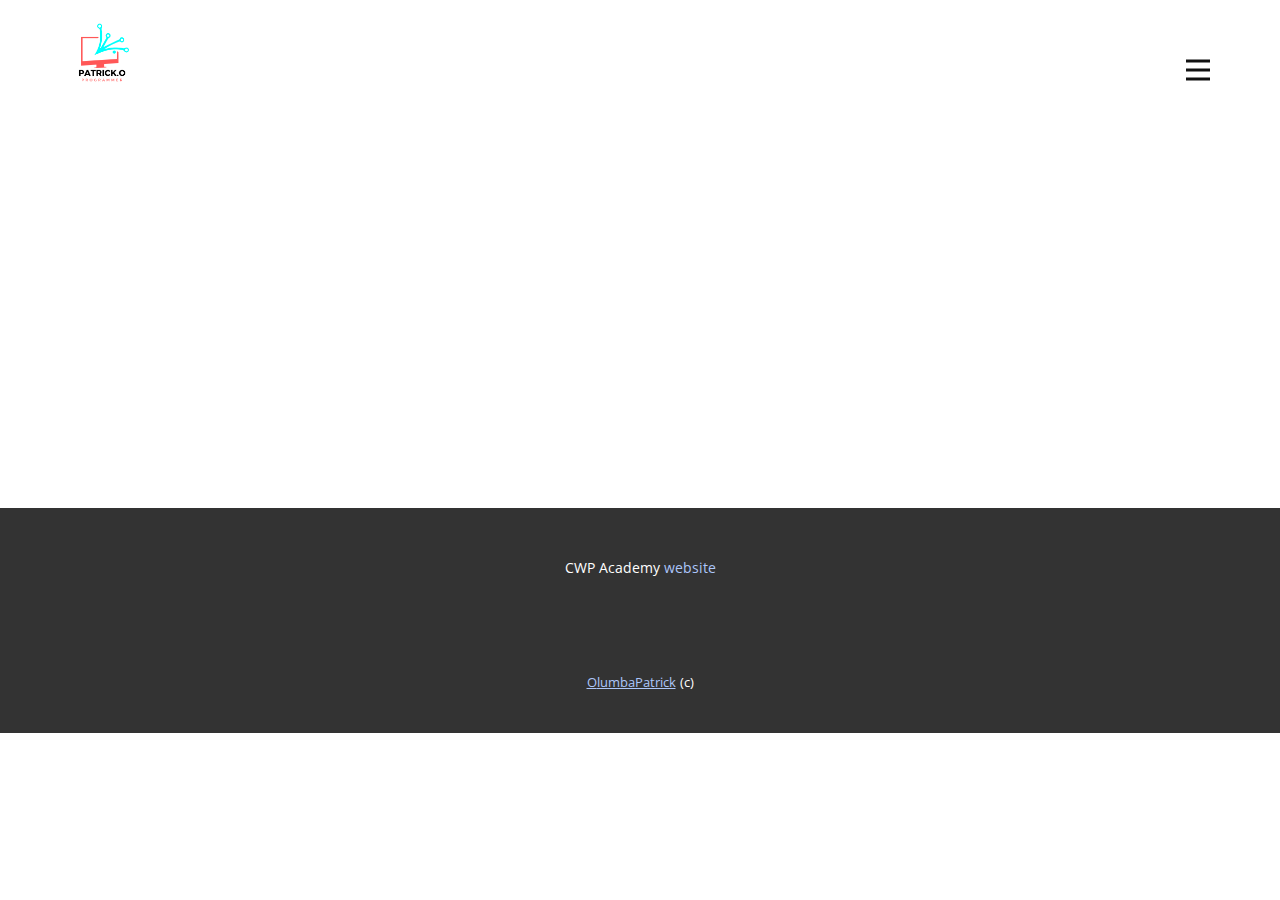
<file: List_portfolio.html>
<!DOCTYPE html>
<html style="font-size: 16px;" lang="en"><head>
    <meta name="viewport" content="width=device-width, initial-scale=1.0">
    <meta charset="utf-8">
    <meta name="keywords" content="">
    <meta name="description" content="">
    <title>Contact</title>
    <link rel="stylesheet" href="index.css" media="screen">
<link rel="stylesheet" href="Contact.css" media="screen">
    <script class="u-script" type="text/javascript" src="jquery.js" defer=""></script>
    <script class="u-script" type="text/javascript" src="index.js" defer=""></script>
    <meta name="generator" content="Nicepage 6.0.3, nicepage.com">
    <link id="u-theme-google-font" rel="stylesheet" href="https://fonts.googleapis.com/css?family=Ubuntu:300,300i,400,400i,500,500i,700,700i|Open+Sans:300,300i,400,400i,500,500i,600,600i,700,700i,800,800i">
    
    
    
    <script type="application/ld+json">{
		"@context": "http://schema.org",
		"@type": "Organization",
		"name": "",
		"logo": "images/logg.png"
}</script>
    <meta name="theme-color" content="#3575f2">
    <meta property="og:title" content="Contact">
    <meta property="og:type" content="website">
  <meta data-intl-tel-input-cdn-path="intlTelInput/"></head>
  <body data-path-to-root="./" data-include-products="false" class="u-body u-xl-mode" data-lang="en"><header class="u-clearfix u-header u-header" id="sec-367b"><div class="u-clearfix u-sheet u-valign-middle u-sheet-1">
        <a href="" class="u-image u-logo u-image-1">
          <img src="images/logg.png" class="u-logo-image u-logo-image-1">
        </a>
        <nav class="u-menu u-menu-hamburger u-offcanvas u-menu-1" data-responsive-from="XL">
          <div class="menu-collapse" style="font-size: 1rem; letter-spacing: 0px; font-weight: 700;">
            <a class="u-button-style u-custom-border u-custom-border-color u-custom-borders u-custom-left-right-menu-spacing u-custom-padding-bottom u-custom-text-color u-custom-top-bottom-menu-spacing u-nav-link u-text-active-palette-1-base u-text-hover-palette-2-base" href="#">
              <svg class="u-svg-link" viewBox="0 0 24 24"><use xmlns:xlink="http://www.w3.org/1999/xlink" xlink:href="#menu-hamburger"></use></svg>
              <svg class="u-svg-content" version="1.1" id="menu-hamburger" viewBox="0 0 16 16" x="0px" y="0px" xmlns:xlink="http://www.w3.org/1999/xlink" xmlns="http://www.w3.org/2000/svg"><g><rect y="1" width="16" height="2"></rect><rect y="7" width="16" height="2"></rect><rect y="13" width="16" height="2"></rect>
</g></svg>
            </a>
          </div>
          <div class="u-nav-container" wfd-invisible="true">
            <ul class="u-nav u-spacing-20 u-unstyled u-nav-1"><li class="u-nav-item"><a class="u-button-style u-nav-link u-text-active-palette-1-base u-text-grey-90 u-text-hover-palette-2-base" href="index.html" style="padding: 10px;">Home</a>
</li><li class="u-nav-item"><a class="u-button-style u-nav-link u-text-active-palette-1-base u-text-grey-90 u-text-hover-palette-2-base" href="About.html" style="padding: 10px;">About</a>
</li><li class="u-nav-item"><a class="u-button-style u-nav-link u-text-active-palette-1-base u-text-grey-90 u-text-hover-palette-2-base" href="Contact.html" style="padding: 10px;">Contact</a>
</li></ul>
          </div>
          <div class="u-nav-container-collapse">
            <div class="u-black u-container-style u-inner-container-layout u-opacity u-opacity-95 u-sidenav">
              <div class="u-inner-container-layout u-sidenav-overflow">
                <div class="u-menu-close"></div>
                <ul class="u-align-center u-nav u-popupmenu-items u-unstyled u-nav-2"><li class="u-nav-item"><a class="u-button-style u-nav-link" href="index.html">Home</a>
</li><li class="u-nav-item"><a class="u-button-style u-nav-link" href="About.html">About</a>
</li><li class="u-nav-item"><a class="u-button-style u-nav-link" href="Contact.html">Contact</a>
</li></ul>
              </div>
            </div>
            <div class="u-black u-menu-overlay u-opacity u-opacity-70" wfd-invisible="true"></div>
          </div>
        </nav>
      </div></header>
    <section class="u-clearfix u-section-1" id="sec-5b38">
      <div class="u-clearfix u-sheet u-sheet-1"></div>
    </section>
    
    
    
     
    <footer class="u-align-center u-clearfix u-footer u-grey-80 u-footer" id="sec-135e"><div class="u-clearfix u-sheet u-sheet-1">

      
      <p class="u-small-text u-text u-text-variant u-text-1">CWP Academy <a href="https://cwp-academy.netlify.app">website</a></p>
      </div></footer>
    <section class="u-backlink u-clearfix u-grey-80">
      
      <a class="u-link" href="https://cwp-academy.netlify.app" target="_blank">
        <span>OlumbaPatrick</span>
      </a>
      <p class="u-text">
        <span>(c)</span>
      </p>
      <!--
      <a class="u-link" href="https://nicepage.online" target="_blank">
        <span>Free Website Builder</span>
      </a>. 
      -->
    </section>
  
</body></html>
</file>
